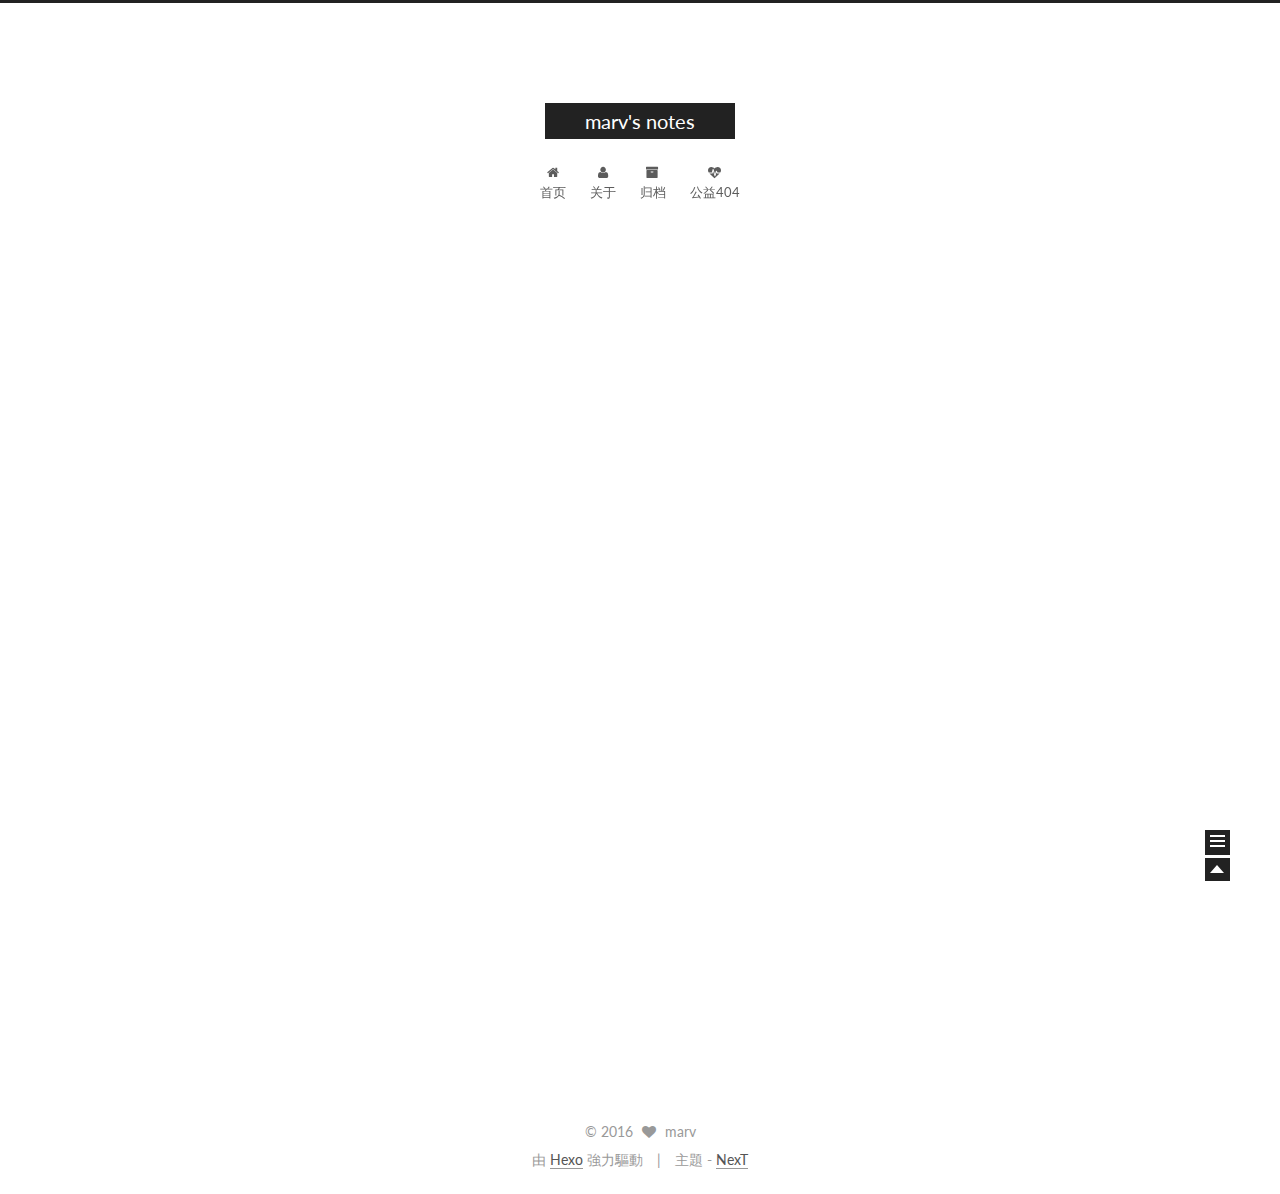
<file: index.html>
<!doctype html>
<html class="theme-next   use-motion ">
<head>
  <meta charset="UTF-8"/>
<meta http-equiv="X-UA-Compatible" content="IE=edge,chrome=1" />
<meta name="viewport" content="width=device-width, initial-scale=1, maximum-scale=1"/>



<meta http-equiv="Cache-Control" content="no-transform" />
<meta http-equiv="Cache-Control" content="no-siteapp" />












  <link href="/vendors/fancybox/source/jquery.fancybox.css?v=2.1.5" rel="stylesheet" type="text/css"/>




  <link href="//fonts.googleapis.com/css?family=Lato:300,400,700,400italic&subset=latin,latin-ext" rel="stylesheet" type="text/css">



<link href="/vendors/font-awesome/css/font-awesome.min.css?v=4.4.0" rel="stylesheet" type="text/css" />

<link href="/css/main.css?v=0.4.5.2" rel="stylesheet" type="text/css" />


  <meta name="keywords" content="Hexo, NexT" />





  <link rel="alternate" href="/atom.xml" title="marv's notes" type="application/atom+xml" />




  <link rel="shortcut icon" type="image/x-icon" href="/favicon.ico?v=0.4.5.2" />






<meta name="description" content="用文字打败时间">
<meta property="og:type" content="website">
<meta property="og:title" content="marv's notes">
<meta property="og:url" content="http://yoursite.com/index.html">
<meta property="og:site_name" content="marv's notes">
<meta property="og:description" content="用文字打败时间">
<meta name="twitter:card" content="summary">
<meta name="twitter:title" content="marv's notes">
<meta name="twitter:description" content="用文字打败时间">



<script type="text/javascript" id="hexo.configuration">
  var CONFIG = {
    scheme: '',
    sidebar: 'always',
    motion: true
  };
</script>

  <title> marv's notes </title>
</head>

<body itemscope itemtype="http://schema.org/WebPage" lang="zh-Hans">

  <!--[if lte IE 8]>
  <div style=' clear: both; height: 59px; padding:0 0 0 15px; position: relative;margin:0 auto;'>
    <a href="http://windows.microsoft.com/en-US/internet-explorer/products/ie/home?ocid=ie6_countdown_bannercode">
      <img src="http://7u2nvr.com1.z0.glb.clouddn.com/picouterie.jpg" border="0" height="42" width="820"
           alt="You are using an outdated browser. For a faster, safer browsing experience, upgrade for free today or use other browser ,like chrome firefox safari."
           style='margin-left:auto;margin-right:auto;display: block;'/>
    </a>
  </div>
<![endif]-->
  






  <div class="container one-column 
   page-home 
">
    <div class="headband"></div>

    <header id="header" class="header" itemscope itemtype="http://schema.org/WPHeader">
      <div class="header-inner"><div class="site-meta ">
  

  <div class="custom-logo-site-title">
    <a href="/"  class="brand" rel="start">
      <span class="logo-line-before"><i></i></span>
      <span class="site-title">marv's notes</span>
      <span class="logo-line-after"><i></i></span>
    </a>
  </div>
  <p class="site-subtitle"></p>
</div>

<div class="site-nav-toggle">
  <button>
    <span class="btn-bar"></span>
    <span class="btn-bar"></span>
    <span class="btn-bar"></span>
  </button>
</div>

<nav class="site-nav">
  

  
    <ul id="menu" class="menu ">
      
        
        <li class="menu-item menu-item-home">
          <a href="/" rel="section">
            
              <i class="menu-item-icon fa fa-home fa-fw"></i> <br />
            
            首页
          </a>
        </li>
      
        
        <li class="menu-item menu-item-about">
          <a href="/about" rel="section">
            
              <i class="menu-item-icon fa fa-user fa-fw"></i> <br />
            
            关于
          </a>
        </li>
      
        
        <li class="menu-item menu-item-archives">
          <a href="/archives" rel="section">
            
              <i class="menu-item-icon fa fa-archive fa-fw"></i> <br />
            
            归档
          </a>
        </li>
      
        
        <li class="menu-item menu-item-commonweal">
          <a href="/404.html" rel="section">
            
              <i class="menu-item-icon fa fa-heartbeat fa-fw"></i> <br />
            
            公益404
          </a>
        </li>
      

      
      
    </ul>
  

  
</nav>

 </div>
    </header>

    <main id="main" class="main">
      <div class="main-inner">
        <div id="content" class="content">
          
  <section id="posts" class="posts-expand">

    

    
    

    
      

  
  

  
  
  

  <article class="post post-type-normal " itemscope itemtype="http://schema.org/Article">

    
      <header class="post-header">

        
        
          <h1 class="post-title" itemprop="name headline">
            
            
              
                
                <a class="post-title-link" href="/2016/02/21/shame/" itemprop="url">
                  shame
                </a>
              
            
          </h1>
        

        <div class="post-meta">
          <span class="post-time">
            发表于
            <time itemprop="dateCreated" datetime="2016-02-21T18:57:19+08:00" content="2016-02-21">
              2016-02-21
            </time>
          </span>

          

          
            
              <span class="post-comments-count">
                &nbsp; | &nbsp;
                <a href="/2016/02/21/shame/#comments" itemprop="discussionUrl">
                  <span class="post-comments-count ds-thread-count" data-thread-key="2016/02/21/shame/" itemprop="commentsCount"></span>
                </a>
              </span>
            
          

          

        </div>
      </header>
    


    <div class="post-body">

      
      

      
        
          <span itemprop="articleBody">
            
            
 “叫上randy一起过来下”，a对我说。时间是2月19号周五的19点左右，而一两个小时前我还琢磨着几点回去，回去干点啥。叫上randy，这就不会是什么好事，第一反应是又出什么差错了。三个人坐进电话间，原来是所谓的最后通牒，简单说就是对我们的表现不满，如果半年间没有根本改善也许会被劝退。心里震了下
            ...
          </span>
          <div class="post-more-link text-center">
            <a class="btn" href="/2016/02/21/shame/#more" rel="contents">
              阅读全文 &raquo;
            </a>
          </div>
        
      
    </div>

    <footer class="post-footer">
      

      

      
      
        <div class="post-eof"></div>
      
    </footer>
  </article>


    
      

  
  

  
  
  

  <article class="post post-type-normal " itemscope itemtype="http://schema.org/Article">

    
      <header class="post-header">

        
        
          <h1 class="post-title" itemprop="name headline">
            
            
              
                
                <a class="post-title-link" href="/2016/01/10/goodbye2015/" itemprop="url">
                  goodbye,2015
                </a>
              
            
          </h1>
        

        <div class="post-meta">
          <span class="post-time">
            发表于
            <time itemprop="dateCreated" datetime="2016-01-10T19:02:52+08:00" content="2016-01-10">
              2016-01-10
            </time>
          </span>

          

          
            
              <span class="post-comments-count">
                &nbsp; | &nbsp;
                <a href="/2016/01/10/goodbye2015/#comments" itemprop="discussionUrl">
                  <span class="post-comments-count ds-thread-count" data-thread-key="2016/01/10/goodbye2015/" itemprop="commentsCount"></span>
                </a>
              </span>
            
          

          

        </div>
      </header>
    


    <div class="post-body">

      
      

      
        
          <span itemprop="articleBody">
            
              2015总算过去了，大概是本科毕业以来最糟糕的一年。

尴尬的项目  年初部门调整，与open的一拨人合并到了一起，接着3月做了一个众筹的项目。做之前好像挺急的，3月初一起碰头，说3月底要出版本。等开始做了，进步明显不对，产品缺乏规划给不出完整的需求，有哪些模块，需要做成什么样，排期。而开发这边
            ...
          </span>
          <div class="post-more-link text-center">
            <a class="btn" href="/2016/01/10/goodbye2015/#more" rel="contents">
              阅读全文 &raquo;
            </a>
          </div>
        
      
    </div>

    <footer class="post-footer">
      

      

      
      
        <div class="post-eof"></div>
      
    </footer>
  </article>


    

  </section>

  


        </div>

        


        

      </div>

      
        
  
  <div class="sidebar-toggle">
    <div class="sidebar-toggle-line-wrap">
      <span class="sidebar-toggle-line sidebar-toggle-line-first"></span>
      <span class="sidebar-toggle-line sidebar-toggle-line-middle"></span>
      <span class="sidebar-toggle-line sidebar-toggle-line-last"></span>
    </div>
  </div>

  <aside id="sidebar" class="sidebar">
    <div class="sidebar-inner">

      

      

      <section class="site-overview sidebar-panel  sidebar-panel-active ">
        <div class="site-author motion-element" itemprop="author" itemscope itemtype="http://schema.org/Person">
          <img class="site-author-image" src="/images/avatar.jpg" alt="marv" itemprop="image"/>
          <p class="site-author-name" itemprop="name">marv</p>
        </div>
        <p class="site-description motion-element" itemprop="description">用文字打败时间</p>
        <nav class="site-state motion-element">
          <div class="site-state-item site-state-posts">
            <a href="/archives">
              <span class="site-state-item-count">2</span>
              <span class="site-state-item-name">日志</span>
            </a>
          </div>

          <div class="site-state-item site-state-categories">
            
              <span class="site-state-item-count">0</span>
              <span class="site-state-item-name">分类</span>
              
          </div>

          <div class="site-state-item site-state-tags">
            
              <span class="site-state-item-count">0</span>
              <span class="site-state-item-name">标签</span>
              
          </div>

        </nav>

        
          <div class="feed-link motion-element">
            <a href="/atom.xml" rel="alternate">
              <i class="fa fa-rss"></i>
              RSS
            </a>
          </div>
        

        <div class="links-of-author motion-element">
          
            
              <span class="links-of-author-item">
                <a href="https://github.com/marvv" target="_blank">
                  
                    <i class="fa fa-globe"></i> github
                  
                </a>
              </span>
            
              <span class="links-of-author-item">
                <a href="http://weibo.com/marv0713" target="_blank">
                  
                    <i class="fa fa-globe"></i> weibo
                  
                </a>
              </span>
            
          
        </div>

        
        

        <div class="links-of-author motion-element">
          
        </div>

      </section>

      

    </div>
  </aside>


      
    </main>

    <footer id="footer" class="footer">
      <div class="footer-inner">
        <div class="copyright" >
  
  &copy; 
  <span itemprop="copyrightYear">2016</span>
  <span class="with-love">
    <i class="icon-next-heart fa fa-heart"></i>
  </span>
  <span class="author" itemprop="copyrightHolder">marv</span>
</div>

<div class="powered-by">
  由 <a class="theme-link" href="http://hexo.io">Hexo</a> 強力驅動
</div>

<div class="theme-info">
  主題 -
  <a class="theme-link" href="https://github.com/iissnan/hexo-theme-next">
    NexT
  </a>
</div>



      </div>
    </footer>

    <div class="back-to-top"></div>
  </div>

  <script type="text/javascript" src="/vendors/jquery/index.js?v=2.1.3"></script>

  
  

  
    

  
    
  

  <script type="text/javascript">
    var duoshuoQuery = {short_name:"marv"};
    (function() {
      var ds = document.createElement('script');
      ds.type = 'text/javascript';ds.async = true;
      ds.id = 'duoshuo-script';
      ds.src = (document.location.protocol == 'https:' ? 'https:' : 'http:') + '//static.duoshuo.com/embed.js';
      ds.charset = 'UTF-8';
      (document.getElementsByTagName('head')[0]
      || document.getElementsByTagName('body')[0]).appendChild(ds);
    })();
  </script>
    
     


    
  

  
  <script type="text/javascript" src="/vendors/fancybox/source/jquery.fancybox.pack.js"></script>
  <script type="text/javascript" src="/js/fancy-box.js?v=0.4.5.2"></script>


  <script type="text/javascript" src="/js/helpers.js?v=0.4.5.2"></script>
  <script type="text/javascript" src="/vendors/velocity/velocity.min.js"></script>
<script type="text/javascript" src="/vendors/velocity/velocity.ui.min.js"></script>

<script type="text/javascript" src="/js/motion.js?v=0.4.5.2" id="motion.global"></script>


  <script type="text/javascript" src="/vendors/fastclick/lib/fastclick.min.js?v=1.0.6"></script>
  <script type="text/javascript" src="/vendors/jquery_lazyload/jquery.lazyload.js?v=1.9.7"></script>

  

  <script type="text/javascript" src="/js/bootstrap.js"></script>

  
  

  
  

</body>
</html>
</file>
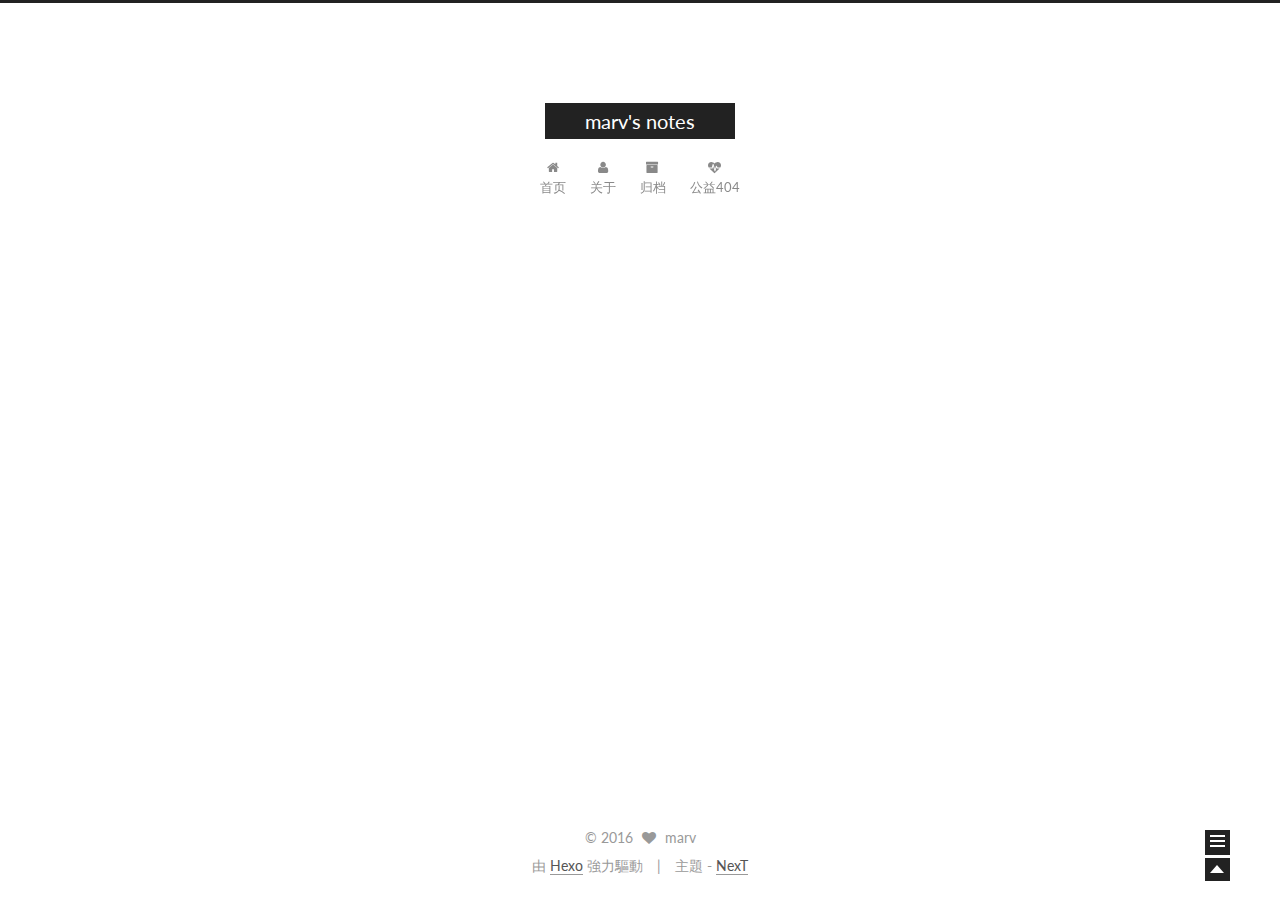
<file: about/index.html>
<!doctype html>
<html class="theme-next   use-motion ">
<head>
  <meta charset="UTF-8"/>
<meta http-equiv="X-UA-Compatible" content="IE=edge,chrome=1" />
<meta name="viewport" content="width=device-width, initial-scale=1, maximum-scale=1"/>



<meta http-equiv="Cache-Control" content="no-transform" />
<meta http-equiv="Cache-Control" content="no-siteapp" />












  <link href="/vendors/fancybox/source/jquery.fancybox.css?v=2.1.5" rel="stylesheet" type="text/css"/>




  <link href="//fonts.googleapis.com/css?family=Lato:300,400,700,400italic&subset=latin,latin-ext" rel="stylesheet" type="text/css">



<link href="/vendors/font-awesome/css/font-awesome.min.css?v=4.4.0" rel="stylesheet" type="text/css" />

<link href="/css/main.css?v=0.4.5.2" rel="stylesheet" type="text/css" />


  <meta name="keywords" content="Hexo, NexT" />




  


  <link rel="alternate" href="/atom.xml" title="marv's notes" type="application/atom+xml" />




  <link rel="shortcut icon" type="image/x-icon" href="/favicon.ico?v=0.4.5.2" />






<meta name="description" content="用文字打败时间">
<meta property="og:type" content="website">
<meta property="og:title" content="about">
<meta property="og:url" content="http://yoursite.com/about/index.html">
<meta property="og:site_name" content="marv's notes">
<meta property="og:description" content="用文字打败时间">
<meta property="og:updated_time" content="2016-01-10T10:40:39.000Z">
<meta name="twitter:card" content="summary">
<meta name="twitter:title" content="about">
<meta name="twitter:description" content="用文字打败时间">



<script type="text/javascript" id="hexo.configuration">
  var CONFIG = {
    scheme: '',
    sidebar: 'always',
    motion: true
  };
</script>

  <title>
  

  
    about | marv's notes
  
</title>
</head>

<body itemscope itemtype="http://schema.org/WebPage" lang="zh-Hans">

  <!--[if lte IE 8]>
  <div style=' clear: both; height: 59px; padding:0 0 0 15px; position: relative;margin:0 auto;'>
    <a href="http://windows.microsoft.com/en-US/internet-explorer/products/ie/home?ocid=ie6_countdown_bannercode">
      <img src="http://7u2nvr.com1.z0.glb.clouddn.com/picouterie.jpg" border="0" height="42" width="820"
           alt="You are using an outdated browser. For a faster, safer browsing experience, upgrade for free today or use other browser ,like chrome firefox safari."
           style='margin-left:auto;margin-right:auto;display: block;'/>
    </a>
  </div>
<![endif]-->
  






  <div class="container one-column ">
    <div class="headband"></div>

    <header id="header" class="header" itemscope itemtype="http://schema.org/WPHeader">
      <div class="header-inner"><div class="site-meta ">
  

  <div class="custom-logo-site-title">
    <a href="/"  class="brand" rel="start">
      <span class="logo-line-before"><i></i></span>
      <span class="site-title">marv's notes</span>
      <span class="logo-line-after"><i></i></span>
    </a>
  </div>
  <p class="site-subtitle"></p>
</div>

<div class="site-nav-toggle">
  <button>
    <span class="btn-bar"></span>
    <span class="btn-bar"></span>
    <span class="btn-bar"></span>
  </button>
</div>

<nav class="site-nav">
  

  
    <ul id="menu" class="menu ">
      
        
        <li class="menu-item menu-item-home">
          <a href="/" rel="section">
            
              <i class="menu-item-icon fa fa-home fa-fw"></i> <br />
            
            首页
          </a>
        </li>
      
        
        <li class="menu-item menu-item-about">
          <a href="/about" rel="section">
            
              <i class="menu-item-icon fa fa-user fa-fw"></i> <br />
            
            关于
          </a>
        </li>
      
        
        <li class="menu-item menu-item-archives">
          <a href="/archives" rel="section">
            
              <i class="menu-item-icon fa fa-archive fa-fw"></i> <br />
            
            归档
          </a>
        </li>
      
        
        <li class="menu-item menu-item-commonweal">
          <a href="/404.html" rel="section">
            
              <i class="menu-item-icon fa fa-heartbeat fa-fw"></i> <br />
            
            公益404
          </a>
        </li>
      

      
      
    </ul>
  

  
</nav>

 </div>
    </header>

    <main id="main" class="main">
      <div class="main-inner">
        <div id="content" class="content">
          

  <div id="posts" class="posts-expand">
    
    
      
    
  </div>


        </div>

        


        
  <div class="comments" id="comments">
    
      <div class="ds-thread" data-thread-key="about/index.html"
           data-title="about" data-url="http://yoursite.com/about/index.html">
      </div>
    
  </div>


      </div>

      
        
  
  <div class="sidebar-toggle">
    <div class="sidebar-toggle-line-wrap">
      <span class="sidebar-toggle-line sidebar-toggle-line-first"></span>
      <span class="sidebar-toggle-line sidebar-toggle-line-middle"></span>
      <span class="sidebar-toggle-line sidebar-toggle-line-last"></span>
    </div>
  </div>

  <aside id="sidebar" class="sidebar">
    <div class="sidebar-inner">

      

      

      <section class="site-overview sidebar-panel  sidebar-panel-active ">
        <div class="site-author motion-element" itemprop="author" itemscope itemtype="http://schema.org/Person">
          <img class="site-author-image" src="/images/avatar.jpg" alt="marv" itemprop="image"/>
          <p class="site-author-name" itemprop="name">marv</p>
        </div>
        <p class="site-description motion-element" itemprop="description">用文字打败时间</p>
        <nav class="site-state motion-element">
          <div class="site-state-item site-state-posts">
            <a href="/archives">
              <span class="site-state-item-count">2</span>
              <span class="site-state-item-name">日志</span>
            </a>
          </div>

          <div class="site-state-item site-state-categories">
            
              <span class="site-state-item-count">0</span>
              <span class="site-state-item-name">分类</span>
              
          </div>

          <div class="site-state-item site-state-tags">
            
              <span class="site-state-item-count">0</span>
              <span class="site-state-item-name">标签</span>
              
          </div>

        </nav>

        
          <div class="feed-link motion-element">
            <a href="/atom.xml" rel="alternate">
              <i class="fa fa-rss"></i>
              RSS
            </a>
          </div>
        

        <div class="links-of-author motion-element">
          
            
              <span class="links-of-author-item">
                <a href="https://github.com/marvv" target="_blank">
                  
                    <i class="fa fa-globe"></i> github
                  
                </a>
              </span>
            
              <span class="links-of-author-item">
                <a href="http://weibo.com/marv0713" target="_blank">
                  
                    <i class="fa fa-globe"></i> weibo
                  
                </a>
              </span>
            
          
        </div>

        
        

        <div class="links-of-author motion-element">
          
        </div>

      </section>

      

    </div>
  </aside>


      
    </main>

    <footer id="footer" class="footer">
      <div class="footer-inner">
        <div class="copyright" >
  
  &copy; 
  <span itemprop="copyrightYear">2016</span>
  <span class="with-love">
    <i class="icon-next-heart fa fa-heart"></i>
  </span>
  <span class="author" itemprop="copyrightHolder">marv</span>
</div>

<div class="powered-by">
  由 <a class="theme-link" href="http://hexo.io">Hexo</a> 強力驅動
</div>

<div class="theme-info">
  主題 -
  <a class="theme-link" href="https://github.com/iissnan/hexo-theme-next">
    NexT
  </a>
</div>



      </div>
    </footer>

    <div class="back-to-top"></div>
  </div>

  <script type="text/javascript" src="/vendors/jquery/index.js?v=2.1.3"></script>

  
  

  
    

  
    
  

  <script type="text/javascript">
    var duoshuoQuery = {short_name:"marv"};
    (function() {
      var ds = document.createElement('script');
      ds.type = 'text/javascript';ds.async = true;
      ds.id = 'duoshuo-script';
      ds.src = (document.location.protocol == 'https:' ? 'https:' : 'http:') + '//static.duoshuo.com/embed.js';
      ds.charset = 'UTF-8';
      (document.getElementsByTagName('head')[0]
      || document.getElementsByTagName('body')[0]).appendChild(ds);
    })();
  </script>
    
     


    
  

  
  <script type="text/javascript" src="/vendors/fancybox/source/jquery.fancybox.pack.js"></script>
  <script type="text/javascript" src="/js/fancy-box.js?v=0.4.5.2"></script>


  <script type="text/javascript" src="/js/helpers.js?v=0.4.5.2"></script>
  <script type="text/javascript" src="/vendors/velocity/velocity.min.js"></script>
<script type="text/javascript" src="/vendors/velocity/velocity.ui.min.js"></script>

<script type="text/javascript" src="/js/motion.js?v=0.4.5.2" id="motion.global"></script>


  <script type="text/javascript" src="/vendors/fastclick/lib/fastclick.min.js?v=1.0.6"></script>
  <script type="text/javascript" src="/vendors/jquery_lazyload/jquery.lazyload.js?v=1.9.7"></script>

  

  <script type="text/javascript" src="/js/bootstrap.js"></script>

  
  

  
  

</body>
</html>
</file>
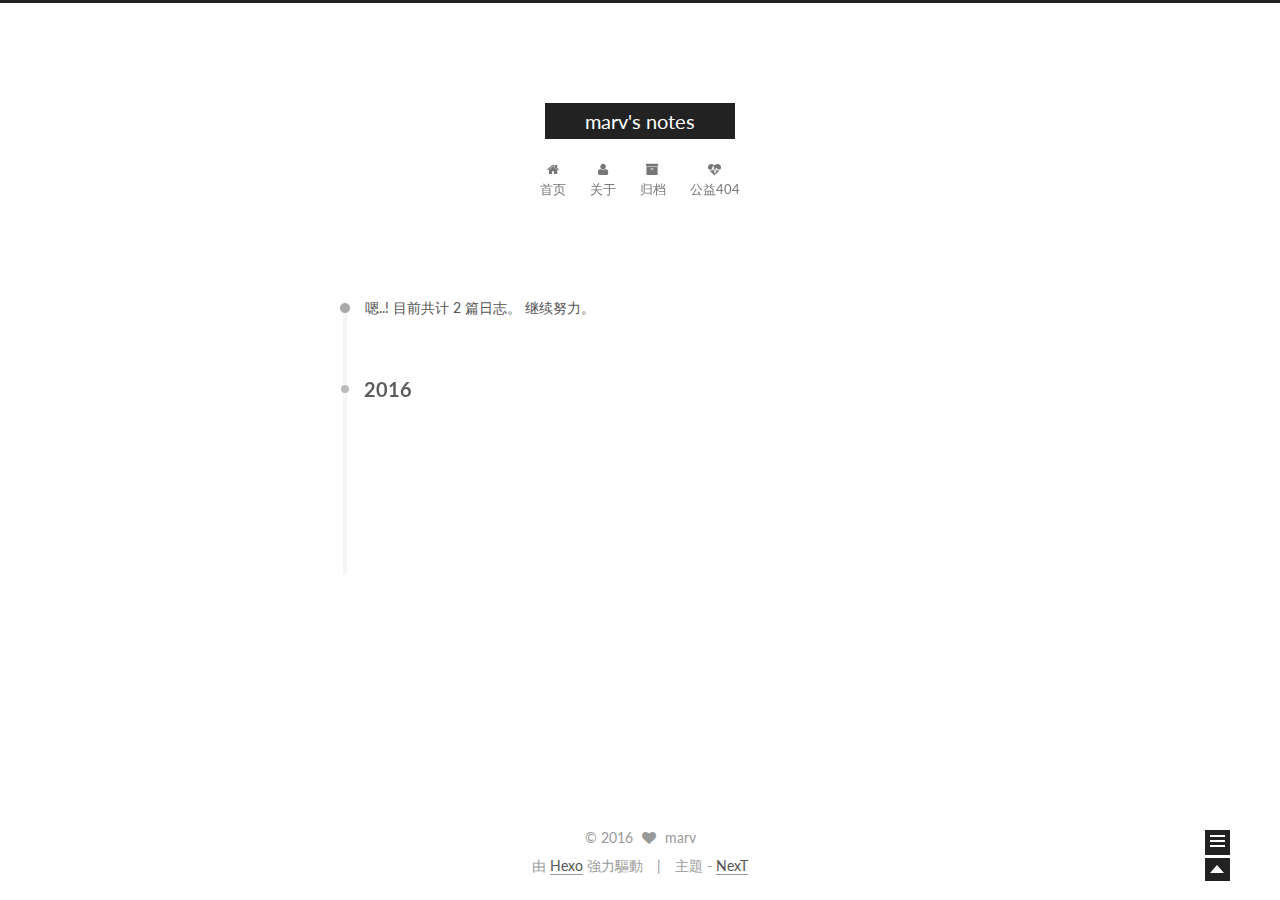
<file: archives/index.html>
<!doctype html>
<html class="theme-next   use-motion ">
<head>
  <meta charset="UTF-8"/>
<meta http-equiv="X-UA-Compatible" content="IE=edge,chrome=1" />
<meta name="viewport" content="width=device-width, initial-scale=1, maximum-scale=1"/>



<meta http-equiv="Cache-Control" content="no-transform" />
<meta http-equiv="Cache-Control" content="no-siteapp" />












  <link href="/vendors/fancybox/source/jquery.fancybox.css?v=2.1.5" rel="stylesheet" type="text/css"/>




  <link href="//fonts.googleapis.com/css?family=Lato:300,400,700,400italic&subset=latin,latin-ext" rel="stylesheet" type="text/css">



<link href="/vendors/font-awesome/css/font-awesome.min.css?v=4.4.0" rel="stylesheet" type="text/css" />

<link href="/css/main.css?v=0.4.5.2" rel="stylesheet" type="text/css" />


  <meta name="keywords" content="Hexo, NexT" />





  <link rel="alternate" href="/atom.xml" title="marv's notes" type="application/atom+xml" />




  <link rel="shortcut icon" type="image/x-icon" href="/favicon.ico?v=0.4.5.2" />






<meta name="description" content="用文字打败时间">
<meta property="og:type" content="website">
<meta property="og:title" content="marv's notes">
<meta property="og:url" content="http://yoursite.com/archives/index.html">
<meta property="og:site_name" content="marv's notes">
<meta property="og:description" content="用文字打败时间">
<meta name="twitter:card" content="summary">
<meta name="twitter:title" content="marv's notes">
<meta name="twitter:description" content="用文字打败时间">



<script type="text/javascript" id="hexo.configuration">
  var CONFIG = {
    scheme: '',
    sidebar: 'always',
    motion: true
  };
</script>

  <title> 归档 | marv's notes </title>
</head>

<body itemscope itemtype="http://schema.org/WebPage" lang="zh-Hans">

  <!--[if lte IE 8]>
  <div style=' clear: both; height: 59px; padding:0 0 0 15px; position: relative;margin:0 auto;'>
    <a href="http://windows.microsoft.com/en-US/internet-explorer/products/ie/home?ocid=ie6_countdown_bannercode">
      <img src="http://7u2nvr.com1.z0.glb.clouddn.com/picouterie.jpg" border="0" height="42" width="820"
           alt="You are using an outdated browser. For a faster, safer browsing experience, upgrade for free today or use other browser ,like chrome firefox safari."
           style='margin-left:auto;margin-right:auto;display: block;'/>
    </a>
  </div>
<![endif]-->
  






  <div class="container one-column  page-archive ">
    <div class="headband"></div>

    <header id="header" class="header" itemscope itemtype="http://schema.org/WPHeader">
      <div class="header-inner"><div class="site-meta ">
  

  <div class="custom-logo-site-title">
    <a href="/"  class="brand" rel="start">
      <span class="logo-line-before"><i></i></span>
      <span class="site-title">marv's notes</span>
      <span class="logo-line-after"><i></i></span>
    </a>
  </div>
  <p class="site-subtitle"></p>
</div>

<div class="site-nav-toggle">
  <button>
    <span class="btn-bar"></span>
    <span class="btn-bar"></span>
    <span class="btn-bar"></span>
  </button>
</div>

<nav class="site-nav">
  

  
    <ul id="menu" class="menu ">
      
        
        <li class="menu-item menu-item-home">
          <a href="/" rel="section">
            
              <i class="menu-item-icon fa fa-home fa-fw"></i> <br />
            
            首页
          </a>
        </li>
      
        
        <li class="menu-item menu-item-about">
          <a href="/about" rel="section">
            
              <i class="menu-item-icon fa fa-user fa-fw"></i> <br />
            
            关于
          </a>
        </li>
      
        
        <li class="menu-item menu-item-archives">
          <a href="/archives" rel="section">
            
              <i class="menu-item-icon fa fa-archive fa-fw"></i> <br />
            
            归档
          </a>
        </li>
      
        
        <li class="menu-item menu-item-commonweal">
          <a href="/404.html" rel="section">
            
              <i class="menu-item-icon fa fa-heartbeat fa-fw"></i> <br />
            
            公益404
          </a>
        </li>
      

      
      
    </ul>
  

  
</nav>

 </div>
    </header>

    <main id="main" class="main">
      <div class="main-inner">
        <div id="content" class="content">
          

  <section id="posts" class="posts-collapse">
    <span class="archive-move-on"></span>

    <span class="archive-page-counter">
      
      
      
        
      
      嗯..! 目前共计 2 篇日志。 继续努力。
    </span>

    

      
      
      

      
        
        <div class="collection-title">
          <h2 class="archive-year motion-element" id="archive-year-2016">2016</h2>
        </div>
      
      

      

  <article class="post post-type-normal" itemscope itemtype="http://schema.org/Article">
    <header class="post-header">

      <h1 class="post-title">
        
            <a class="post-title-link" href="/2016/02/21/shame/" itemprop="url">
              
                <span itemprop="name">shame</span>
              
            </a>
        
      </h1>

      <div class="post-meta">
        <time class="post-time" itemprop="dateCreated"
              datetime="2016-02-21T18:57:19+08:00"
              content="2016-02-21" >
          02-21
        </time>
      </div>

    </header>
  </article>



    

      
      
      

      
      

      

  <article class="post post-type-normal" itemscope itemtype="http://schema.org/Article">
    <header class="post-header">

      <h1 class="post-title">
        
            <a class="post-title-link" href="/2016/01/10/goodbye2015/" itemprop="url">
              
                <span itemprop="name">goodbye,2015</span>
              
            </a>
        
      </h1>

      <div class="post-meta">
        <time class="post-time" itemprop="dateCreated"
              datetime="2016-01-10T19:02:52+08:00"
              content="2016-01-10" >
          01-10
        </time>
      </div>

    </header>
  </article>



    

  </section>

  



        </div>

        


        

      </div>

      
        
  
  <div class="sidebar-toggle">
    <div class="sidebar-toggle-line-wrap">
      <span class="sidebar-toggle-line sidebar-toggle-line-first"></span>
      <span class="sidebar-toggle-line sidebar-toggle-line-middle"></span>
      <span class="sidebar-toggle-line sidebar-toggle-line-last"></span>
    </div>
  </div>

  <aside id="sidebar" class="sidebar">
    <div class="sidebar-inner">

      

      

      <section class="site-overview sidebar-panel  sidebar-panel-active ">
        <div class="site-author motion-element" itemprop="author" itemscope itemtype="http://schema.org/Person">
          <img class="site-author-image" src="/images/avatar.jpg" alt="marv" itemprop="image"/>
          <p class="site-author-name" itemprop="name">marv</p>
        </div>
        <p class="site-description motion-element" itemprop="description">用文字打败时间</p>
        <nav class="site-state motion-element">
          <div class="site-state-item site-state-posts">
            <a href="/archives">
              <span class="site-state-item-count">2</span>
              <span class="site-state-item-name">日志</span>
            </a>
          </div>

          <div class="site-state-item site-state-categories">
            
              <span class="site-state-item-count">0</span>
              <span class="site-state-item-name">分类</span>
              
          </div>

          <div class="site-state-item site-state-tags">
            
              <span class="site-state-item-count">0</span>
              <span class="site-state-item-name">标签</span>
              
          </div>

        </nav>

        
          <div class="feed-link motion-element">
            <a href="/atom.xml" rel="alternate">
              <i class="fa fa-rss"></i>
              RSS
            </a>
          </div>
        

        <div class="links-of-author motion-element">
          
            
              <span class="links-of-author-item">
                <a href="https://github.com/marvv" target="_blank">
                  
                    <i class="fa fa-globe"></i> github
                  
                </a>
              </span>
            
              <span class="links-of-author-item">
                <a href="http://weibo.com/marv0713" target="_blank">
                  
                    <i class="fa fa-globe"></i> weibo
                  
                </a>
              </span>
            
          
        </div>

        
        

        <div class="links-of-author motion-element">
          
        </div>

      </section>

      

    </div>
  </aside>


      
    </main>

    <footer id="footer" class="footer">
      <div class="footer-inner">
        <div class="copyright" >
  
  &copy; 
  <span itemprop="copyrightYear">2016</span>
  <span class="with-love">
    <i class="icon-next-heart fa fa-heart"></i>
  </span>
  <span class="author" itemprop="copyrightHolder">marv</span>
</div>

<div class="powered-by">
  由 <a class="theme-link" href="http://hexo.io">Hexo</a> 強力驅動
</div>

<div class="theme-info">
  主題 -
  <a class="theme-link" href="https://github.com/iissnan/hexo-theme-next">
    NexT
  </a>
</div>



      </div>
    </footer>

    <div class="back-to-top"></div>
  </div>

  <script type="text/javascript" src="/vendors/jquery/index.js?v=2.1.3"></script>

  
  
  
    <script type="text/javascript">
      postMotionOptions = {stagger: 100, drag: true};
    </script>
  


  
    

  
    
  

  <script type="text/javascript">
    var duoshuoQuery = {short_name:"marv"};
    (function() {
      var ds = document.createElement('script');
      ds.type = 'text/javascript';ds.async = true;
      ds.id = 'duoshuo-script';
      ds.src = (document.location.protocol == 'https:' ? 'https:' : 'http:') + '//static.duoshuo.com/embed.js';
      ds.charset = 'UTF-8';
      (document.getElementsByTagName('head')[0]
      || document.getElementsByTagName('body')[0]).appendChild(ds);
    })();
  </script>
    
     


    
  

  
  <script type="text/javascript" src="/vendors/fancybox/source/jquery.fancybox.pack.js"></script>
  <script type="text/javascript" src="/js/fancy-box.js?v=0.4.5.2"></script>


  <script type="text/javascript" src="/js/helpers.js?v=0.4.5.2"></script>
  <script type="text/javascript" src="/vendors/velocity/velocity.min.js"></script>
<script type="text/javascript" src="/vendors/velocity/velocity.ui.min.js"></script>

<script type="text/javascript" src="/js/motion.js?v=0.4.5.2" id="motion.global"></script>


  <script type="text/javascript" src="/vendors/fastclick/lib/fastclick.min.js?v=1.0.6"></script>
  <script type="text/javascript" src="/vendors/jquery_lazyload/jquery.lazyload.js?v=1.9.7"></script>

  
  
    <script type="text/javascript" id="motion.page.archive">
      $('.archive-year').velocity('transition.slideLeftIn');
    </script>
  


  <script type="text/javascript" src="/js/bootstrap.js"></script>

  
  

  
  

</body>
</html>
</file>
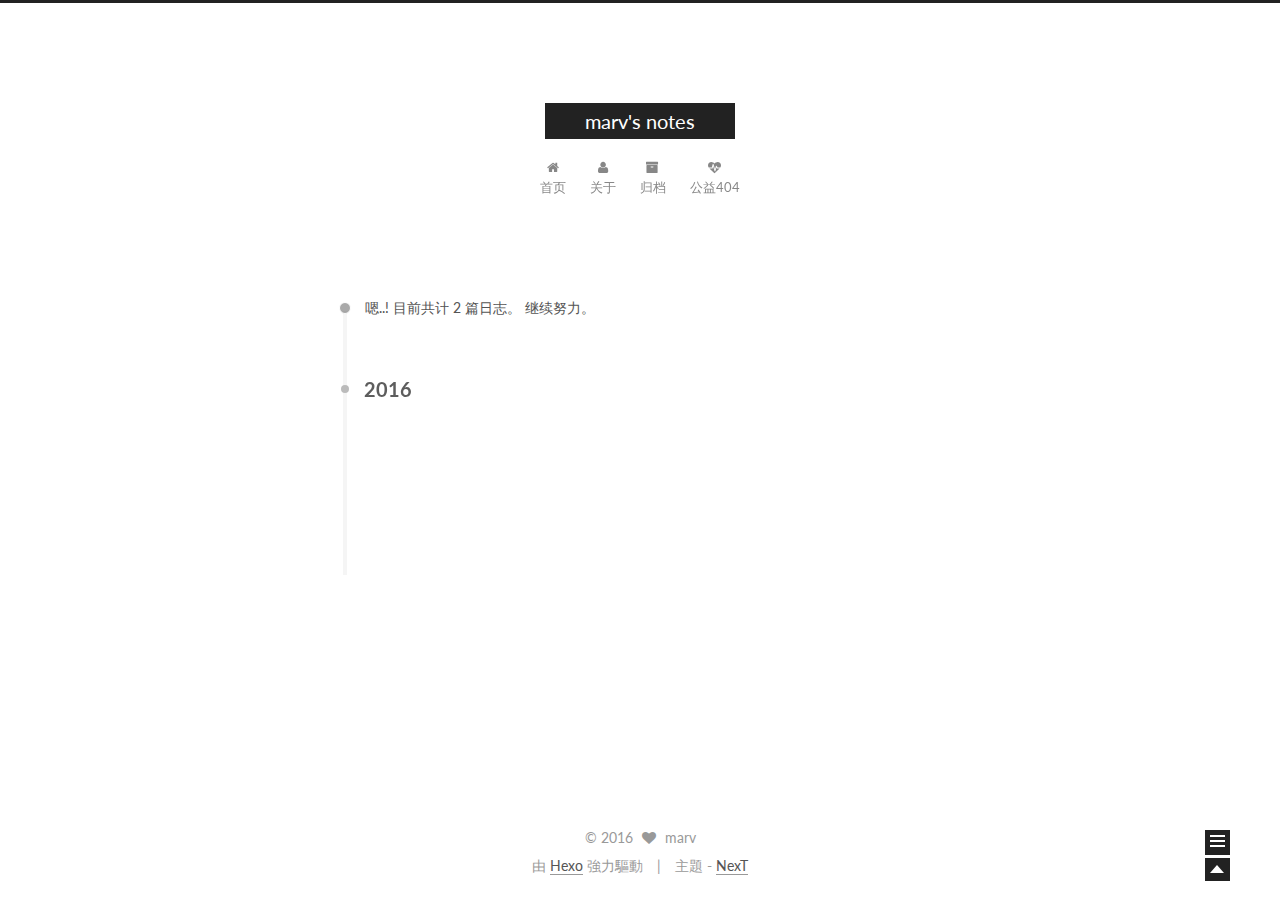
<file: archives/2016/index.html>
<!doctype html>
<html class="theme-next   use-motion ">
<head>
  <meta charset="UTF-8"/>
<meta http-equiv="X-UA-Compatible" content="IE=edge,chrome=1" />
<meta name="viewport" content="width=device-width, initial-scale=1, maximum-scale=1"/>



<meta http-equiv="Cache-Control" content="no-transform" />
<meta http-equiv="Cache-Control" content="no-siteapp" />












  <link href="/vendors/fancybox/source/jquery.fancybox.css?v=2.1.5" rel="stylesheet" type="text/css"/>




  <link href="//fonts.googleapis.com/css?family=Lato:300,400,700,400italic&subset=latin,latin-ext" rel="stylesheet" type="text/css">



<link href="/vendors/font-awesome/css/font-awesome.min.css?v=4.4.0" rel="stylesheet" type="text/css" />

<link href="/css/main.css?v=0.4.5.2" rel="stylesheet" type="text/css" />


  <meta name="keywords" content="Hexo, NexT" />





  <link rel="alternate" href="/atom.xml" title="marv's notes" type="application/atom+xml" />




  <link rel="shortcut icon" type="image/x-icon" href="/favicon.ico?v=0.4.5.2" />






<meta name="description" content="用文字打败时间">
<meta property="og:type" content="website">
<meta property="og:title" content="marv's notes">
<meta property="og:url" content="http://yoursite.com/archives/2016/index.html">
<meta property="og:site_name" content="marv's notes">
<meta property="og:description" content="用文字打败时间">
<meta name="twitter:card" content="summary">
<meta name="twitter:title" content="marv's notes">
<meta name="twitter:description" content="用文字打败时间">



<script type="text/javascript" id="hexo.configuration">
  var CONFIG = {
    scheme: '',
    sidebar: 'always',
    motion: true
  };
</script>

  <title> 归档 | marv's notes </title>
</head>

<body itemscope itemtype="http://schema.org/WebPage" lang="zh-Hans">

  <!--[if lte IE 8]>
  <div style=' clear: both; height: 59px; padding:0 0 0 15px; position: relative;margin:0 auto;'>
    <a href="http://windows.microsoft.com/en-US/internet-explorer/products/ie/home?ocid=ie6_countdown_bannercode">
      <img src="http://7u2nvr.com1.z0.glb.clouddn.com/picouterie.jpg" border="0" height="42" width="820"
           alt="You are using an outdated browser. For a faster, safer browsing experience, upgrade for free today or use other browser ,like chrome firefox safari."
           style='margin-left:auto;margin-right:auto;display: block;'/>
    </a>
  </div>
<![endif]-->
  






  <div class="container one-column  page-archive ">
    <div class="headband"></div>

    <header id="header" class="header" itemscope itemtype="http://schema.org/WPHeader">
      <div class="header-inner"><div class="site-meta ">
  

  <div class="custom-logo-site-title">
    <a href="/"  class="brand" rel="start">
      <span class="logo-line-before"><i></i></span>
      <span class="site-title">marv's notes</span>
      <span class="logo-line-after"><i></i></span>
    </a>
  </div>
  <p class="site-subtitle"></p>
</div>

<div class="site-nav-toggle">
  <button>
    <span class="btn-bar"></span>
    <span class="btn-bar"></span>
    <span class="btn-bar"></span>
  </button>
</div>

<nav class="site-nav">
  

  
    <ul id="menu" class="menu ">
      
        
        <li class="menu-item menu-item-home">
          <a href="/" rel="section">
            
              <i class="menu-item-icon fa fa-home fa-fw"></i> <br />
            
            首页
          </a>
        </li>
      
        
        <li class="menu-item menu-item-about">
          <a href="/about" rel="section">
            
              <i class="menu-item-icon fa fa-user fa-fw"></i> <br />
            
            关于
          </a>
        </li>
      
        
        <li class="menu-item menu-item-archives">
          <a href="/archives" rel="section">
            
              <i class="menu-item-icon fa fa-archive fa-fw"></i> <br />
            
            归档
          </a>
        </li>
      
        
        <li class="menu-item menu-item-commonweal">
          <a href="/404.html" rel="section">
            
              <i class="menu-item-icon fa fa-heartbeat fa-fw"></i> <br />
            
            公益404
          </a>
        </li>
      

      
      
    </ul>
  

  
</nav>

 </div>
    </header>

    <main id="main" class="main">
      <div class="main-inner">
        <div id="content" class="content">
          

  <section id="posts" class="posts-collapse">
    <span class="archive-move-on"></span>

    <span class="archive-page-counter">
      
      
      
        
      
      嗯..! 目前共计 2 篇日志。 继续努力。
    </span>

    

      
      
      

      
        
        <div class="collection-title">
          <h2 class="archive-year motion-element" id="archive-year-2016">2016</h2>
        </div>
      
      

      

  <article class="post post-type-normal" itemscope itemtype="http://schema.org/Article">
    <header class="post-header">

      <h1 class="post-title">
        
            <a class="post-title-link" href="/2016/02/21/shame/" itemprop="url">
              
                <span itemprop="name">shame</span>
              
            </a>
        
      </h1>

      <div class="post-meta">
        <time class="post-time" itemprop="dateCreated"
              datetime="2016-02-21T18:57:19+08:00"
              content="2016-02-21" >
          02-21
        </time>
      </div>

    </header>
  </article>



    

      
      
      

      
      

      

  <article class="post post-type-normal" itemscope itemtype="http://schema.org/Article">
    <header class="post-header">

      <h1 class="post-title">
        
            <a class="post-title-link" href="/2016/01/10/goodbye2015/" itemprop="url">
              
                <span itemprop="name">goodbye,2015</span>
              
            </a>
        
      </h1>

      <div class="post-meta">
        <time class="post-time" itemprop="dateCreated"
              datetime="2016-01-10T19:02:52+08:00"
              content="2016-01-10" >
          01-10
        </time>
      </div>

    </header>
  </article>



    

  </section>

  



        </div>

        


        

      </div>

      
        
  
  <div class="sidebar-toggle">
    <div class="sidebar-toggle-line-wrap">
      <span class="sidebar-toggle-line sidebar-toggle-line-first"></span>
      <span class="sidebar-toggle-line sidebar-toggle-line-middle"></span>
      <span class="sidebar-toggle-line sidebar-toggle-line-last"></span>
    </div>
  </div>

  <aside id="sidebar" class="sidebar">
    <div class="sidebar-inner">

      

      

      <section class="site-overview sidebar-panel  sidebar-panel-active ">
        <div class="site-author motion-element" itemprop="author" itemscope itemtype="http://schema.org/Person">
          <img class="site-author-image" src="/images/avatar.jpg" alt="marv" itemprop="image"/>
          <p class="site-author-name" itemprop="name">marv</p>
        </div>
        <p class="site-description motion-element" itemprop="description">用文字打败时间</p>
        <nav class="site-state motion-element">
          <div class="site-state-item site-state-posts">
            <a href="/archives">
              <span class="site-state-item-count">2</span>
              <span class="site-state-item-name">日志</span>
            </a>
          </div>

          <div class="site-state-item site-state-categories">
            
              <span class="site-state-item-count">0</span>
              <span class="site-state-item-name">分类</span>
              
          </div>

          <div class="site-state-item site-state-tags">
            
              <span class="site-state-item-count">0</span>
              <span class="site-state-item-name">标签</span>
              
          </div>

        </nav>

        
          <div class="feed-link motion-element">
            <a href="/atom.xml" rel="alternate">
              <i class="fa fa-rss"></i>
              RSS
            </a>
          </div>
        

        <div class="links-of-author motion-element">
          
            
              <span class="links-of-author-item">
                <a href="https://github.com/marvv" target="_blank">
                  
                    <i class="fa fa-globe"></i> github
                  
                </a>
              </span>
            
              <span class="links-of-author-item">
                <a href="http://weibo.com/marv0713" target="_blank">
                  
                    <i class="fa fa-globe"></i> weibo
                  
                </a>
              </span>
            
          
        </div>

        
        

        <div class="links-of-author motion-element">
          
        </div>

      </section>

      

    </div>
  </aside>


      
    </main>

    <footer id="footer" class="footer">
      <div class="footer-inner">
        <div class="copyright" >
  
  &copy; 
  <span itemprop="copyrightYear">2016</span>
  <span class="with-love">
    <i class="icon-next-heart fa fa-heart"></i>
  </span>
  <span class="author" itemprop="copyrightHolder">marv</span>
</div>

<div class="powered-by">
  由 <a class="theme-link" href="http://hexo.io">Hexo</a> 強力驅動
</div>

<div class="theme-info">
  主題 -
  <a class="theme-link" href="https://github.com/iissnan/hexo-theme-next">
    NexT
  </a>
</div>



      </div>
    </footer>

    <div class="back-to-top"></div>
  </div>

  <script type="text/javascript" src="/vendors/jquery/index.js?v=2.1.3"></script>

  
  
  
    <script type="text/javascript">
      postMotionOptions = {stagger: 100, drag: true};
    </script>
  


  
    

  
    
  

  <script type="text/javascript">
    var duoshuoQuery = {short_name:"marv"};
    (function() {
      var ds = document.createElement('script');
      ds.type = 'text/javascript';ds.async = true;
      ds.id = 'duoshuo-script';
      ds.src = (document.location.protocol == 'https:' ? 'https:' : 'http:') + '//static.duoshuo.com/embed.js';
      ds.charset = 'UTF-8';
      (document.getElementsByTagName('head')[0]
      || document.getElementsByTagName('body')[0]).appendChild(ds);
    })();
  </script>
    
     


    
  

  
  <script type="text/javascript" src="/vendors/fancybox/source/jquery.fancybox.pack.js"></script>
  <script type="text/javascript" src="/js/fancy-box.js?v=0.4.5.2"></script>


  <script type="text/javascript" src="/js/helpers.js?v=0.4.5.2"></script>
  <script type="text/javascript" src="/vendors/velocity/velocity.min.js"></script>
<script type="text/javascript" src="/vendors/velocity/velocity.ui.min.js"></script>

<script type="text/javascript" src="/js/motion.js?v=0.4.5.2" id="motion.global"></script>


  <script type="text/javascript" src="/vendors/fastclick/lib/fastclick.min.js?v=1.0.6"></script>
  <script type="text/javascript" src="/vendors/jquery_lazyload/jquery.lazyload.js?v=1.9.7"></script>

  
  
    <script type="text/javascript" id="motion.page.archive">
      $('.archive-year').velocity('transition.slideLeftIn');
    </script>
  


  <script type="text/javascript" src="/js/bootstrap.js"></script>

  
  

  
  

</body>
</html>
</file>
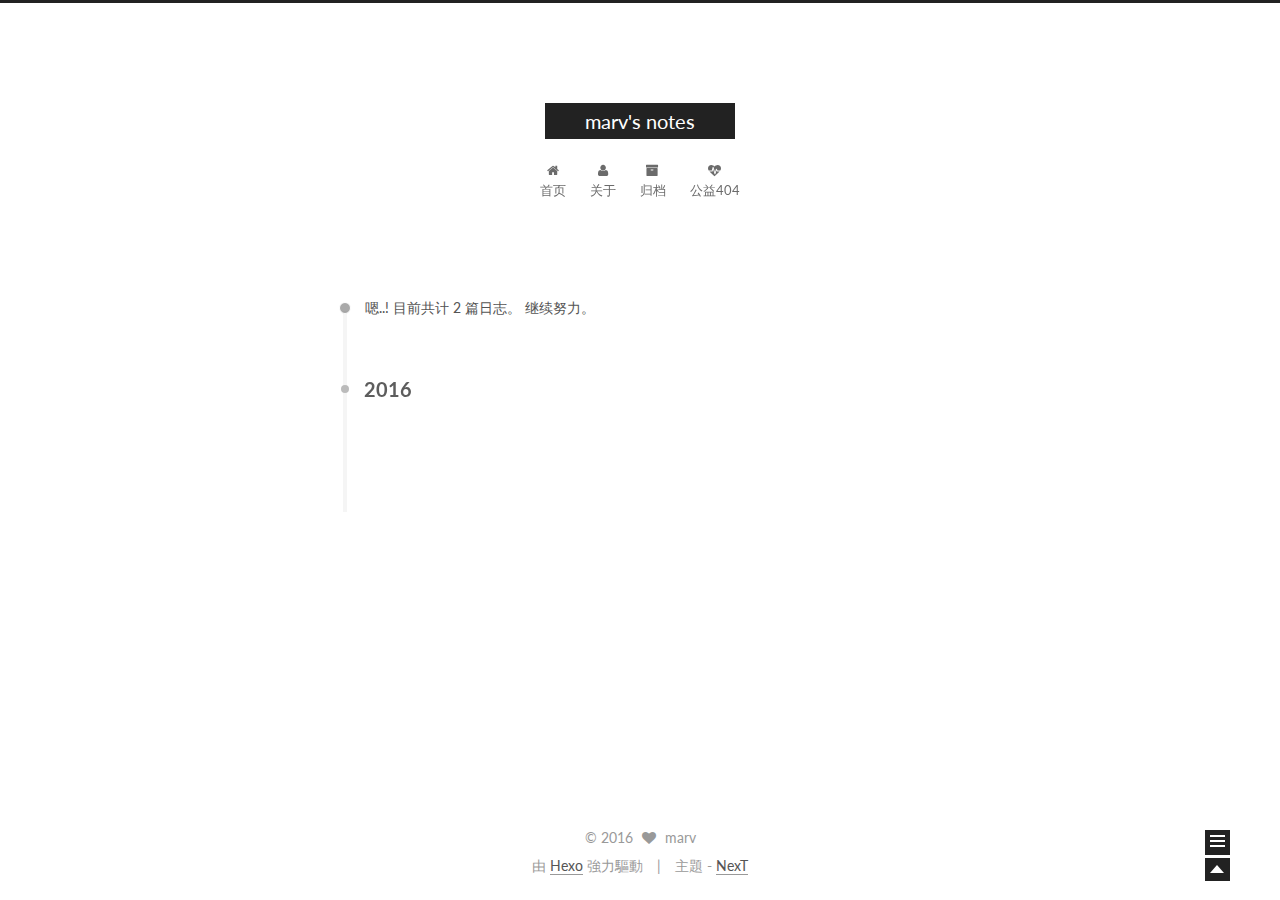
<file: archives/2016/01/index.html>
<!doctype html>
<html class="theme-next   use-motion ">
<head>
  <meta charset="UTF-8"/>
<meta http-equiv="X-UA-Compatible" content="IE=edge,chrome=1" />
<meta name="viewport" content="width=device-width, initial-scale=1, maximum-scale=1"/>



<meta http-equiv="Cache-Control" content="no-transform" />
<meta http-equiv="Cache-Control" content="no-siteapp" />












  <link href="/vendors/fancybox/source/jquery.fancybox.css?v=2.1.5" rel="stylesheet" type="text/css"/>




  <link href="//fonts.googleapis.com/css?family=Lato:300,400,700,400italic&subset=latin,latin-ext" rel="stylesheet" type="text/css">



<link href="/vendors/font-awesome/css/font-awesome.min.css?v=4.4.0" rel="stylesheet" type="text/css" />

<link href="/css/main.css?v=0.4.5.2" rel="stylesheet" type="text/css" />


  <meta name="keywords" content="Hexo, NexT" />





  <link rel="alternate" href="/atom.xml" title="marv's notes" type="application/atom+xml" />




  <link rel="shortcut icon" type="image/x-icon" href="/favicon.ico?v=0.4.5.2" />






<meta name="description" content="用文字打败时间">
<meta property="og:type" content="website">
<meta property="og:title" content="marv's notes">
<meta property="og:url" content="http://yoursite.com/archives/2016/01/index.html">
<meta property="og:site_name" content="marv's notes">
<meta property="og:description" content="用文字打败时间">
<meta name="twitter:card" content="summary">
<meta name="twitter:title" content="marv's notes">
<meta name="twitter:description" content="用文字打败时间">



<script type="text/javascript" id="hexo.configuration">
  var CONFIG = {
    scheme: '',
    sidebar: 'always',
    motion: true
  };
</script>

  <title> 归档 | marv's notes </title>
</head>

<body itemscope itemtype="http://schema.org/WebPage" lang="zh-Hans">

  <!--[if lte IE 8]>
  <div style=' clear: both; height: 59px; padding:0 0 0 15px; position: relative;margin:0 auto;'>
    <a href="http://windows.microsoft.com/en-US/internet-explorer/products/ie/home?ocid=ie6_countdown_bannercode">
      <img src="http://7u2nvr.com1.z0.glb.clouddn.com/picouterie.jpg" border="0" height="42" width="820"
           alt="You are using an outdated browser. For a faster, safer browsing experience, upgrade for free today or use other browser ,like chrome firefox safari."
           style='margin-left:auto;margin-right:auto;display: block;'/>
    </a>
  </div>
<![endif]-->
  






  <div class="container one-column  page-archive ">
    <div class="headband"></div>

    <header id="header" class="header" itemscope itemtype="http://schema.org/WPHeader">
      <div class="header-inner"><div class="site-meta ">
  

  <div class="custom-logo-site-title">
    <a href="/"  class="brand" rel="start">
      <span class="logo-line-before"><i></i></span>
      <span class="site-title">marv's notes</span>
      <span class="logo-line-after"><i></i></span>
    </a>
  </div>
  <p class="site-subtitle"></p>
</div>

<div class="site-nav-toggle">
  <button>
    <span class="btn-bar"></span>
    <span class="btn-bar"></span>
    <span class="btn-bar"></span>
  </button>
</div>

<nav class="site-nav">
  

  
    <ul id="menu" class="menu ">
      
        
        <li class="menu-item menu-item-home">
          <a href="/" rel="section">
            
              <i class="menu-item-icon fa fa-home fa-fw"></i> <br />
            
            首页
          </a>
        </li>
      
        
        <li class="menu-item menu-item-about">
          <a href="/about" rel="section">
            
              <i class="menu-item-icon fa fa-user fa-fw"></i> <br />
            
            关于
          </a>
        </li>
      
        
        <li class="menu-item menu-item-archives">
          <a href="/archives" rel="section">
            
              <i class="menu-item-icon fa fa-archive fa-fw"></i> <br />
            
            归档
          </a>
        </li>
      
        
        <li class="menu-item menu-item-commonweal">
          <a href="/404.html" rel="section">
            
              <i class="menu-item-icon fa fa-heartbeat fa-fw"></i> <br />
            
            公益404
          </a>
        </li>
      

      
      
    </ul>
  

  
</nav>

 </div>
    </header>

    <main id="main" class="main">
      <div class="main-inner">
        <div id="content" class="content">
          

  <section id="posts" class="posts-collapse">
    <span class="archive-move-on"></span>

    <span class="archive-page-counter">
      
      
      
        
      
      嗯..! 目前共计 2 篇日志。 继续努力。
    </span>

    

      
      
      

      
        
        <div class="collection-title">
          <h2 class="archive-year motion-element" id="archive-year-2016">2016</h2>
        </div>
      
      

      

  <article class="post post-type-normal" itemscope itemtype="http://schema.org/Article">
    <header class="post-header">

      <h1 class="post-title">
        
            <a class="post-title-link" href="/2016/01/10/goodbye2015/" itemprop="url">
              
                <span itemprop="name">goodbye,2015</span>
              
            </a>
        
      </h1>

      <div class="post-meta">
        <time class="post-time" itemprop="dateCreated"
              datetime="2016-01-10T19:02:52+08:00"
              content="2016-01-10" >
          01-10
        </time>
      </div>

    </header>
  </article>



    

  </section>

  



        </div>

        


        

      </div>

      
        
  
  <div class="sidebar-toggle">
    <div class="sidebar-toggle-line-wrap">
      <span class="sidebar-toggle-line sidebar-toggle-line-first"></span>
      <span class="sidebar-toggle-line sidebar-toggle-line-middle"></span>
      <span class="sidebar-toggle-line sidebar-toggle-line-last"></span>
    </div>
  </div>

  <aside id="sidebar" class="sidebar">
    <div class="sidebar-inner">

      

      

      <section class="site-overview sidebar-panel  sidebar-panel-active ">
        <div class="site-author motion-element" itemprop="author" itemscope itemtype="http://schema.org/Person">
          <img class="site-author-image" src="/images/avatar.jpg" alt="marv" itemprop="image"/>
          <p class="site-author-name" itemprop="name">marv</p>
        </div>
        <p class="site-description motion-element" itemprop="description">用文字打败时间</p>
        <nav class="site-state motion-element">
          <div class="site-state-item site-state-posts">
            <a href="/archives">
              <span class="site-state-item-count">2</span>
              <span class="site-state-item-name">日志</span>
            </a>
          </div>

          <div class="site-state-item site-state-categories">
            
              <span class="site-state-item-count">0</span>
              <span class="site-state-item-name">分类</span>
              
          </div>

          <div class="site-state-item site-state-tags">
            
              <span class="site-state-item-count">0</span>
              <span class="site-state-item-name">标签</span>
              
          </div>

        </nav>

        
          <div class="feed-link motion-element">
            <a href="/atom.xml" rel="alternate">
              <i class="fa fa-rss"></i>
              RSS
            </a>
          </div>
        

        <div class="links-of-author motion-element">
          
            
              <span class="links-of-author-item">
                <a href="https://github.com/marvv" target="_blank">
                  
                    <i class="fa fa-globe"></i> github
                  
                </a>
              </span>
            
              <span class="links-of-author-item">
                <a href="http://weibo.com/marv0713" target="_blank">
                  
                    <i class="fa fa-globe"></i> weibo
                  
                </a>
              </span>
            
          
        </div>

        
        

        <div class="links-of-author motion-element">
          
        </div>

      </section>

      

    </div>
  </aside>


      
    </main>

    <footer id="footer" class="footer">
      <div class="footer-inner">
        <div class="copyright" >
  
  &copy; 
  <span itemprop="copyrightYear">2016</span>
  <span class="with-love">
    <i class="icon-next-heart fa fa-heart"></i>
  </span>
  <span class="author" itemprop="copyrightHolder">marv</span>
</div>

<div class="powered-by">
  由 <a class="theme-link" href="http://hexo.io">Hexo</a> 強力驅動
</div>

<div class="theme-info">
  主題 -
  <a class="theme-link" href="https://github.com/iissnan/hexo-theme-next">
    NexT
  </a>
</div>



      </div>
    </footer>

    <div class="back-to-top"></div>
  </div>

  <script type="text/javascript" src="/vendors/jquery/index.js?v=2.1.3"></script>

  
  
  
    <script type="text/javascript">
      postMotionOptions = {stagger: 100, drag: true};
    </script>
  


  
    

  
    
  

  <script type="text/javascript">
    var duoshuoQuery = {short_name:"marv"};
    (function() {
      var ds = document.createElement('script');
      ds.type = 'text/javascript';ds.async = true;
      ds.id = 'duoshuo-script';
      ds.src = (document.location.protocol == 'https:' ? 'https:' : 'http:') + '//static.duoshuo.com/embed.js';
      ds.charset = 'UTF-8';
      (document.getElementsByTagName('head')[0]
      || document.getElementsByTagName('body')[0]).appendChild(ds);
    })();
  </script>
    
     


    
  

  
  <script type="text/javascript" src="/vendors/fancybox/source/jquery.fancybox.pack.js"></script>
  <script type="text/javascript" src="/js/fancy-box.js?v=0.4.5.2"></script>


  <script type="text/javascript" src="/js/helpers.js?v=0.4.5.2"></script>
  <script type="text/javascript" src="/vendors/velocity/velocity.min.js"></script>
<script type="text/javascript" src="/vendors/velocity/velocity.ui.min.js"></script>

<script type="text/javascript" src="/js/motion.js?v=0.4.5.2" id="motion.global"></script>


  <script type="text/javascript" src="/vendors/fastclick/lib/fastclick.min.js?v=1.0.6"></script>
  <script type="text/javascript" src="/vendors/jquery_lazyload/jquery.lazyload.js?v=1.9.7"></script>

  
  
    <script type="text/javascript" id="motion.page.archive">
      $('.archive-year').velocity('transition.slideLeftIn');
    </script>
  


  <script type="text/javascript" src="/js/bootstrap.js"></script>

  
  

  
  

</body>
</html>
</file>
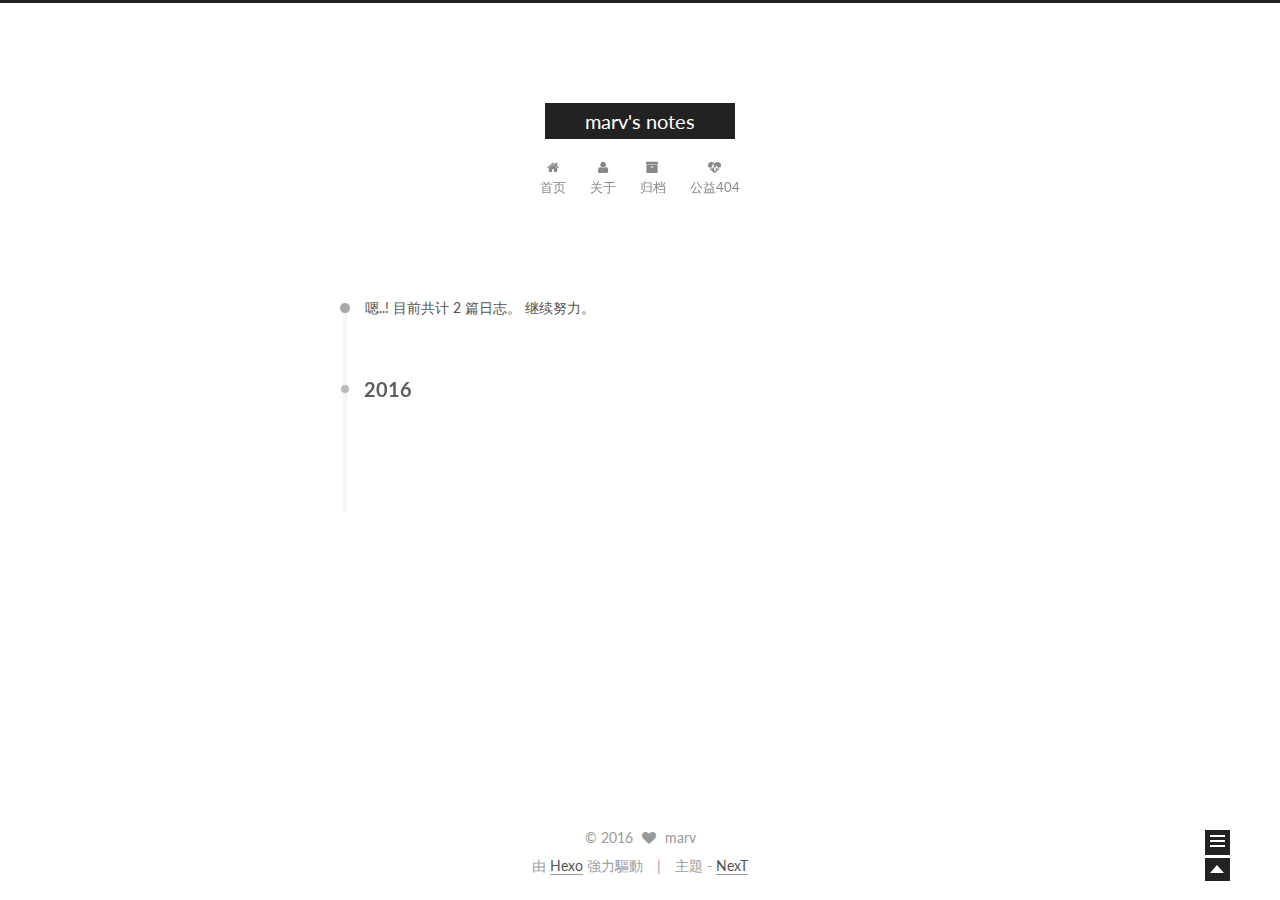
<file: archives/2016/02/index.html>
<!doctype html>
<html class="theme-next   use-motion ">
<head>
  <meta charset="UTF-8"/>
<meta http-equiv="X-UA-Compatible" content="IE=edge,chrome=1" />
<meta name="viewport" content="width=device-width, initial-scale=1, maximum-scale=1"/>



<meta http-equiv="Cache-Control" content="no-transform" />
<meta http-equiv="Cache-Control" content="no-siteapp" />












  <link href="/vendors/fancybox/source/jquery.fancybox.css?v=2.1.5" rel="stylesheet" type="text/css"/>




  <link href="//fonts.googleapis.com/css?family=Lato:300,400,700,400italic&subset=latin,latin-ext" rel="stylesheet" type="text/css">



<link href="/vendors/font-awesome/css/font-awesome.min.css?v=4.4.0" rel="stylesheet" type="text/css" />

<link href="/css/main.css?v=0.4.5.2" rel="stylesheet" type="text/css" />


  <meta name="keywords" content="Hexo, NexT" />





  <link rel="alternate" href="/atom.xml" title="marv's notes" type="application/atom+xml" />




  <link rel="shortcut icon" type="image/x-icon" href="/favicon.ico?v=0.4.5.2" />






<meta name="description" content="用文字打败时间">
<meta property="og:type" content="website">
<meta property="og:title" content="marv's notes">
<meta property="og:url" content="http://yoursite.com/archives/2016/02/index.html">
<meta property="og:site_name" content="marv's notes">
<meta property="og:description" content="用文字打败时间">
<meta name="twitter:card" content="summary">
<meta name="twitter:title" content="marv's notes">
<meta name="twitter:description" content="用文字打败时间">



<script type="text/javascript" id="hexo.configuration">
  var CONFIG = {
    scheme: '',
    sidebar: 'always',
    motion: true
  };
</script>

  <title> 归档 | marv's notes </title>
</head>

<body itemscope itemtype="http://schema.org/WebPage" lang="zh-Hans">

  <!--[if lte IE 8]>
  <div style=' clear: both; height: 59px; padding:0 0 0 15px; position: relative;margin:0 auto;'>
    <a href="http://windows.microsoft.com/en-US/internet-explorer/products/ie/home?ocid=ie6_countdown_bannercode">
      <img src="http://7u2nvr.com1.z0.glb.clouddn.com/picouterie.jpg" border="0" height="42" width="820"
           alt="You are using an outdated browser. For a faster, safer browsing experience, upgrade for free today or use other browser ,like chrome firefox safari."
           style='margin-left:auto;margin-right:auto;display: block;'/>
    </a>
  </div>
<![endif]-->
  






  <div class="container one-column  page-archive ">
    <div class="headband"></div>

    <header id="header" class="header" itemscope itemtype="http://schema.org/WPHeader">
      <div class="header-inner"><div class="site-meta ">
  

  <div class="custom-logo-site-title">
    <a href="/"  class="brand" rel="start">
      <span class="logo-line-before"><i></i></span>
      <span class="site-title">marv's notes</span>
      <span class="logo-line-after"><i></i></span>
    </a>
  </div>
  <p class="site-subtitle"></p>
</div>

<div class="site-nav-toggle">
  <button>
    <span class="btn-bar"></span>
    <span class="btn-bar"></span>
    <span class="btn-bar"></span>
  </button>
</div>

<nav class="site-nav">
  

  
    <ul id="menu" class="menu ">
      
        
        <li class="menu-item menu-item-home">
          <a href="/" rel="section">
            
              <i class="menu-item-icon fa fa-home fa-fw"></i> <br />
            
            首页
          </a>
        </li>
      
        
        <li class="menu-item menu-item-about">
          <a href="/about" rel="section">
            
              <i class="menu-item-icon fa fa-user fa-fw"></i> <br />
            
            关于
          </a>
        </li>
      
        
        <li class="menu-item menu-item-archives">
          <a href="/archives" rel="section">
            
              <i class="menu-item-icon fa fa-archive fa-fw"></i> <br />
            
            归档
          </a>
        </li>
      
        
        <li class="menu-item menu-item-commonweal">
          <a href="/404.html" rel="section">
            
              <i class="menu-item-icon fa fa-heartbeat fa-fw"></i> <br />
            
            公益404
          </a>
        </li>
      

      
      
    </ul>
  

  
</nav>

 </div>
    </header>

    <main id="main" class="main">
      <div class="main-inner">
        <div id="content" class="content">
          

  <section id="posts" class="posts-collapse">
    <span class="archive-move-on"></span>

    <span class="archive-page-counter">
      
      
      
        
      
      嗯..! 目前共计 2 篇日志。 继续努力。
    </span>

    

      
      
      

      
        
        <div class="collection-title">
          <h2 class="archive-year motion-element" id="archive-year-2016">2016</h2>
        </div>
      
      

      

  <article class="post post-type-normal" itemscope itemtype="http://schema.org/Article">
    <header class="post-header">

      <h1 class="post-title">
        
            <a class="post-title-link" href="/2016/02/21/shame/" itemprop="url">
              
                <span itemprop="name">shame</span>
              
            </a>
        
      </h1>

      <div class="post-meta">
        <time class="post-time" itemprop="dateCreated"
              datetime="2016-02-21T18:57:19+08:00"
              content="2016-02-21" >
          02-21
        </time>
      </div>

    </header>
  </article>



    

  </section>

  



        </div>

        


        

      </div>

      
        
  
  <div class="sidebar-toggle">
    <div class="sidebar-toggle-line-wrap">
      <span class="sidebar-toggle-line sidebar-toggle-line-first"></span>
      <span class="sidebar-toggle-line sidebar-toggle-line-middle"></span>
      <span class="sidebar-toggle-line sidebar-toggle-line-last"></span>
    </div>
  </div>

  <aside id="sidebar" class="sidebar">
    <div class="sidebar-inner">

      

      

      <section class="site-overview sidebar-panel  sidebar-panel-active ">
        <div class="site-author motion-element" itemprop="author" itemscope itemtype="http://schema.org/Person">
          <img class="site-author-image" src="/images/avatar.jpg" alt="marv" itemprop="image"/>
          <p class="site-author-name" itemprop="name">marv</p>
        </div>
        <p class="site-description motion-element" itemprop="description">用文字打败时间</p>
        <nav class="site-state motion-element">
          <div class="site-state-item site-state-posts">
            <a href="/archives">
              <span class="site-state-item-count">2</span>
              <span class="site-state-item-name">日志</span>
            </a>
          </div>

          <div class="site-state-item site-state-categories">
            
              <span class="site-state-item-count">0</span>
              <span class="site-state-item-name">分类</span>
              
          </div>

          <div class="site-state-item site-state-tags">
            
              <span class="site-state-item-count">0</span>
              <span class="site-state-item-name">标签</span>
              
          </div>

        </nav>

        
          <div class="feed-link motion-element">
            <a href="/atom.xml" rel="alternate">
              <i class="fa fa-rss"></i>
              RSS
            </a>
          </div>
        

        <div class="links-of-author motion-element">
          
            
              <span class="links-of-author-item">
                <a href="https://github.com/marvv" target="_blank">
                  
                    <i class="fa fa-globe"></i> github
                  
                </a>
              </span>
            
              <span class="links-of-author-item">
                <a href="http://weibo.com/marv0713" target="_blank">
                  
                    <i class="fa fa-globe"></i> weibo
                  
                </a>
              </span>
            
          
        </div>

        
        

        <div class="links-of-author motion-element">
          
        </div>

      </section>

      

    </div>
  </aside>


      
    </main>

    <footer id="footer" class="footer">
      <div class="footer-inner">
        <div class="copyright" >
  
  &copy; 
  <span itemprop="copyrightYear">2016</span>
  <span class="with-love">
    <i class="icon-next-heart fa fa-heart"></i>
  </span>
  <span class="author" itemprop="copyrightHolder">marv</span>
</div>

<div class="powered-by">
  由 <a class="theme-link" href="http://hexo.io">Hexo</a> 強力驅動
</div>

<div class="theme-info">
  主題 -
  <a class="theme-link" href="https://github.com/iissnan/hexo-theme-next">
    NexT
  </a>
</div>



      </div>
    </footer>

    <div class="back-to-top"></div>
  </div>

  <script type="text/javascript" src="/vendors/jquery/index.js?v=2.1.3"></script>

  
  
  
    <script type="text/javascript">
      postMotionOptions = {stagger: 100, drag: true};
    </script>
  


  
    

  
    
  

  <script type="text/javascript">
    var duoshuoQuery = {short_name:"marv"};
    (function() {
      var ds = document.createElement('script');
      ds.type = 'text/javascript';ds.async = true;
      ds.id = 'duoshuo-script';
      ds.src = (document.location.protocol == 'https:' ? 'https:' : 'http:') + '//static.duoshuo.com/embed.js';
      ds.charset = 'UTF-8';
      (document.getElementsByTagName('head')[0]
      || document.getElementsByTagName('body')[0]).appendChild(ds);
    })();
  </script>
    
     


    
  

  
  <script type="text/javascript" src="/vendors/fancybox/source/jquery.fancybox.pack.js"></script>
  <script type="text/javascript" src="/js/fancy-box.js?v=0.4.5.2"></script>


  <script type="text/javascript" src="/js/helpers.js?v=0.4.5.2"></script>
  <script type="text/javascript" src="/vendors/velocity/velocity.min.js"></script>
<script type="text/javascript" src="/vendors/velocity/velocity.ui.min.js"></script>

<script type="text/javascript" src="/js/motion.js?v=0.4.5.2" id="motion.global"></script>


  <script type="text/javascript" src="/vendors/fastclick/lib/fastclick.min.js?v=1.0.6"></script>
  <script type="text/javascript" src="/vendors/jquery_lazyload/jquery.lazyload.js?v=1.9.7"></script>

  
  
    <script type="text/javascript" id="motion.page.archive">
      $('.archive-year').velocity('transition.slideLeftIn');
    </script>
  


  <script type="text/javascript" src="/js/bootstrap.js"></script>

  
  

  
  

</body>
</html>
</file>
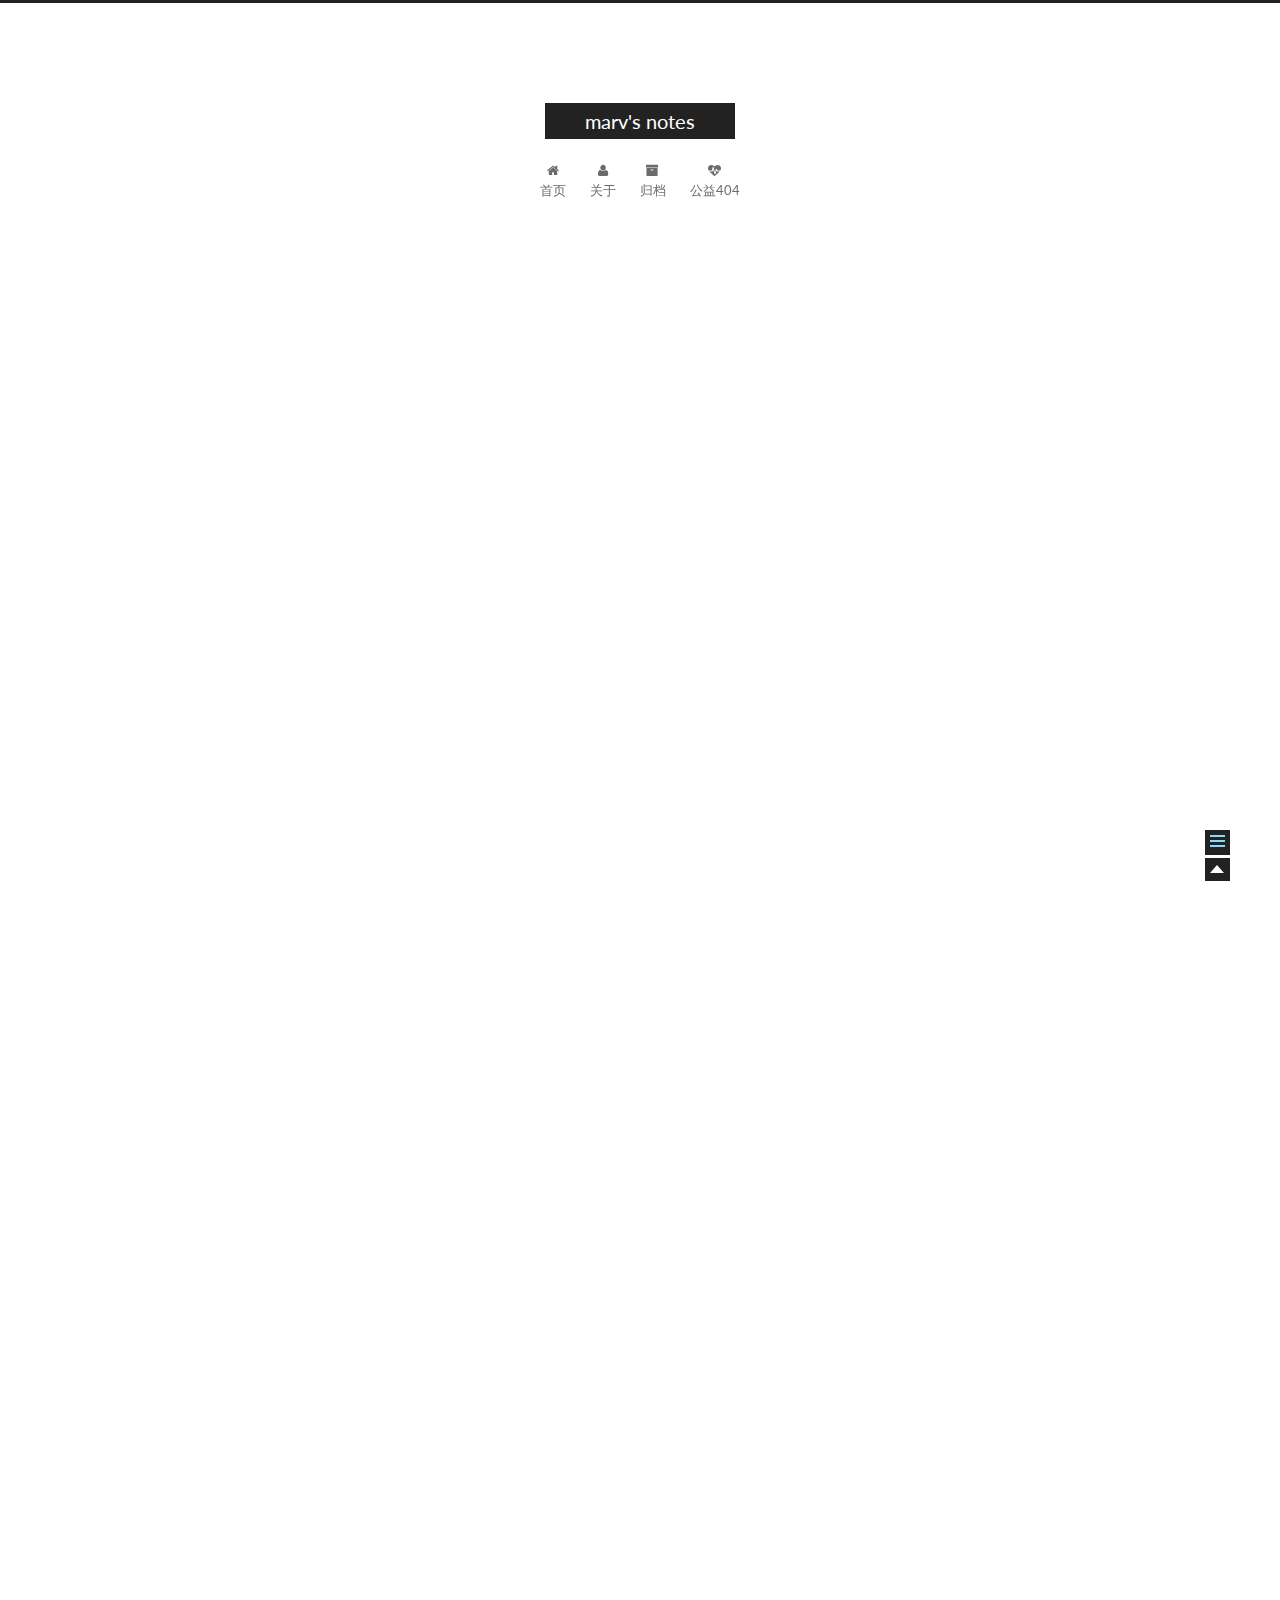
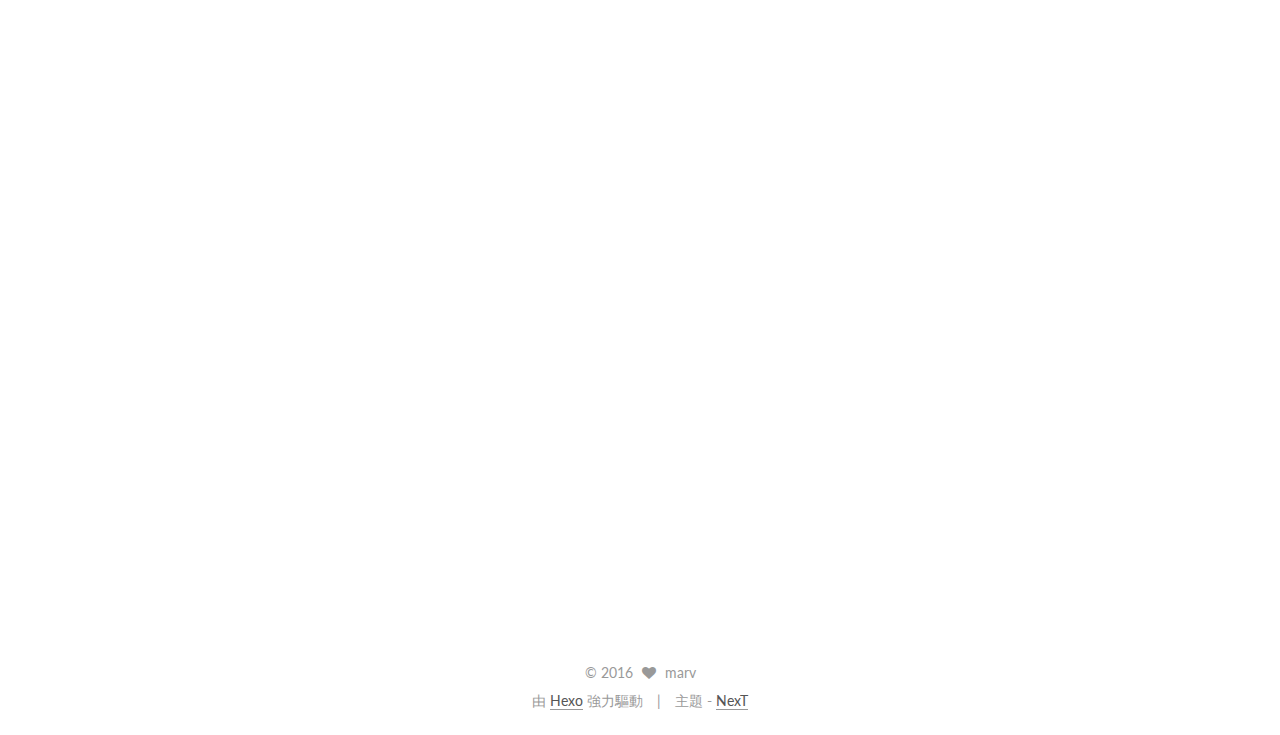
<file: 2016/01/10/goodbye2015/index.html>
<!doctype html>
<html class="theme-next   use-motion ">
<head>
  <meta charset="UTF-8"/>
<meta http-equiv="X-UA-Compatible" content="IE=edge,chrome=1" />
<meta name="viewport" content="width=device-width, initial-scale=1, maximum-scale=1"/>



<meta http-equiv="Cache-Control" content="no-transform" />
<meta http-equiv="Cache-Control" content="no-siteapp" />












  <link href="/vendors/fancybox/source/jquery.fancybox.css?v=2.1.5" rel="stylesheet" type="text/css"/>




  <link href="//fonts.googleapis.com/css?family=Lato:300,400,700,400italic&subset=latin,latin-ext" rel="stylesheet" type="text/css">



<link href="/vendors/font-awesome/css/font-awesome.min.css?v=4.4.0" rel="stylesheet" type="text/css" />

<link href="/css/main.css?v=0.4.5.2" rel="stylesheet" type="text/css" />


  <meta name="keywords" content="Hexo, NexT" />





  <link rel="alternate" href="/atom.xml" title="marv's notes" type="application/atom+xml" />




  <link rel="shortcut icon" type="image/x-icon" href="/favicon.ico?v=0.4.5.2" />






<meta name="description" content="2015总算过去了，大概是本科毕业以来最糟糕的一年。

尴尬的项目  年初部门调整，与open的一拨人合并到了一起，接着3月做了一个众筹的项目。做之前好像挺急的，3月初一起碰头，说3月底要出版本。等开始做了，进步明显不对，产品缺乏规划给不出完整的需求，有哪些模块，需要做成什么样，排期。而开发这边没在一块办公，有问题在群里讨论，效率很低。结果就是到了时间点做出的活实在不怎么样，直接被上面否掉了，产品">
<meta property="og:type" content="article">
<meta property="og:title" content="goodbye,2015">
<meta property="og:url" content="http://yoursite.com/2016/01/10/goodbye2015/index.html">
<meta property="og:site_name" content="marv's notes">
<meta property="og:description" content="2015总算过去了，大概是本科毕业以来最糟糕的一年。

尴尬的项目  年初部门调整，与open的一拨人合并到了一起，接着3月做了一个众筹的项目。做之前好像挺急的，3月初一起碰头，说3月底要出版本。等开始做了，进步明显不对，产品缺乏规划给不出完整的需求，有哪些模块，需要做成什么样，排期。而开发这边没在一块办公，有问题在群里讨论，效率很低。结果就是到了时间点做出的活实在不怎么样，直接被上面否掉了，产品">
<meta property="og:updated_time" content="2016-01-10T12:57:06.000Z">
<meta name="twitter:card" content="summary">
<meta name="twitter:title" content="goodbye,2015">
<meta name="twitter:description" content="2015总算过去了，大概是本科毕业以来最糟糕的一年。

尴尬的项目  年初部门调整，与open的一拨人合并到了一起，接着3月做了一个众筹的项目。做之前好像挺急的，3月初一起碰头，说3月底要出版本。等开始做了，进步明显不对，产品缺乏规划给不出完整的需求，有哪些模块，需要做成什么样，排期。而开发这边没在一块办公，有问题在群里讨论，效率很低。结果就是到了时间点做出的活实在不怎么样，直接被上面否掉了，产品">



<script type="text/javascript" id="hexo.configuration">
  var CONFIG = {
    scheme: '',
    sidebar: 'always',
    motion: true
  };
</script>

  <title> goodbye,2015 | marv's notes </title>
</head>

<body itemscope itemtype="http://schema.org/WebPage" lang="zh-Hans">

  <!--[if lte IE 8]>
  <div style=' clear: both; height: 59px; padding:0 0 0 15px; position: relative;margin:0 auto;'>
    <a href="http://windows.microsoft.com/en-US/internet-explorer/products/ie/home?ocid=ie6_countdown_bannercode">
      <img src="http://7u2nvr.com1.z0.glb.clouddn.com/picouterie.jpg" border="0" height="42" width="820"
           alt="You are using an outdated browser. For a faster, safer browsing experience, upgrade for free today or use other browser ,like chrome firefox safari."
           style='margin-left:auto;margin-right:auto;display: block;'/>
    </a>
  </div>
<![endif]-->
  






  <div class="container one-column page-post-detail">
    <div class="headband"></div>

    <header id="header" class="header" itemscope itemtype="http://schema.org/WPHeader">
      <div class="header-inner"><div class="site-meta ">
  

  <div class="custom-logo-site-title">
    <a href="/"  class="brand" rel="start">
      <span class="logo-line-before"><i></i></span>
      <span class="site-title">marv's notes</span>
      <span class="logo-line-after"><i></i></span>
    </a>
  </div>
  <p class="site-subtitle"></p>
</div>

<div class="site-nav-toggle">
  <button>
    <span class="btn-bar"></span>
    <span class="btn-bar"></span>
    <span class="btn-bar"></span>
  </button>
</div>

<nav class="site-nav">
  

  
    <ul id="menu" class="menu ">
      
        
        <li class="menu-item menu-item-home">
          <a href="/" rel="section">
            
              <i class="menu-item-icon fa fa-home fa-fw"></i> <br />
            
            首页
          </a>
        </li>
      
        
        <li class="menu-item menu-item-about">
          <a href="/about" rel="section">
            
              <i class="menu-item-icon fa fa-user fa-fw"></i> <br />
            
            关于
          </a>
        </li>
      
        
        <li class="menu-item menu-item-archives">
          <a href="/archives" rel="section">
            
              <i class="menu-item-icon fa fa-archive fa-fw"></i> <br />
            
            归档
          </a>
        </li>
      
        
        <li class="menu-item menu-item-commonweal">
          <a href="/404.html" rel="section">
            
              <i class="menu-item-icon fa fa-heartbeat fa-fw"></i> <br />
            
            公益404
          </a>
        </li>
      

      
      
    </ul>
  

  
</nav>

 </div>
    </header>

    <main id="main" class="main">
      <div class="main-inner">
        <div id="content" class="content">
          

  <div id="posts" class="posts-expand">
    

  
  

  
  
  

  <article class="post post-type-normal " itemscope itemtype="http://schema.org/Article">

    
      <header class="post-header">

        
        
          <h1 class="post-title" itemprop="name headline">
            
            
              
                goodbye,2015
              
            
          </h1>
        

        <div class="post-meta">
          <span class="post-time">
            发表于
            <time itemprop="dateCreated" datetime="2016-01-10T19:02:52+08:00" content="2016-01-10">
              2016-01-10
            </time>
          </span>

          

          
            
              <span class="post-comments-count">
                &nbsp; | &nbsp;
                <a href="/2016/01/10/goodbye2015/#comments" itemprop="discussionUrl">
                  <span class="post-comments-count ds-thread-count" data-thread-key="2016/01/10/goodbye2015/" itemprop="commentsCount"></span>
                </a>
              </span>
            
          

          

        </div>
      </header>
    


    <div class="post-body">

      
      

      
        <span itemprop="articleBody"><p>  2015总算过去了，大概是本科毕业以来最糟糕的一年。</p>
<hr>
<h2 id="u5C34_u5C2C_u7684_u9879_u76EE"><a href="#u5C34_u5C2C_u7684_u9879_u76EE" class="headerlink" title="尴尬的项目"></a>尴尬的项目</h2><p>  年初部门调整，与open的一拨人合并到了一起，接着3月做了一个众筹的项目。做之前好像挺急的，3月初一起碰头，说3月底要出版本。等开始做了，进步明显不对，产品缺乏规划给不出完整的需求，有哪些模块，需要做成什么样，排期。而开发这边没在一块办公，有问题在群里讨论，效率很低。结果就是到了时间点做出的活实在不怎么样，直接被上面否掉了，产品直接离职了——项目根本都还上线过…接着又做了一个众创的项目，这次吸取教训开发、产品坐到了一起，但是做的过程中还是有些问题，比如相互的磨合，开发、产品、pm、设计之间，少了一点激情，没有特别明确的需求规划，好像回到了之前做游戏的时候，自己都不喜欢自己参与的产品。好不容易6、7月份上线了，正准备做二期，项目被整个转给了北京的一个团队，真是有些无语。然后整个团队打散，我们合并到了平台线，又回过头维护之前的那些服务，兜兜转转又回到了起点，整个上半年一无所成。</p>
<hr>
<h2 id="u6253_u8138_u7684_u8F6C_u5C97"><a href="#u6253_u8138_u7684_u8F6C_u5C97" class="headerlink" title="打脸的转岗"></a>打脸的转岗</h2><p>  7月转回头维护之前的业务，正好我这边也满一年了，考虑转去其他部门看看。当时是很想去支付团队，开始面试才知道一共6-7面。不幸的，第一面就直接跪了，基本是被掉打的感觉，问到UML，问到算法都没答上。之后面了连wifi，一面完了说没有硬件背景，面了游戏平台继续跪。面了全名突击，很好的项目，只是一面被问到加班的问题，有些接受无能，二面和leader聊做的项目时候表述不好，又over了。在后面面了cft，基本走过场犹豫了下没去，面了云平台聊了下觉得坑没去，面了增值产品部，一路面下来感觉还行，正准备提流程的时候被总监说动犹豫了下，提出转到部门其他组。至此，转了2、3个月去了部门其他组，也不需要面试，和leader聊了下就过来了…</p>
<hr>
<h2 id="u8FDF_u5230_u7684_u5A5A_u793C"><a href="#u8FDF_u5230_u7684_u5A5A_u793C" class="headerlink" title="迟到的婚礼"></a>迟到的婚礼</h2><p>  趁着国庆的假期，把和H的婚礼办了。准备的时候算不上很上心，一来实际证领了一年多了，二来人在外地准备起来来回跑也麻烦，以前参加其他人的婚礼也谈不上感动，一些似是而非的客套话，似曾相识的情景。照了个一般般的婚纱照，找了个一般般的婚庆，不求多隆重，只想着简单，上一辈人看得过去，不丢面。真到了那天，其实还是会有些小遗憾。比如没多请一些朋友去迎亲，显得略冷清；摆酒的桌数少跟着舞台也略小，流程上没什么值得回忆的，更多是做给别人看的感觉。但实际其实可以做的更好些，至少会少些遗憾。好在两个人感情还算稳定，一起在外地打拼。</p>
<hr>
<h2 id="u65B0_u56E2_u961F_u7684_u878D_u5408"><a href="#u65B0_u56E2_u961F_u7684_u878D_u5408" class="headerlink" title="新团队的融合"></a>新团队的融合</h2><p>  年底到了新团队，节奏快了很多。leader挺看重，给了一块重点业务让我负责，也算是第一次一个人独立去负责一块业务，不仅仅是维护一两个服务，更多是推动整个团队去做好活动运营中的安全问题。结果上看，基本被搞砸了，中间不时被挑战、批评，以至于不再经常交流。回忆起来，到底还是责任心的问题和做事方法的问题。在数据源的时候，更多是上面一起讨论方案然后去做，这边则是放手让下面去cover推动。回想起来，多少有些后悔一手好牌被打了个稀烂，却又显得很自然，很多习惯上，认识上的问题一直都有，只是以前没显现。还有半年就到了升3的节点，现在这个状况基本没戏。另一方面，被告知要守着观察活动情况的时候，也真心觉得像个苦工一样，做的事情笨拙，说到底一切又都是自己选择的。</p>
<hr>
<p>总算2015过去了，有些问题也随之抹去了，有些问题还是存在，比如在新团队的工作。想做的事情其实也就那么几件：</p>
<ul>
<li>T3答辩</li>
<li>赢回尊重</li>
<li>去wx</li>
<li>造人</li>
</ul>
</span>
      
    </div>

    <footer class="post-footer">
      

      
        <div class="post-nav">
          <div class="post-nav-next post-nav-item">
            
          </div>

          <div class="post-nav-prev post-nav-item">
            
              <a href="/2016/02/21/shame/" rel="prev" title="shame">
                shame <i class="fa fa-chevron-right"></i>
              </a>
            
          </div>
        </div>
      

      
      
    </footer>
  </article>



    <div class="post-spread">
      
    </div>
  </div>


        </div>

        


        
  <div class="comments" id="comments">
    
      <div class="ds-thread" data-thread-key="2016/01/10/goodbye2015/"
           data-title="goodbye,2015" data-url="http://yoursite.com/2016/01/10/goodbye2015/">
      </div>
    
  </div>


      </div>

      
        
  
  <div class="sidebar-toggle">
    <div class="sidebar-toggle-line-wrap">
      <span class="sidebar-toggle-line sidebar-toggle-line-first"></span>
      <span class="sidebar-toggle-line sidebar-toggle-line-middle"></span>
      <span class="sidebar-toggle-line sidebar-toggle-line-last"></span>
    </div>
  </div>

  <aside id="sidebar" class="sidebar">
    <div class="sidebar-inner">

      

      
        <ul class="sidebar-nav motion-element">
          <li class="sidebar-nav-toc sidebar-nav-active" data-target="post-toc-wrap" >
            文章目录
          </li>
          <li class="sidebar-nav-overview" data-target="site-overview">
            站点概览
          </li>
        </ul>
      

      <section class="site-overview sidebar-panel ">
        <div class="site-author motion-element" itemprop="author" itemscope itemtype="http://schema.org/Person">
          <img class="site-author-image" src="/images/avatar.jpg" alt="marv" itemprop="image"/>
          <p class="site-author-name" itemprop="name">marv</p>
        </div>
        <p class="site-description motion-element" itemprop="description">用文字打败时间</p>
        <nav class="site-state motion-element">
          <div class="site-state-item site-state-posts">
            <a href="/archives">
              <span class="site-state-item-count">2</span>
              <span class="site-state-item-name">日志</span>
            </a>
          </div>

          <div class="site-state-item site-state-categories">
            
              <span class="site-state-item-count">0</span>
              <span class="site-state-item-name">分类</span>
              
          </div>

          <div class="site-state-item site-state-tags">
            
              <span class="site-state-item-count">0</span>
              <span class="site-state-item-name">标签</span>
              
          </div>

        </nav>

        
          <div class="feed-link motion-element">
            <a href="/atom.xml" rel="alternate">
              <i class="fa fa-rss"></i>
              RSS
            </a>
          </div>
        

        <div class="links-of-author motion-element">
          
            
              <span class="links-of-author-item">
                <a href="https://github.com/marvv" target="_blank">
                  
                    <i class="fa fa-globe"></i> github
                  
                </a>
              </span>
            
              <span class="links-of-author-item">
                <a href="http://weibo.com/marv0713" target="_blank">
                  
                    <i class="fa fa-globe"></i> weibo
                  
                </a>
              </span>
            
          
        </div>

        
        

        <div class="links-of-author motion-element">
          
        </div>

      </section>

      
        <section class="post-toc-wrap motion-element sidebar-panel sidebar-panel-active">
          <div class="post-toc-indicator-top post-toc-indicator">
            <i class="fa fa-angle-double-up"></i>
          </div>
          <div class="post-toc">
            
              
            
            
              <div class="post-toc-content"><ol class="nav"><li class="nav-item nav-level-2"><a class="nav-link" href="#u5C34_u5C2C_u7684_u9879_u76EE"><span class="nav-number">1.</span> <span class="nav-text">尴尬的项目</span></a></li><li class="nav-item nav-level-2"><a class="nav-link" href="#u6253_u8138_u7684_u8F6C_u5C97"><span class="nav-number">2.</span> <span class="nav-text">打脸的转岗</span></a></li><li class="nav-item nav-level-2"><a class="nav-link" href="#u8FDF_u5230_u7684_u5A5A_u793C"><span class="nav-number">3.</span> <span class="nav-text">迟到的婚礼</span></a></li><li class="nav-item nav-level-2"><a class="nav-link" href="#u65B0_u56E2_u961F_u7684_u878D_u5408"><span class="nav-number">4.</span> <span class="nav-text">新团队的融合</span></a></li></ol></div>
            
          </div>
          <div class="post-toc-indicator-bottom post-toc-indicator">
            <i class="fa fa-angle-double-down"></i>
          </div>
        </section>
      

    </div>
  </aside>


      
    </main>

    <footer id="footer" class="footer">
      <div class="footer-inner">
        <div class="copyright" >
  
  &copy; 
  <span itemprop="copyrightYear">2016</span>
  <span class="with-love">
    <i class="icon-next-heart fa fa-heart"></i>
  </span>
  <span class="author" itemprop="copyrightHolder">marv</span>
</div>

<div class="powered-by">
  由 <a class="theme-link" href="http://hexo.io">Hexo</a> 強力驅動
</div>

<div class="theme-info">
  主題 -
  <a class="theme-link" href="https://github.com/iissnan/hexo-theme-next">
    NexT
  </a>
</div>



      </div>
    </footer>

    <div class="back-to-top"></div>
  </div>

  <script type="text/javascript" src="/vendors/jquery/index.js?v=2.1.3"></script>

  
  

  
    

  
    
  

  <script type="text/javascript">
    var duoshuoQuery = {short_name:"marv"};
    (function() {
      var ds = document.createElement('script');
      ds.type = 'text/javascript';ds.async = true;
      ds.id = 'duoshuo-script';
      ds.src = (document.location.protocol == 'https:' ? 'https:' : 'http:') + '//static.duoshuo.com/embed.js';
      ds.charset = 'UTF-8';
      (document.getElementsByTagName('head')[0]
      || document.getElementsByTagName('body')[0]).appendChild(ds);
    })();
  </script>
    
     


    
  

  
  <script type="text/javascript" src="/vendors/fancybox/source/jquery.fancybox.pack.js"></script>
  <script type="text/javascript" src="/js/fancy-box.js?v=0.4.5.2"></script>


  <script type="text/javascript" src="/js/helpers.js?v=0.4.5.2"></script>
  <script type="text/javascript" src="/vendors/velocity/velocity.min.js"></script>
<script type="text/javascript" src="/vendors/velocity/velocity.ui.min.js"></script>

<script type="text/javascript" src="/js/motion.js?v=0.4.5.2" id="motion.global"></script>


  <script type="text/javascript" src="/vendors/fastclick/lib/fastclick.min.js?v=1.0.6"></script>
  <script type="text/javascript" src="/vendors/jquery_lazyload/jquery.lazyload.js?v=1.9.7"></script>

  
  
<script type="text/javascript" src="/js/bootstrap.scrollspy.js?v=0.4.5.2" id="bootstrap.scrollspy.custom"></script>


<script type="text/javascript" id="sidebar.toc.highlight">
  $(document).ready(function () {
    var tocSelector = '.post-toc';
    var $tocSelector = $(tocSelector);
    var activeCurrentSelector = '.active-current';

    $tocSelector
      .on('activate.bs.scrollspy', function () {
        var $currentActiveElement = $(tocSelector + ' .active').last();

        removeCurrentActiveClass();
        $currentActiveElement.addClass('active-current');

        $tocSelector[0].scrollTop = $currentActiveElement.position().top;
      })
      .on('clear.bs.scrollspy', function () {
        removeCurrentActiveClass();
      });

    function removeCurrentActiveClass () {
      $(tocSelector + ' ' + activeCurrentSelector)
        .removeClass(activeCurrentSelector.substring(1));
    }

    function processTOC () {
      getTOCMaxHeight();
      toggleTOCOverflowIndicators();
    }

    function getTOCMaxHeight () {
      var height = $('.sidebar').height() -
                   $tocSelector.position().top -
                   $('.post-toc-indicator-bottom').height();

      $tocSelector.css('height', height);

      return height;
    }

    function toggleTOCOverflowIndicators () {
      tocOverflowIndicator(
        '.post-toc-indicator-top',
        $tocSelector.scrollTop() > 0 ? 'show' : 'hide'
      );

      tocOverflowIndicator(
        '.post-toc-indicator-bottom',
        $tocSelector.scrollTop() >= $tocSelector.find('ol').height() - $tocSelector.height() ? 'hide' : 'show'
      )
    }

    $(document).on('sidebar.motion.complete', function () {
      processTOC();
    });

    $('body').scrollspy({ target: tocSelector });
    $(window).on('resize', function () {
      if ( $('.sidebar').hasClass('sidebar-active') ) {
        processTOC();
      }
    });

    onScroll($tocSelector);

    function onScroll (element) {
      element.on('mousewheel DOMMouseScroll', function (event) {
          var oe = event.originalEvent;
          var delta = oe.wheelDelta || -oe.detail;

          this.scrollTop += ( delta < 0 ? 1 : -1 ) * 30;
          event.preventDefault();

          toggleTOCOverflowIndicators();
      });
    }

    function tocOverflowIndicator (indicator, action) {
      var $indicator = $(indicator);
      var opacity = action === 'show' ? 1 : 0;
      $indicator.velocity ?
        $indicator.velocity('stop').velocity({
          opacity: opacity
        }, { duration: 100 }) :
        $indicator.stop().animate({
          opacity: opacity
        }, 100);
    }

  });
</script>

<script type="text/javascript" id="sidebar.nav">
  $(document).ready(function () {
    var html = $('html');
    var TAB_ANIMATE_DURATION = 200;
    var hasVelocity = $.isFunction(html.velocity);

    $('.sidebar-nav li').on('click', function () {
      var item = $(this);
      var activeTabClassName = 'sidebar-nav-active';
      var activePanelClassName = 'sidebar-panel-active';
      if (item.hasClass(activeTabClassName)) {
        return;
      }

      var currentTarget = $('.' + activePanelClassName);
      var target = $('.' + item.data('target'));

      hasVelocity ?
        currentTarget.velocity('transition.slideUpOut', TAB_ANIMATE_DURATION, function () {
          target
            .velocity('stop')
            .velocity('transition.slideDownIn', TAB_ANIMATE_DURATION)
            .addClass(activePanelClassName);
        }) :
        currentTarget.animate({ opacity: 0 }, TAB_ANIMATE_DURATION, function () {
          currentTarget.hide();
          target
            .stop()
            .css({'opacity': 0, 'display': 'block'})
            .animate({ opacity: 1 }, TAB_ANIMATE_DURATION, function () {
              currentTarget.removeClass(activePanelClassName);
              target.addClass(activePanelClassName);
            });
        });

      item.siblings().removeClass(activeTabClassName);
      item.addClass(activeTabClassName);
    });

    $('.post-toc a').on('click', function (e) {
      e.preventDefault();
      var targetSelector = escapeSelector(this.getAttribute('href'));
      var offset = $(targetSelector).offset().top;
      hasVelocity ?
        html.velocity('stop').velocity('scroll', {
          offset: offset  + 'px',
          mobileHA: false
        }) :
        $('html, body').stop().animate({
          scrollTop: offset
        }, 500);
    });

    // Expand sidebar on post detail page by default, when post has a toc.
    motionMiddleWares.sidebar = function () {
      var $tocContent = $('.post-toc-content');
      if (CONFIG.sidebar === 'post') {
        if ($tocContent.length > 0 && $tocContent.html().trim().length > 0) {
          displaySidebar();
        }
      }
    };
  });
</script>



  <script type="text/javascript" src="/js/bootstrap.js"></script>

  
  

  
  

</body>
</html>
</file>
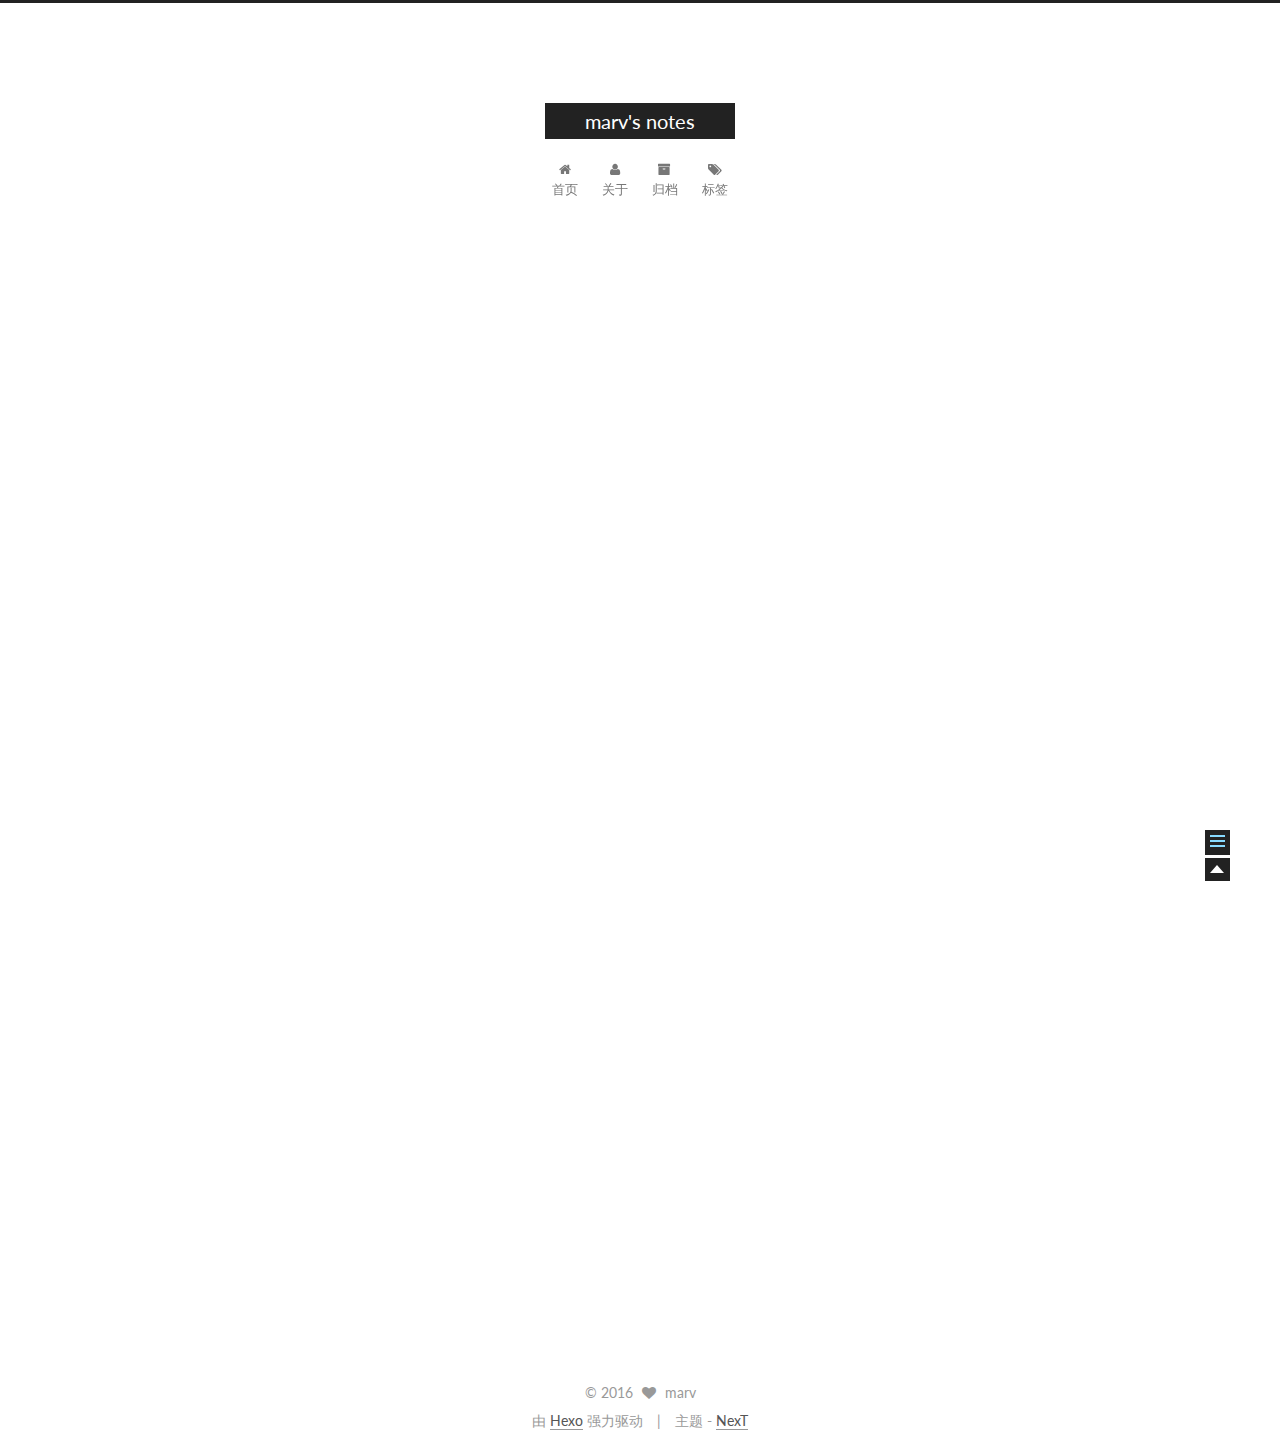
<file: 2016/01/10/hello-world/index.html>
<!doctype html>
<html class="theme-next   use-motion ">
<head>
  <meta charset="UTF-8"/>
<meta http-equiv="X-UA-Compatible" content="IE=edge,chrome=1" />
<meta name="viewport" content="width=device-width, initial-scale=1, maximum-scale=1"/>



<meta http-equiv="Cache-Control" content="no-transform" />
<meta http-equiv="Cache-Control" content="no-siteapp" />












  <link href="/vendors/fancybox/source/jquery.fancybox.css?v=2.1.5" rel="stylesheet" type="text/css"/>




  <link href="//fonts.googleapis.com/css?family=Lato:300,400,700,400italic&subset=latin,latin-ext" rel="stylesheet" type="text/css">



<link href="/vendors/font-awesome/css/font-awesome.min.css?v=4.4.0" rel="stylesheet" type="text/css" />

<link href="/css/main.css?v=0.4.5.2" rel="stylesheet" type="text/css" />


  <meta name="keywords" content="Hexo, NexT" />








  <link rel="shortcut icon" type="image/x-icon" href="/favicon.ico?v=0.4.5.2" />






<meta name="description" content="Welcome to Hexo! This is your very first post. Check documentation for more info. If you get any problems when using Hexo, you can find the answer in troubleshooting or you can ask me on GitHub.
Quick">
<meta property="og:type" content="article">
<meta property="og:title" content="Hello World">
<meta property="og:url" content="http://yoursite.com/2016/01/10/hello-world/index.html">
<meta property="og:site_name" content="marv's notes">
<meta property="og:description" content="Welcome to Hexo! This is your very first post. Check documentation for more info. If you get any problems when using Hexo, you can find the answer in troubleshooting or you can ask me on GitHub.
Quick">
<meta property="og:updated_time" content="2016-01-10T08:48:07.000Z">
<meta name="twitter:card" content="summary">
<meta name="twitter:title" content="Hello World">
<meta name="twitter:description" content="Welcome to Hexo! This is your very first post. Check documentation for more info. If you get any problems when using Hexo, you can find the answer in troubleshooting or you can ask me on GitHub.
Quick">



<script type="text/javascript" id="hexo.configuration">
  var CONFIG = {
    scheme: '',
    sidebar: 'always',
    motion: true
  };
</script>

  <title> Hello World | marv's notes </title>
</head>

<body itemscope itemtype="http://schema.org/WebPage" lang="zh-Hans">

  <!--[if lte IE 8]>
  <div style=' clear: both; height: 59px; padding:0 0 0 15px; position: relative;margin:0 auto;'>
    <a href="http://windows.microsoft.com/en-US/internet-explorer/products/ie/home?ocid=ie6_countdown_bannercode">
      <img src="http://7u2nvr.com1.z0.glb.clouddn.com/picouterie.jpg" border="0" height="42" width="820"
           alt="You are using an outdated browser. For a faster, safer browsing experience, upgrade for free today or use other browser ,like chrome firefox safari."
           style='margin-left:auto;margin-right:auto;display: block;'/>
    </a>
  </div>
<![endif]-->
  






  <div class="container one-column page-post-detail">
    <div class="headband"></div>

    <header id="header" class="header" itemscope itemtype="http://schema.org/WPHeader">
      <div class="header-inner"><div class="site-meta ">
  

  <div class="custom-logo-site-title">
    <a href="/"  class="brand" rel="start">
      <span class="logo-line-before"><i></i></span>
      <span class="site-title">marv's notes</span>
      <span class="logo-line-after"><i></i></span>
    </a>
  </div>
  <p class="site-subtitle"></p>
</div>

<div class="site-nav-toggle">
  <button>
    <span class="btn-bar"></span>
    <span class="btn-bar"></span>
    <span class="btn-bar"></span>
  </button>
</div>

<nav class="site-nav">
  

  
    <ul id="menu" class="menu ">
      
        
        <li class="menu-item menu-item-home">
          <a href="/" rel="section">
            
              <i class="menu-item-icon fa fa-home fa-fw"></i> <br />
            
            首页
          </a>
        </li>
      
        
        <li class="menu-item menu-item-about">
          <a href="/about" rel="section">
            
              <i class="menu-item-icon fa fa-user fa-fw"></i> <br />
            
            关于
          </a>
        </li>
      
        
        <li class="menu-item menu-item-archives">
          <a href="/archives" rel="section">
            
              <i class="menu-item-icon fa fa-archive fa-fw"></i> <br />
            
            归档
          </a>
        </li>
      
        
        <li class="menu-item menu-item-tags">
          <a href="/tags" rel="section">
            
              <i class="menu-item-icon fa fa-tags fa-fw"></i> <br />
            
            标签
          </a>
        </li>
      

      
      
    </ul>
  

  
</nav>

 </div>
    </header>

    <main id="main" class="main">
      <div class="main-inner">
        <div id="content" class="content">
          

  <div id="posts" class="posts-expand">
    

  
  

  
  
  

  <article class="post post-type-normal " itemscope itemtype="http://schema.org/Article">

    
      <header class="post-header">

        
        
          <h1 class="post-title" itemprop="name headline">
            
            
              
                Hello World
              
            
          </h1>
        

        <div class="post-meta">
          <span class="post-time">
            发表于
            <time itemprop="dateCreated" datetime="2016-01-10T16:48:07+08:00" content="2016-01-10">
              2016-01-10
            </time>
          </span>

          

          
            
              <span class="post-comments-count">
                &nbsp; | &nbsp;
                <a href="/2016/01/10/hello-world/#comments" itemprop="discussionUrl">
                  <span class="post-comments-count ds-thread-count" data-thread-key="2016/01/10/hello-world/" itemprop="commentsCount"></span>
                </a>
              </span>
            
          

          

        </div>
      </header>
    


    <div class="post-body">

      
      

      
        <span itemprop="articleBody"><p>Welcome to <a href="http://hexo.io/" target="_blank" rel="external">Hexo</a>! This is your very first post. Check <a href="http://hexo.io/docs/" target="_blank" rel="external">documentation</a> for more info. If you get any problems when using Hexo, you can find the answer in <a href="http://hexo.io/docs/troubleshooting.html" target="_blank" rel="external">troubleshooting</a> or you can ask me on <a href="https://github.com/hexojs/hexo/issues" target="_blank" rel="external">GitHub</a>.</p>
<h2 id="Quick_Start"><a href="#Quick_Start" class="headerlink" title="Quick Start"></a>Quick Start</h2><h3 id="Create_a_new_post"><a href="#Create_a_new_post" class="headerlink" title="Create a new post"></a>Create a new post</h3><figure class="highlight bash"><table><tr><td class="gutter"><pre><span class="line">1</span><br></pre></td><td class="code"><pre><span class="line">$ hexo new <span class="string">"My New Post"</span></span><br></pre></td></tr></table></figure>
<p>More info: <a href="http://hexo.io/docs/writing.html" target="_blank" rel="external">Writing</a></p>
<h3 id="Run_server"><a href="#Run_server" class="headerlink" title="Run server"></a>Run server</h3><figure class="highlight bash"><table><tr><td class="gutter"><pre><span class="line">1</span><br></pre></td><td class="code"><pre><span class="line">$ hexo server</span><br></pre></td></tr></table></figure>
<p>More info: <a href="http://hexo.io/docs/server.html" target="_blank" rel="external">Server</a></p>
<h3 id="Generate_static_files"><a href="#Generate_static_files" class="headerlink" title="Generate static files"></a>Generate static files</h3><figure class="highlight bash"><table><tr><td class="gutter"><pre><span class="line">1</span><br></pre></td><td class="code"><pre><span class="line">$ hexo generate</span><br></pre></td></tr></table></figure>
<p>More info: <a href="http://hexo.io/docs/generating.html" target="_blank" rel="external">Generating</a></p>
<h3 id="Deploy_to_remote_sites"><a href="#Deploy_to_remote_sites" class="headerlink" title="Deploy to remote sites"></a>Deploy to remote sites</h3><figure class="highlight bash"><table><tr><td class="gutter"><pre><span class="line">1</span><br></pre></td><td class="code"><pre><span class="line">$ hexo deploy</span><br></pre></td></tr></table></figure>
<p>More info: <a href="http://hexo.io/docs/deployment.html" target="_blank" rel="external">Deployment</a></p>
</span>
      
    </div>

    <footer class="post-footer">
      

      

      
      
    </footer>
  </article>



    <div class="post-spread">
      
    </div>
  </div>


        </div>

        


        
  <div class="comments" id="comments">
    
      <div class="ds-thread" data-thread-key="2016/01/10/hello-world/"
           data-title="Hello World" data-url="http://yoursite.com/2016/01/10/hello-world/">
      </div>
    
  </div>


      </div>

      
        
  
  <div class="sidebar-toggle">
    <div class="sidebar-toggle-line-wrap">
      <span class="sidebar-toggle-line sidebar-toggle-line-first"></span>
      <span class="sidebar-toggle-line sidebar-toggle-line-middle"></span>
      <span class="sidebar-toggle-line sidebar-toggle-line-last"></span>
    </div>
  </div>

  <aside id="sidebar" class="sidebar">
    <div class="sidebar-inner">

      

      
        <ul class="sidebar-nav motion-element">
          <li class="sidebar-nav-toc sidebar-nav-active" data-target="post-toc-wrap" >
            文章目录
          </li>
          <li class="sidebar-nav-overview" data-target="site-overview">
            站点概览
          </li>
        </ul>
      

      <section class="site-overview sidebar-panel ">
        <div class="site-author motion-element" itemprop="author" itemscope itemtype="http://schema.org/Person">
          <img class="site-author-image" src="/images/avatar.jpg" alt="marv" itemprop="image"/>
          <p class="site-author-name" itemprop="name">marv</p>
        </div>
        <p class="site-description motion-element" itemprop="description">用文字打败时间</p>
        <nav class="site-state motion-element">
          <div class="site-state-item site-state-posts">
            <a href="/archives">
              <span class="site-state-item-count">1</span>
              <span class="site-state-item-name">日志</span>
            </a>
          </div>

          <div class="site-state-item site-state-categories">
            
              <span class="site-state-item-count">0</span>
              <span class="site-state-item-name">分类</span>
              
          </div>

          <div class="site-state-item site-state-tags">
            <a href="/tags">
              <span class="site-state-item-count">0</span>
              <span class="site-state-item-name">标签</span>
              </a>
          </div>

        </nav>

        

        <div class="links-of-author motion-element">
          
            
              <span class="links-of-author-item">
                <a href="https://github.com/marvv" target="_blank">
                  
                    <i class="fa fa-globe"></i> github
                  
                </a>
              </span>
            
              <span class="links-of-author-item">
                <a href="http://weibo.com/marv0713" target="_blank">
                  
                    <i class="fa fa-globe"></i> weibo
                  
                </a>
              </span>
            
          
        </div>

        
        

        <div class="links-of-author motion-element">
          
        </div>

      </section>

      
        <section class="post-toc-wrap motion-element sidebar-panel sidebar-panel-active">
          <div class="post-toc-indicator-top post-toc-indicator">
            <i class="fa fa-angle-double-up"></i>
          </div>
          <div class="post-toc">
            
              
            
            
              <div class="post-toc-content"><ol class="nav"><li class="nav-item nav-level-2"><a class="nav-link" href="#Quick_Start"><span class="nav-number">1.</span> <span class="nav-text">Quick Start</span></a><ol class="nav-child"><li class="nav-item nav-level-3"><a class="nav-link" href="#Create_a_new_post"><span class="nav-number">1.1.</span> <span class="nav-text">Create a new post</span></a></li><li class="nav-item nav-level-3"><a class="nav-link" href="#Run_server"><span class="nav-number">1.2.</span> <span class="nav-text">Run server</span></a></li><li class="nav-item nav-level-3"><a class="nav-link" href="#Generate_static_files"><span class="nav-number">1.3.</span> <span class="nav-text">Generate static files</span></a></li><li class="nav-item nav-level-3"><a class="nav-link" href="#Deploy_to_remote_sites"><span class="nav-number">1.4.</span> <span class="nav-text">Deploy to remote sites</span></a></li></ol></li></ol></div>
            
          </div>
          <div class="post-toc-indicator-bottom post-toc-indicator">
            <i class="fa fa-angle-double-down"></i>
          </div>
        </section>
      

    </div>
  </aside>


      
    </main>

    <footer id="footer" class="footer">
      <div class="footer-inner">
        <div class="copyright" >
  
  &copy; 
  <span itemprop="copyrightYear">2016</span>
  <span class="with-love">
    <i class="icon-next-heart fa fa-heart"></i>
  </span>
  <span class="author" itemprop="copyrightHolder">marv</span>
</div>

<div class="powered-by">
  由 <a class="theme-link" href="http://hexo.io">Hexo</a> 强力驱动
</div>

<div class="theme-info">
  主题 -
  <a class="theme-link" href="https://github.com/iissnan/hexo-theme-next">
    NexT
  </a>
</div>



      </div>
    </footer>

    <div class="back-to-top"></div>
  </div>

  <script type="text/javascript" src="/vendors/jquery/index.js?v=2.1.3"></script>

  
  

  
    

  
    
  

  <script type="text/javascript">
    var duoshuoQuery = {short_name:"marv"};
    (function() {
      var ds = document.createElement('script');
      ds.type = 'text/javascript';ds.async = true;
      ds.id = 'duoshuo-script';
      ds.src = (document.location.protocol == 'https:' ? 'https:' : 'http:') + '//static.duoshuo.com/embed.js';
      ds.charset = 'UTF-8';
      (document.getElementsByTagName('head')[0]
      || document.getElementsByTagName('body')[0]).appendChild(ds);
    })();
  </script>
    
     


    
  

  
  <script type="text/javascript" src="/vendors/fancybox/source/jquery.fancybox.pack.js"></script>
  <script type="text/javascript" src="/js/fancy-box.js?v=0.4.5.2"></script>


  <script type="text/javascript" src="/js/helpers.js?v=0.4.5.2"></script>
  <script type="text/javascript" src="/vendors/velocity/velocity.min.js"></script>
<script type="text/javascript" src="/vendors/velocity/velocity.ui.min.js"></script>

<script type="text/javascript" src="/js/motion.js?v=0.4.5.2" id="motion.global"></script>


  <script type="text/javascript" src="/vendors/fastclick/lib/fastclick.min.js?v=1.0.6"></script>
  <script type="text/javascript" src="/vendors/jquery_lazyload/jquery.lazyload.js?v=1.9.7"></script>

  
  
<script type="text/javascript" src="/js/bootstrap.scrollspy.js?v=0.4.5.2" id="bootstrap.scrollspy.custom"></script>


<script type="text/javascript" id="sidebar.toc.highlight">
  $(document).ready(function () {
    var tocSelector = '.post-toc';
    var $tocSelector = $(tocSelector);
    var activeCurrentSelector = '.active-current';

    $tocSelector
      .on('activate.bs.scrollspy', function () {
        var $currentActiveElement = $(tocSelector + ' .active').last();

        removeCurrentActiveClass();
        $currentActiveElement.addClass('active-current');

        $tocSelector[0].scrollTop = $currentActiveElement.position().top;
      })
      .on('clear.bs.scrollspy', function () {
        removeCurrentActiveClass();
      });

    function removeCurrentActiveClass () {
      $(tocSelector + ' ' + activeCurrentSelector)
        .removeClass(activeCurrentSelector.substring(1));
    }

    function processTOC () {
      getTOCMaxHeight();
      toggleTOCOverflowIndicators();
    }

    function getTOCMaxHeight () {
      var height = $('.sidebar').height() -
                   $tocSelector.position().top -
                   $('.post-toc-indicator-bottom').height();

      $tocSelector.css('height', height);

      return height;
    }

    function toggleTOCOverflowIndicators () {
      tocOverflowIndicator(
        '.post-toc-indicator-top',
        $tocSelector.scrollTop() > 0 ? 'show' : 'hide'
      );

      tocOverflowIndicator(
        '.post-toc-indicator-bottom',
        $tocSelector.scrollTop() >= $tocSelector.find('ol').height() - $tocSelector.height() ? 'hide' : 'show'
      )
    }

    $(document).on('sidebar.motion.complete', function () {
      processTOC();
    });

    $('body').scrollspy({ target: tocSelector });
    $(window).on('resize', function () {
      if ( $('.sidebar').hasClass('sidebar-active') ) {
        processTOC();
      }
    });

    onScroll($tocSelector);

    function onScroll (element) {
      element.on('mousewheel DOMMouseScroll', function (event) {
          var oe = event.originalEvent;
          var delta = oe.wheelDelta || -oe.detail;

          this.scrollTop += ( delta < 0 ? 1 : -1 ) * 30;
          event.preventDefault();

          toggleTOCOverflowIndicators();
      });
    }

    function tocOverflowIndicator (indicator, action) {
      var $indicator = $(indicator);
      var opacity = action === 'show' ? 1 : 0;
      $indicator.velocity ?
        $indicator.velocity('stop').velocity({
          opacity: opacity
        }, { duration: 100 }) :
        $indicator.stop().animate({
          opacity: opacity
        }, 100);
    }

  });
</script>

<script type="text/javascript" id="sidebar.nav">
  $(document).ready(function () {
    var html = $('html');
    var TAB_ANIMATE_DURATION = 200;
    var hasVelocity = $.isFunction(html.velocity);

    $('.sidebar-nav li').on('click', function () {
      var item = $(this);
      var activeTabClassName = 'sidebar-nav-active';
      var activePanelClassName = 'sidebar-panel-active';
      if (item.hasClass(activeTabClassName)) {
        return;
      }

      var currentTarget = $('.' + activePanelClassName);
      var target = $('.' + item.data('target'));

      hasVelocity ?
        currentTarget.velocity('transition.slideUpOut', TAB_ANIMATE_DURATION, function () {
          target
            .velocity('stop')
            .velocity('transition.slideDownIn', TAB_ANIMATE_DURATION)
            .addClass(activePanelClassName);
        }) :
        currentTarget.animate({ opacity: 0 }, TAB_ANIMATE_DURATION, function () {
          currentTarget.hide();
          target
            .stop()
            .css({'opacity': 0, 'display': 'block'})
            .animate({ opacity: 1 }, TAB_ANIMATE_DURATION, function () {
              currentTarget.removeClass(activePanelClassName);
              target.addClass(activePanelClassName);
            });
        });

      item.siblings().removeClass(activeTabClassName);
      item.addClass(activeTabClassName);
    });

    $('.post-toc a').on('click', function (e) {
      e.preventDefault();
      var targetSelector = escapeSelector(this.getAttribute('href'));
      var offset = $(targetSelector).offset().top;
      hasVelocity ?
        html.velocity('stop').velocity('scroll', {
          offset: offset  + 'px',
          mobileHA: false
        }) :
        $('html, body').stop().animate({
          scrollTop: offset
        }, 500);
    });

    // Expand sidebar on post detail page by default, when post has a toc.
    motionMiddleWares.sidebar = function () {
      var $tocContent = $('.post-toc-content');
      if (CONFIG.sidebar === 'post') {
        if ($tocContent.length > 0 && $tocContent.html().trim().length > 0) {
          displaySidebar();
        }
      }
    };
  });
</script>



  <script type="text/javascript" src="/js/bootstrap.js"></script>

  
  

  
  

</body>
</html>
</file>
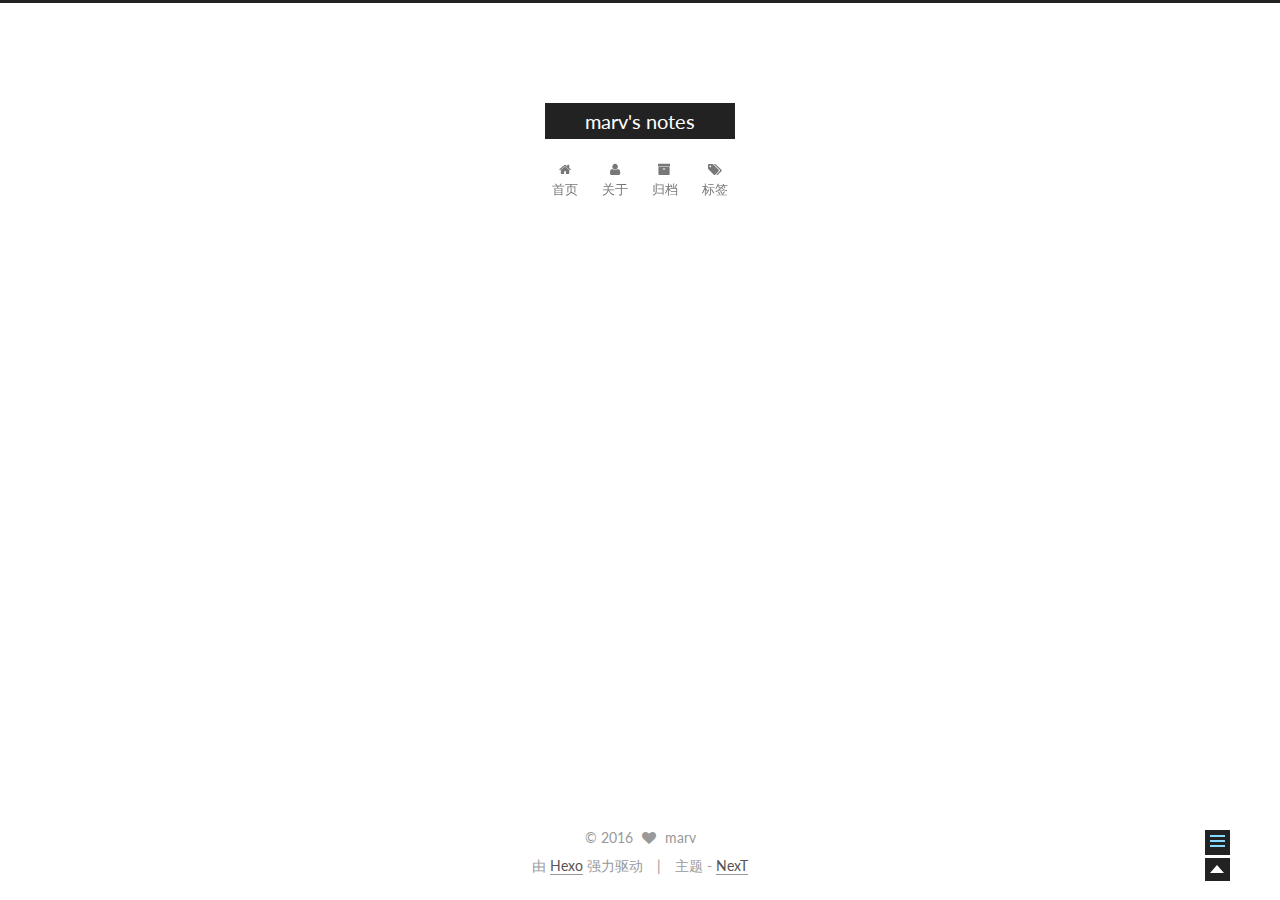
<file: 2016/01/10/test/index.html>
<!doctype html>
<html class="theme-next   use-motion ">
<head>
  <meta charset="UTF-8"/>
<meta http-equiv="X-UA-Compatible" content="IE=edge,chrome=1" />
<meta name="viewport" content="width=device-width, initial-scale=1, maximum-scale=1"/>



<meta http-equiv="Cache-Control" content="no-transform" />
<meta http-equiv="Cache-Control" content="no-siteapp" />












  <link href="/vendors/fancybox/source/jquery.fancybox.css?v=2.1.5" rel="stylesheet" type="text/css"/>




  <link href="//fonts.googleapis.com/css?family=Lato:300,400,700,400italic&subset=latin,latin-ext" rel="stylesheet" type="text/css">



<link href="/vendors/font-awesome/css/font-awesome.min.css?v=4.4.0" rel="stylesheet" type="text/css" />

<link href="/css/main.css?v=0.4.5.2" rel="stylesheet" type="text/css" />


  <meta name="keywords" content="Hexo, NexT" />





  <link rel="alternate" href="/atom.xml" title="marv's notes" type="application/atom+xml" />




  <link rel="shortcut icon" type="image/x-icon" href="/favicon.ico?v=0.4.5.2" />






<meta name="description" content="用文字打败时间">
<meta property="og:type" content="article">
<meta property="og:title" content="test">
<meta property="og:url" content="http://yoursite.com/2016/01/10/test/index.html">
<meta property="og:site_name" content="marv's notes">
<meta property="og:description" content="用文字打败时间">
<meta property="og:updated_time" content="2016-01-10T11:03:31.000Z">
<meta name="twitter:card" content="summary">
<meta name="twitter:title" content="test">
<meta name="twitter:description" content="用文字打败时间">



<script type="text/javascript" id="hexo.configuration">
  var CONFIG = {
    scheme: '',
    sidebar: 'always',
    motion: true
  };
</script>

  <title> test | marv's notes </title>
</head>

<body itemscope itemtype="http://schema.org/WebPage" lang="zh-Hans">

  <!--[if lte IE 8]>
  <div style=' clear: both; height: 59px; padding:0 0 0 15px; position: relative;margin:0 auto;'>
    <a href="http://windows.microsoft.com/en-US/internet-explorer/products/ie/home?ocid=ie6_countdown_bannercode">
      <img src="http://7u2nvr.com1.z0.glb.clouddn.com/picouterie.jpg" border="0" height="42" width="820"
           alt="You are using an outdated browser. For a faster, safer browsing experience, upgrade for free today or use other browser ,like chrome firefox safari."
           style='margin-left:auto;margin-right:auto;display: block;'/>
    </a>
  </div>
<![endif]-->
  






  <div class="container one-column page-post-detail">
    <div class="headband"></div>

    <header id="header" class="header" itemscope itemtype="http://schema.org/WPHeader">
      <div class="header-inner"><div class="site-meta ">
  

  <div class="custom-logo-site-title">
    <a href="/"  class="brand" rel="start">
      <span class="logo-line-before"><i></i></span>
      <span class="site-title">marv's notes</span>
      <span class="logo-line-after"><i></i></span>
    </a>
  </div>
  <p class="site-subtitle"></p>
</div>

<div class="site-nav-toggle">
  <button>
    <span class="btn-bar"></span>
    <span class="btn-bar"></span>
    <span class="btn-bar"></span>
  </button>
</div>

<nav class="site-nav">
  

  
    <ul id="menu" class="menu ">
      
        
        <li class="menu-item menu-item-home">
          <a href="/" rel="section">
            
              <i class="menu-item-icon fa fa-home fa-fw"></i> <br />
            
            首页
          </a>
        </li>
      
        
        <li class="menu-item menu-item-about">
          <a href="/about" rel="section">
            
              <i class="menu-item-icon fa fa-user fa-fw"></i> <br />
            
            关于
          </a>
        </li>
      
        
        <li class="menu-item menu-item-archives">
          <a href="/archives" rel="section">
            
              <i class="menu-item-icon fa fa-archive fa-fw"></i> <br />
            
            归档
          </a>
        </li>
      
        
        <li class="menu-item menu-item-tags">
          <a href="/tags" rel="section">
            
              <i class="menu-item-icon fa fa-tags fa-fw"></i> <br />
            
            标签
          </a>
        </li>
      

      
      
    </ul>
  

  
</nav>

 </div>
    </header>

    <main id="main" class="main">
      <div class="main-inner">
        <div id="content" class="content">
          

  <div id="posts" class="posts-expand">
    

  
  

  
  
  

  <article class="post post-type-normal " itemscope itemtype="http://schema.org/Article">

    
      <header class="post-header">

        
        
          <h1 class="post-title" itemprop="name headline">
            
            
              
                test
              
            
          </h1>
        

        <div class="post-meta">
          <span class="post-time">
            发表于
            <time itemprop="dateCreated" datetime="2016-01-10T19:02:52+08:00" content="2016-01-10">
              2016-01-10
            </time>
          </span>

          

          
            
              <span class="post-comments-count">
                &nbsp; | &nbsp;
                <a href="/2016/01/10/test/#comments" itemprop="discussionUrl">
                  <span class="post-comments-count ds-thread-count" data-thread-key="2016/01/10/test/" itemprop="commentsCount"></span>
                </a>
              </span>
            
          

          

        </div>
      </header>
    


    <div class="post-body">

      
      

      
        <span itemprop="articleBody"></span>
      
    </div>

    <footer class="post-footer">
      

      

      
      
    </footer>
  </article>



    <div class="post-spread">
      
    </div>
  </div>


        </div>

        


        
  <div class="comments" id="comments">
    
      <div class="ds-thread" data-thread-key="2016/01/10/test/"
           data-title="test" data-url="http://yoursite.com/2016/01/10/test/">
      </div>
    
  </div>


      </div>

      
        
  
  <div class="sidebar-toggle">
    <div class="sidebar-toggle-line-wrap">
      <span class="sidebar-toggle-line sidebar-toggle-line-first"></span>
      <span class="sidebar-toggle-line sidebar-toggle-line-middle"></span>
      <span class="sidebar-toggle-line sidebar-toggle-line-last"></span>
    </div>
  </div>

  <aside id="sidebar" class="sidebar">
    <div class="sidebar-inner">

      

      
        <ul class="sidebar-nav motion-element">
          <li class="sidebar-nav-toc sidebar-nav-active" data-target="post-toc-wrap" >
            文章目录
          </li>
          <li class="sidebar-nav-overview" data-target="site-overview">
            站点概览
          </li>
        </ul>
      

      <section class="site-overview sidebar-panel ">
        <div class="site-author motion-element" itemprop="author" itemscope itemtype="http://schema.org/Person">
          <img class="site-author-image" src="/images/avatar.jpg" alt="marv" itemprop="image"/>
          <p class="site-author-name" itemprop="name">marv</p>
        </div>
        <p class="site-description motion-element" itemprop="description">用文字打败时间</p>
        <nav class="site-state motion-element">
          <div class="site-state-item site-state-posts">
            <a href="/archives">
              <span class="site-state-item-count">1</span>
              <span class="site-state-item-name">日志</span>
            </a>
          </div>

          <div class="site-state-item site-state-categories">
            
              <span class="site-state-item-count">0</span>
              <span class="site-state-item-name">分类</span>
              
          </div>

          <div class="site-state-item site-state-tags">
            <a href="/tags">
              <span class="site-state-item-count">0</span>
              <span class="site-state-item-name">标签</span>
              </a>
          </div>

        </nav>

        
          <div class="feed-link motion-element">
            <a href="/atom.xml" rel="alternate">
              <i class="fa fa-rss"></i>
              RSS
            </a>
          </div>
        

        <div class="links-of-author motion-element">
          
            
              <span class="links-of-author-item">
                <a href="https://github.com/marvv" target="_blank">
                  
                    <i class="fa fa-globe"></i> github
                  
                </a>
              </span>
            
              <span class="links-of-author-item">
                <a href="http://weibo.com/marv0713" target="_blank">
                  
                    <i class="fa fa-globe"></i> weibo
                  
                </a>
              </span>
            
          
        </div>

        
        

        <div class="links-of-author motion-element">
          
        </div>

      </section>

      
        <section class="post-toc-wrap motion-element sidebar-panel sidebar-panel-active">
          <div class="post-toc-indicator-top post-toc-indicator">
            <i class="fa fa-angle-double-up"></i>
          </div>
          <div class="post-toc">
            
              
            
            
              <p class="post-toc-empty">此文章未包含目录</p>
            
          </div>
          <div class="post-toc-indicator-bottom post-toc-indicator">
            <i class="fa fa-angle-double-down"></i>
          </div>
        </section>
      

    </div>
  </aside>


      
    </main>

    <footer id="footer" class="footer">
      <div class="footer-inner">
        <div class="copyright" >
  
  &copy; 
  <span itemprop="copyrightYear">2016</span>
  <span class="with-love">
    <i class="icon-next-heart fa fa-heart"></i>
  </span>
  <span class="author" itemprop="copyrightHolder">marv</span>
</div>

<div class="powered-by">
  由 <a class="theme-link" href="http://hexo.io">Hexo</a> 强力驱动
</div>

<div class="theme-info">
  主题 -
  <a class="theme-link" href="https://github.com/iissnan/hexo-theme-next">
    NexT
  </a>
</div>



      </div>
    </footer>

    <div class="back-to-top"></div>
  </div>

  <script type="text/javascript" src="/vendors/jquery/index.js?v=2.1.3"></script>

  
  

  
    

  
    
  

  <script type="text/javascript">
    var duoshuoQuery = {short_name:"marv"};
    (function() {
      var ds = document.createElement('script');
      ds.type = 'text/javascript';ds.async = true;
      ds.id = 'duoshuo-script';
      ds.src = (document.location.protocol == 'https:' ? 'https:' : 'http:') + '//static.duoshuo.com/embed.js';
      ds.charset = 'UTF-8';
      (document.getElementsByTagName('head')[0]
      || document.getElementsByTagName('body')[0]).appendChild(ds);
    })();
  </script>
    
     


    
  

  
  <script type="text/javascript" src="/vendors/fancybox/source/jquery.fancybox.pack.js"></script>
  <script type="text/javascript" src="/js/fancy-box.js?v=0.4.5.2"></script>


  <script type="text/javascript" src="/js/helpers.js?v=0.4.5.2"></script>
  <script type="text/javascript" src="/vendors/velocity/velocity.min.js"></script>
<script type="text/javascript" src="/vendors/velocity/velocity.ui.min.js"></script>

<script type="text/javascript" src="/js/motion.js?v=0.4.5.2" id="motion.global"></script>


  <script type="text/javascript" src="/vendors/fastclick/lib/fastclick.min.js?v=1.0.6"></script>
  <script type="text/javascript" src="/vendors/jquery_lazyload/jquery.lazyload.js?v=1.9.7"></script>

  
  
<script type="text/javascript" src="/js/bootstrap.scrollspy.js?v=0.4.5.2" id="bootstrap.scrollspy.custom"></script>


<script type="text/javascript" id="sidebar.toc.highlight">
  $(document).ready(function () {
    var tocSelector = '.post-toc';
    var $tocSelector = $(tocSelector);
    var activeCurrentSelector = '.active-current';

    $tocSelector
      .on('activate.bs.scrollspy', function () {
        var $currentActiveElement = $(tocSelector + ' .active').last();

        removeCurrentActiveClass();
        $currentActiveElement.addClass('active-current');

        $tocSelector[0].scrollTop = $currentActiveElement.position().top;
      })
      .on('clear.bs.scrollspy', function () {
        removeCurrentActiveClass();
      });

    function removeCurrentActiveClass () {
      $(tocSelector + ' ' + activeCurrentSelector)
        .removeClass(activeCurrentSelector.substring(1));
    }

    function processTOC () {
      getTOCMaxHeight();
      toggleTOCOverflowIndicators();
    }

    function getTOCMaxHeight () {
      var height = $('.sidebar').height() -
                   $tocSelector.position().top -
                   $('.post-toc-indicator-bottom').height();

      $tocSelector.css('height', height);

      return height;
    }

    function toggleTOCOverflowIndicators () {
      tocOverflowIndicator(
        '.post-toc-indicator-top',
        $tocSelector.scrollTop() > 0 ? 'show' : 'hide'
      );

      tocOverflowIndicator(
        '.post-toc-indicator-bottom',
        $tocSelector.scrollTop() >= $tocSelector.find('ol').height() - $tocSelector.height() ? 'hide' : 'show'
      )
    }

    $(document).on('sidebar.motion.complete', function () {
      processTOC();
    });

    $('body').scrollspy({ target: tocSelector });
    $(window).on('resize', function () {
      if ( $('.sidebar').hasClass('sidebar-active') ) {
        processTOC();
      }
    });

    onScroll($tocSelector);

    function onScroll (element) {
      element.on('mousewheel DOMMouseScroll', function (event) {
          var oe = event.originalEvent;
          var delta = oe.wheelDelta || -oe.detail;

          this.scrollTop += ( delta < 0 ? 1 : -1 ) * 30;
          event.preventDefault();

          toggleTOCOverflowIndicators();
      });
    }

    function tocOverflowIndicator (indicator, action) {
      var $indicator = $(indicator);
      var opacity = action === 'show' ? 1 : 0;
      $indicator.velocity ?
        $indicator.velocity('stop').velocity({
          opacity: opacity
        }, { duration: 100 }) :
        $indicator.stop().animate({
          opacity: opacity
        }, 100);
    }

  });
</script>

<script type="text/javascript" id="sidebar.nav">
  $(document).ready(function () {
    var html = $('html');
    var TAB_ANIMATE_DURATION = 200;
    var hasVelocity = $.isFunction(html.velocity);

    $('.sidebar-nav li').on('click', function () {
      var item = $(this);
      var activeTabClassName = 'sidebar-nav-active';
      var activePanelClassName = 'sidebar-panel-active';
      if (item.hasClass(activeTabClassName)) {
        return;
      }

      var currentTarget = $('.' + activePanelClassName);
      var target = $('.' + item.data('target'));

      hasVelocity ?
        currentTarget.velocity('transition.slideUpOut', TAB_ANIMATE_DURATION, function () {
          target
            .velocity('stop')
            .velocity('transition.slideDownIn', TAB_ANIMATE_DURATION)
            .addClass(activePanelClassName);
        }) :
        currentTarget.animate({ opacity: 0 }, TAB_ANIMATE_DURATION, function () {
          currentTarget.hide();
          target
            .stop()
            .css({'opacity': 0, 'display': 'block'})
            .animate({ opacity: 1 }, TAB_ANIMATE_DURATION, function () {
              currentTarget.removeClass(activePanelClassName);
              target.addClass(activePanelClassName);
            });
        });

      item.siblings().removeClass(activeTabClassName);
      item.addClass(activeTabClassName);
    });

    $('.post-toc a').on('click', function (e) {
      e.preventDefault();
      var targetSelector = escapeSelector(this.getAttribute('href'));
      var offset = $(targetSelector).offset().top;
      hasVelocity ?
        html.velocity('stop').velocity('scroll', {
          offset: offset  + 'px',
          mobileHA: false
        }) :
        $('html, body').stop().animate({
          scrollTop: offset
        }, 500);
    });

    // Expand sidebar on post detail page by default, when post has a toc.
    motionMiddleWares.sidebar = function () {
      var $tocContent = $('.post-toc-content');
      if (CONFIG.sidebar === 'post') {
        if ($tocContent.length > 0 && $tocContent.html().trim().length > 0) {
          displaySidebar();
        }
      }
    };
  });
</script>



  <script type="text/javascript" src="/js/bootstrap.js"></script>

  
  

  
  

</body>
</html>
</file>
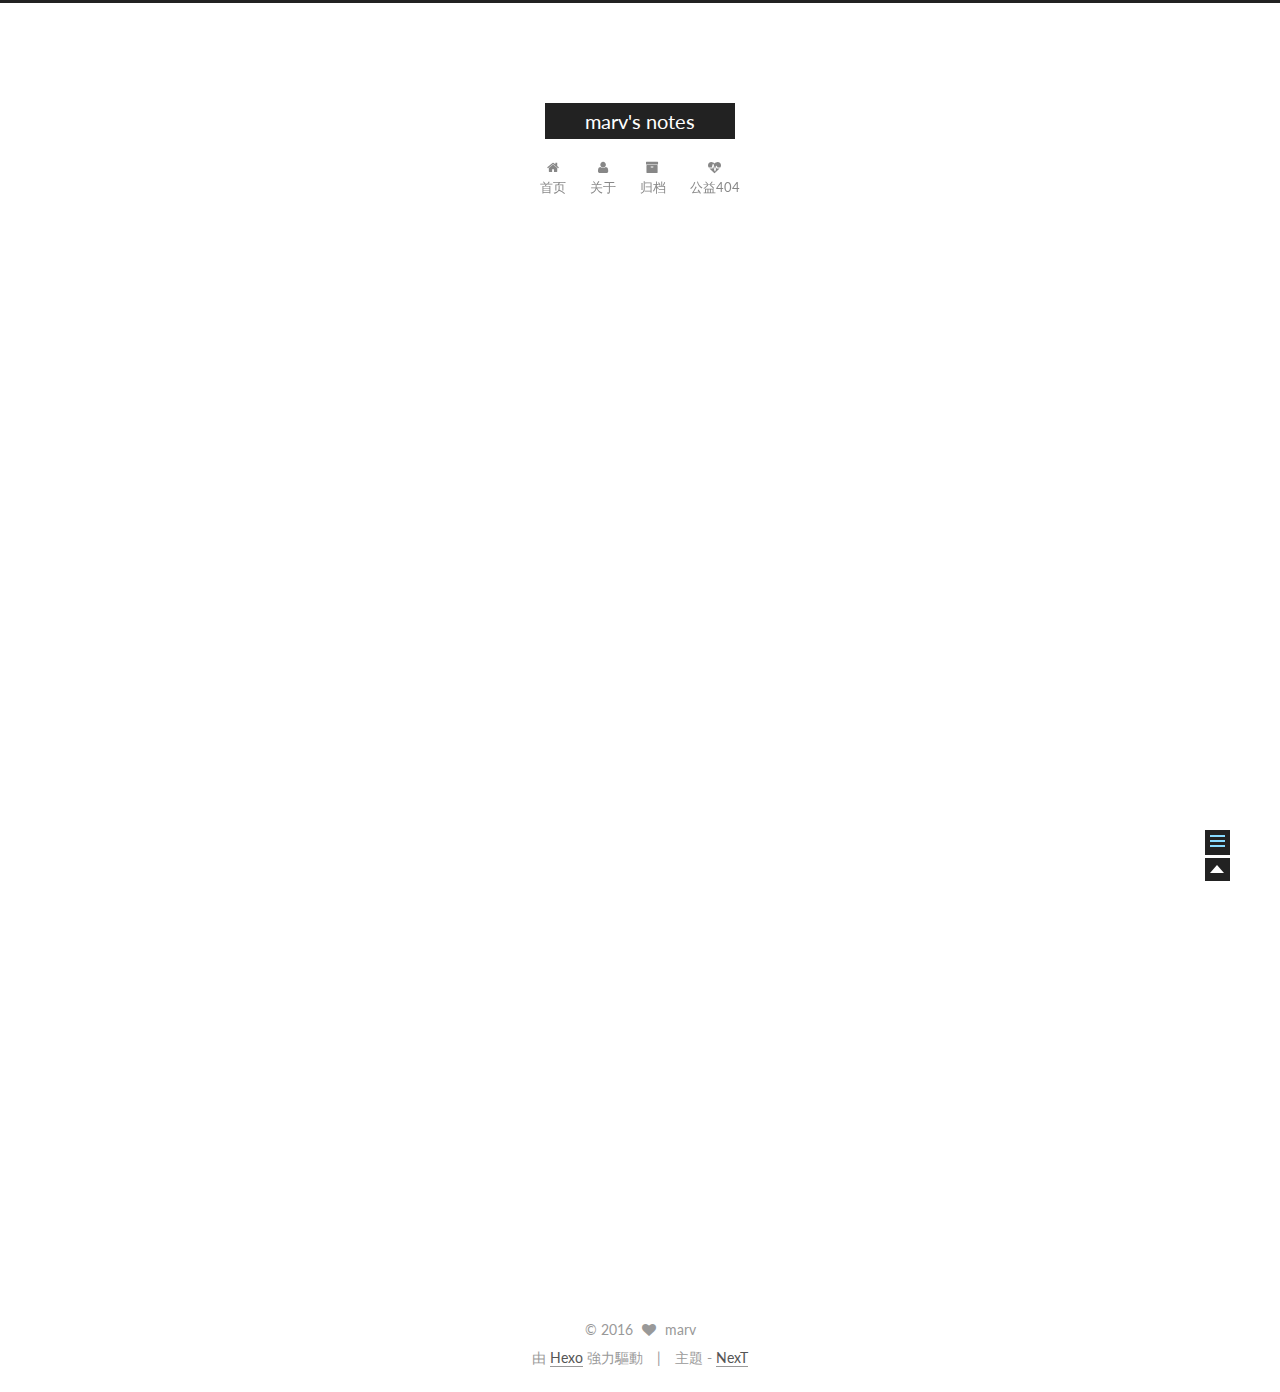
<file: 2016/02/21/shame/index.html>
<!doctype html>
<html class="theme-next   use-motion ">
<head>
  <meta charset="UTF-8"/>
<meta http-equiv="X-UA-Compatible" content="IE=edge,chrome=1" />
<meta name="viewport" content="width=device-width, initial-scale=1, maximum-scale=1"/>



<meta http-equiv="Cache-Control" content="no-transform" />
<meta http-equiv="Cache-Control" content="no-siteapp" />












  <link href="/vendors/fancybox/source/jquery.fancybox.css?v=2.1.5" rel="stylesheet" type="text/css"/>




  <link href="//fonts.googleapis.com/css?family=Lato:300,400,700,400italic&subset=latin,latin-ext" rel="stylesheet" type="text/css">



<link href="/vendors/font-awesome/css/font-awesome.min.css?v=4.4.0" rel="stylesheet" type="text/css" />

<link href="/css/main.css?v=0.4.5.2" rel="stylesheet" type="text/css" />


  <meta name="keywords" content="Hexo, NexT" />





  <link rel="alternate" href="/atom.xml" title="marv's notes" type="application/atom+xml" />




  <link rel="shortcut icon" type="image/x-icon" href="/favicon.ico?v=0.4.5.2" />






<meta name="description" content="“叫上randy一起过来下”，a对我说。时间是2月19号周五的19点左右，而一两个小时前我还琢磨着几点回去，回去干点啥。叫上randy，这就不会是什么好事，第一反应是又出什么差错了。三个人坐进电话间，原来是所谓的最后通牒，简单说就是对我们的表现不满，如果半年间没有根本改善也许会被劝退。心里震了下，工作也快三年了，大概是收到评价最差的一次，什么时候开始落魄成这样了，totaly a loser。说完">
<meta property="og:type" content="article">
<meta property="og:title" content="shame">
<meta property="og:url" content="http://yoursite.com/2016/02/21/shame/index.html">
<meta property="og:site_name" content="marv's notes">
<meta property="og:description" content="“叫上randy一起过来下”，a对我说。时间是2月19号周五的19点左右，而一两个小时前我还琢磨着几点回去，回去干点啥。叫上randy，这就不会是什么好事，第一反应是又出什么差错了。三个人坐进电话间，原来是所谓的最后通牒，简单说就是对我们的表现不满，如果半年间没有根本改善也许会被劝退。心里震了下，工作也快三年了，大概是收到评价最差的一次，什么时候开始落魄成这样了，totaly a loser。说完">
<meta property="og:updated_time" content="2016-02-21T11:00:47.000Z">
<meta name="twitter:card" content="summary">
<meta name="twitter:title" content="shame">
<meta name="twitter:description" content="“叫上randy一起过来下”，a对我说。时间是2月19号周五的19点左右，而一两个小时前我还琢磨着几点回去，回去干点啥。叫上randy，这就不会是什么好事，第一反应是又出什么差错了。三个人坐进电话间，原来是所谓的最后通牒，简单说就是对我们的表现不满，如果半年间没有根本改善也许会被劝退。心里震了下，工作也快三年了，大概是收到评价最差的一次，什么时候开始落魄成这样了，totaly a loser。说完">



<script type="text/javascript" id="hexo.configuration">
  var CONFIG = {
    scheme: '',
    sidebar: 'always',
    motion: true
  };
</script>

  <title> shame | marv's notes </title>
</head>

<body itemscope itemtype="http://schema.org/WebPage" lang="zh-Hans">

  <!--[if lte IE 8]>
  <div style=' clear: both; height: 59px; padding:0 0 0 15px; position: relative;margin:0 auto;'>
    <a href="http://windows.microsoft.com/en-US/internet-explorer/products/ie/home?ocid=ie6_countdown_bannercode">
      <img src="http://7u2nvr.com1.z0.glb.clouddn.com/picouterie.jpg" border="0" height="42" width="820"
           alt="You are using an outdated browser. For a faster, safer browsing experience, upgrade for free today or use other browser ,like chrome firefox safari."
           style='margin-left:auto;margin-right:auto;display: block;'/>
    </a>
  </div>
<![endif]-->
  






  <div class="container one-column page-post-detail">
    <div class="headband"></div>

    <header id="header" class="header" itemscope itemtype="http://schema.org/WPHeader">
      <div class="header-inner"><div class="site-meta ">
  

  <div class="custom-logo-site-title">
    <a href="/"  class="brand" rel="start">
      <span class="logo-line-before"><i></i></span>
      <span class="site-title">marv's notes</span>
      <span class="logo-line-after"><i></i></span>
    </a>
  </div>
  <p class="site-subtitle"></p>
</div>

<div class="site-nav-toggle">
  <button>
    <span class="btn-bar"></span>
    <span class="btn-bar"></span>
    <span class="btn-bar"></span>
  </button>
</div>

<nav class="site-nav">
  

  
    <ul id="menu" class="menu ">
      
        
        <li class="menu-item menu-item-home">
          <a href="/" rel="section">
            
              <i class="menu-item-icon fa fa-home fa-fw"></i> <br />
            
            首页
          </a>
        </li>
      
        
        <li class="menu-item menu-item-about">
          <a href="/about" rel="section">
            
              <i class="menu-item-icon fa fa-user fa-fw"></i> <br />
            
            关于
          </a>
        </li>
      
        
        <li class="menu-item menu-item-archives">
          <a href="/archives" rel="section">
            
              <i class="menu-item-icon fa fa-archive fa-fw"></i> <br />
            
            归档
          </a>
        </li>
      
        
        <li class="menu-item menu-item-commonweal">
          <a href="/404.html" rel="section">
            
              <i class="menu-item-icon fa fa-heartbeat fa-fw"></i> <br />
            
            公益404
          </a>
        </li>
      

      
      
    </ul>
  

  
</nav>

 </div>
    </header>

    <main id="main" class="main">
      <div class="main-inner">
        <div id="content" class="content">
          

  <div id="posts" class="posts-expand">
    

  
  

  
  
  

  <article class="post post-type-normal " itemscope itemtype="http://schema.org/Article">

    
      <header class="post-header">

        
        
          <h1 class="post-title" itemprop="name headline">
            
            
              
                shame
              
            
          </h1>
        

        <div class="post-meta">
          <span class="post-time">
            发表于
            <time itemprop="dateCreated" datetime="2016-02-21T18:57:19+08:00" content="2016-02-21">
              2016-02-21
            </time>
          </span>

          

          
            
              <span class="post-comments-count">
                &nbsp; | &nbsp;
                <a href="/2016/02/21/shame/#comments" itemprop="discussionUrl">
                  <span class="post-comments-count ds-thread-count" data-thread-key="2016/02/21/shame/" itemprop="commentsCount"></span>
                </a>
              </span>
            
          

          

        </div>
      </header>
    


    <div class="post-body">

      
      

      
        <span itemprop="articleBody"><hr>
<p> “叫上randy一起过来下”，a对我说。时间是2月19号周五的19点左右，而一两个小时前我还琢磨着几点回去，回去干点啥。叫上randy，这就不会是什么好事，第一反应是又出什么差错了。三个人坐进电话间，原来是所谓的最后通牒，简单说就是对我们的表现不满，如果半年间没有根本改善也许会被劝退。心里震了下，工作也快三年了，大概是收到评价最差的一次，什么时候开始落魄成这样了，totaly a loser。说完通牒，后面又聊了些七七八八，不怎么想再听下去了，总共聊了一个多小时，末了，收拾东西回去了。</p>
<hr>
<p> 来这边也快半年了，工作上确实做得不怎么样，也有些不适应这样完全放开然后出问题一顿数落的氛围。心里想着其实也和他说的差不多，一直这样就没必要长期合作下去了，只是被这么将一军还是有些可耻的感觉。另一方面真的是在这种情况下离开显得挺窝囊，好点的方式是赢回尊重，调头离开，或者赢回尊重，学会和不同的leader相处。</p>
<hr>
<p> 过完春节假期回来的火车上，耳机里循环着许巍的《故事》，一遍遍的听着高潮部分“故事里始终都有爱，无论有什么样的艰难曲折。。。永远是美丽温暖的光明结局”。眼泪就忍不住往外流，趴在座位的搁板上抽泣。最终还是得自己去面对，父母的保护也始终是有限的，而责任担子又慢慢压了上来，也并没有太多的人真的可以去诉说这些。还记得之前顺风顺水的时候，总在想不顺会是怎么样子，等真正各种事情来了的时候，又显得自己狼狈不堪，工作上的、生活上的、短期的计划、长期的目标、一团乱麻，执行力比以往时候都要差了许多，觉得累，但休息了好像也还是一样，好像没了精气神一样。已经这样了，还能差到哪去呢，又会有怎样的结局呢?</p>
</span>
      
    </div>

    <footer class="post-footer">
      

      
        <div class="post-nav">
          <div class="post-nav-next post-nav-item">
            
              <a href="/2016/01/10/goodbye2015/" rel="next" title="goodbye,2015">
                <i class="fa fa-chevron-left"></i> goodbye,2015
              </a>
            
          </div>

          <div class="post-nav-prev post-nav-item">
            
          </div>
        </div>
      

      
      
    </footer>
  </article>



    <div class="post-spread">
      
    </div>
  </div>


        </div>

        


        
  <div class="comments" id="comments">
    
      <div class="ds-thread" data-thread-key="2016/02/21/shame/"
           data-title="shame" data-url="http://yoursite.com/2016/02/21/shame/">
      </div>
    
  </div>


      </div>

      
        
  
  <div class="sidebar-toggle">
    <div class="sidebar-toggle-line-wrap">
      <span class="sidebar-toggle-line sidebar-toggle-line-first"></span>
      <span class="sidebar-toggle-line sidebar-toggle-line-middle"></span>
      <span class="sidebar-toggle-line sidebar-toggle-line-last"></span>
    </div>
  </div>

  <aside id="sidebar" class="sidebar">
    <div class="sidebar-inner">

      

      
        <ul class="sidebar-nav motion-element">
          <li class="sidebar-nav-toc sidebar-nav-active" data-target="post-toc-wrap" >
            文章目录
          </li>
          <li class="sidebar-nav-overview" data-target="site-overview">
            站点概览
          </li>
        </ul>
      

      <section class="site-overview sidebar-panel ">
        <div class="site-author motion-element" itemprop="author" itemscope itemtype="http://schema.org/Person">
          <img class="site-author-image" src="/images/avatar.jpg" alt="marv" itemprop="image"/>
          <p class="site-author-name" itemprop="name">marv</p>
        </div>
        <p class="site-description motion-element" itemprop="description">用文字打败时间</p>
        <nav class="site-state motion-element">
          <div class="site-state-item site-state-posts">
            <a href="/archives">
              <span class="site-state-item-count">2</span>
              <span class="site-state-item-name">日志</span>
            </a>
          </div>

          <div class="site-state-item site-state-categories">
            
              <span class="site-state-item-count">0</span>
              <span class="site-state-item-name">分类</span>
              
          </div>

          <div class="site-state-item site-state-tags">
            
              <span class="site-state-item-count">0</span>
              <span class="site-state-item-name">标签</span>
              
          </div>

        </nav>

        
          <div class="feed-link motion-element">
            <a href="/atom.xml" rel="alternate">
              <i class="fa fa-rss"></i>
              RSS
            </a>
          </div>
        

        <div class="links-of-author motion-element">
          
            
              <span class="links-of-author-item">
                <a href="https://github.com/marvv" target="_blank">
                  
                    <i class="fa fa-globe"></i> github
                  
                </a>
              </span>
            
              <span class="links-of-author-item">
                <a href="http://weibo.com/marv0713" target="_blank">
                  
                    <i class="fa fa-globe"></i> weibo
                  
                </a>
              </span>
            
          
        </div>

        
        

        <div class="links-of-author motion-element">
          
        </div>

      </section>

      
        <section class="post-toc-wrap motion-element sidebar-panel sidebar-panel-active">
          <div class="post-toc-indicator-top post-toc-indicator">
            <i class="fa fa-angle-double-up"></i>
          </div>
          <div class="post-toc">
            
              
            
            
              <p class="post-toc-empty">此文章未包含目录</p>
            
          </div>
          <div class="post-toc-indicator-bottom post-toc-indicator">
            <i class="fa fa-angle-double-down"></i>
          </div>
        </section>
      

    </div>
  </aside>


      
    </main>

    <footer id="footer" class="footer">
      <div class="footer-inner">
        <div class="copyright" >
  
  &copy; 
  <span itemprop="copyrightYear">2016</span>
  <span class="with-love">
    <i class="icon-next-heart fa fa-heart"></i>
  </span>
  <span class="author" itemprop="copyrightHolder">marv</span>
</div>

<div class="powered-by">
  由 <a class="theme-link" href="http://hexo.io">Hexo</a> 強力驅動
</div>

<div class="theme-info">
  主題 -
  <a class="theme-link" href="https://github.com/iissnan/hexo-theme-next">
    NexT
  </a>
</div>



      </div>
    </footer>

    <div class="back-to-top"></div>
  </div>

  <script type="text/javascript" src="/vendors/jquery/index.js?v=2.1.3"></script>

  
  

  
    

  
    
  

  <script type="text/javascript">
    var duoshuoQuery = {short_name:"marv"};
    (function() {
      var ds = document.createElement('script');
      ds.type = 'text/javascript';ds.async = true;
      ds.id = 'duoshuo-script';
      ds.src = (document.location.protocol == 'https:' ? 'https:' : 'http:') + '//static.duoshuo.com/embed.js';
      ds.charset = 'UTF-8';
      (document.getElementsByTagName('head')[0]
      || document.getElementsByTagName('body')[0]).appendChild(ds);
    })();
  </script>
    
     


    
  

  
  <script type="text/javascript" src="/vendors/fancybox/source/jquery.fancybox.pack.js"></script>
  <script type="text/javascript" src="/js/fancy-box.js?v=0.4.5.2"></script>


  <script type="text/javascript" src="/js/helpers.js?v=0.4.5.2"></script>
  <script type="text/javascript" src="/vendors/velocity/velocity.min.js"></script>
<script type="text/javascript" src="/vendors/velocity/velocity.ui.min.js"></script>

<script type="text/javascript" src="/js/motion.js?v=0.4.5.2" id="motion.global"></script>


  <script type="text/javascript" src="/vendors/fastclick/lib/fastclick.min.js?v=1.0.6"></script>
  <script type="text/javascript" src="/vendors/jquery_lazyload/jquery.lazyload.js?v=1.9.7"></script>

  
  
<script type="text/javascript" src="/js/bootstrap.scrollspy.js?v=0.4.5.2" id="bootstrap.scrollspy.custom"></script>


<script type="text/javascript" id="sidebar.toc.highlight">
  $(document).ready(function () {
    var tocSelector = '.post-toc';
    var $tocSelector = $(tocSelector);
    var activeCurrentSelector = '.active-current';

    $tocSelector
      .on('activate.bs.scrollspy', function () {
        var $currentActiveElement = $(tocSelector + ' .active').last();

        removeCurrentActiveClass();
        $currentActiveElement.addClass('active-current');

        $tocSelector[0].scrollTop = $currentActiveElement.position().top;
      })
      .on('clear.bs.scrollspy', function () {
        removeCurrentActiveClass();
      });

    function removeCurrentActiveClass () {
      $(tocSelector + ' ' + activeCurrentSelector)
        .removeClass(activeCurrentSelector.substring(1));
    }

    function processTOC () {
      getTOCMaxHeight();
      toggleTOCOverflowIndicators();
    }

    function getTOCMaxHeight () {
      var height = $('.sidebar').height() -
                   $tocSelector.position().top -
                   $('.post-toc-indicator-bottom').height();

      $tocSelector.css('height', height);

      return height;
    }

    function toggleTOCOverflowIndicators () {
      tocOverflowIndicator(
        '.post-toc-indicator-top',
        $tocSelector.scrollTop() > 0 ? 'show' : 'hide'
      );

      tocOverflowIndicator(
        '.post-toc-indicator-bottom',
        $tocSelector.scrollTop() >= $tocSelector.find('ol').height() - $tocSelector.height() ? 'hide' : 'show'
      )
    }

    $(document).on('sidebar.motion.complete', function () {
      processTOC();
    });

    $('body').scrollspy({ target: tocSelector });
    $(window).on('resize', function () {
      if ( $('.sidebar').hasClass('sidebar-active') ) {
        processTOC();
      }
    });

    onScroll($tocSelector);

    function onScroll (element) {
      element.on('mousewheel DOMMouseScroll', function (event) {
          var oe = event.originalEvent;
          var delta = oe.wheelDelta || -oe.detail;

          this.scrollTop += ( delta < 0 ? 1 : -1 ) * 30;
          event.preventDefault();

          toggleTOCOverflowIndicators();
      });
    }

    function tocOverflowIndicator (indicator, action) {
      var $indicator = $(indicator);
      var opacity = action === 'show' ? 1 : 0;
      $indicator.velocity ?
        $indicator.velocity('stop').velocity({
          opacity: opacity
        }, { duration: 100 }) :
        $indicator.stop().animate({
          opacity: opacity
        }, 100);
    }

  });
</script>

<script type="text/javascript" id="sidebar.nav">
  $(document).ready(function () {
    var html = $('html');
    var TAB_ANIMATE_DURATION = 200;
    var hasVelocity = $.isFunction(html.velocity);

    $('.sidebar-nav li').on('click', function () {
      var item = $(this);
      var activeTabClassName = 'sidebar-nav-active';
      var activePanelClassName = 'sidebar-panel-active';
      if (item.hasClass(activeTabClassName)) {
        return;
      }

      var currentTarget = $('.' + activePanelClassName);
      var target = $('.' + item.data('target'));

      hasVelocity ?
        currentTarget.velocity('transition.slideUpOut', TAB_ANIMATE_DURATION, function () {
          target
            .velocity('stop')
            .velocity('transition.slideDownIn', TAB_ANIMATE_DURATION)
            .addClass(activePanelClassName);
        }) :
        currentTarget.animate({ opacity: 0 }, TAB_ANIMATE_DURATION, function () {
          currentTarget.hide();
          target
            .stop()
            .css({'opacity': 0, 'display': 'block'})
            .animate({ opacity: 1 }, TAB_ANIMATE_DURATION, function () {
              currentTarget.removeClass(activePanelClassName);
              target.addClass(activePanelClassName);
            });
        });

      item.siblings().removeClass(activeTabClassName);
      item.addClass(activeTabClassName);
    });

    $('.post-toc a').on('click', function (e) {
      e.preventDefault();
      var targetSelector = escapeSelector(this.getAttribute('href'));
      var offset = $(targetSelector).offset().top;
      hasVelocity ?
        html.velocity('stop').velocity('scroll', {
          offset: offset  + 'px',
          mobileHA: false
        }) :
        $('html, body').stop().animate({
          scrollTop: offset
        }, 500);
    });

    // Expand sidebar on post detail page by default, when post has a toc.
    motionMiddleWares.sidebar = function () {
      var $tocContent = $('.post-toc-content');
      if (CONFIG.sidebar === 'post') {
        if ($tocContent.length > 0 && $tocContent.html().trim().length > 0) {
          displaySidebar();
        }
      }
    };
  });
</script>



  <script type="text/javascript" src="/js/bootstrap.js"></script>

  
  

  
  

</body>
</html>
</file>
<file: css/main.css>
/* normalize.css v3.0.2 | MIT License | git.io/normalize */
html {
  font-family: sans-serif; /* 1 */
  -ms-text-size-adjust: 100%; /* 2 */
  -webkit-text-size-adjust: 100%; /* 2 */
}
body {
  margin: 0;
}
article,
aside,
details,
figcaption,
figure,
footer,
header,
hgroup,
main,
menu,
nav,
section,
summary {
  display: block;
}
audio,
canvas,
progress,
video {
  display: inline-block; /* 1 */
  vertical-align: baseline; /* 2 */
}
audio:not([controls]) {
  display: none;
  height: 0;
}
[hidden],
template {
  display: none;
}
a {
  background-color: transparent;
}
a:active,
a:hover {
  outline: 0;
}
abbr[title] {
  border-bottom: 1px dotted;
}
b,
strong {
  font-weight: bold;
}
dfn {
  font-style: italic;
}
h1 {
  font-size: 2em;
  margin: 0.67em 0;
}
mark {
  background: #ff0;
  color: #000;
}
small {
  font-size: 80%;
}
sub,
sup {
  font-size: 75%;
  line-height: 0;
  position: relative;
  vertical-align: baseline;
}
sup {
  top: -0.5em;
}
sub {
  bottom: -0.25em;
}
img {
  border: 0;
}
svg:not(:root) {
  overflow: hidden;
}
figure {
  margin: 1em 40px;
}
hr {
  -moz-box-sizing: content-box;
  box-sizing: content-box;
  height: 0;
}
pre {
  overflow: auto;
}
code,
kbd,
pre,
samp {
  font-family: monospace, monospace;
  font-size: 1em;
}
button,
input,
optgroup,
select,
textarea {
  color: inherit; /* 1 */
  font: inherit; /* 2 */
  margin: 0; /* 3 */
}
button {
  overflow: visible;
}
button,
select {
  text-transform: none;
}
button,
html input[type="button"],
input[type="reset"],
input[type="submit"] {
  -webkit-appearance: button; /* 2 */
  cursor: pointer; /* 3 */
}
button[disabled],
html input[disabled] {
  cursor: default;
}
button::-moz-focus-inner,
input::-moz-focus-inner {
  border: 0;
  padding: 0;
}
input {
  line-height: normal;
}
input[type="checkbox"],
input[type="radio"] {
  box-sizing: border-box; /* 1 */
  padding: 0; /* 2 */
}
input[type="number"]::-webkit-inner-spin-button,
input[type="number"]::-webkit-outer-spin-button {
  height: auto;
}
input[type="search"] {
  -webkit-appearance: textfield; /* 1 */
  -moz-box-sizing: content-box;
  -webkit-box-sizing: content-box; /* 2 */
  box-sizing: content-box;
}
input[type="search"]::-webkit-search-cancel-button,
input[type="search"]::-webkit-search-decoration {
  -webkit-appearance: none;
}
fieldset {
  border: 1px solid #c0c0c0;
  margin: 0 2px;
  padding: 0.35em 0.625em 0.75em;
}
legend {
  border: 0; /* 1 */
  padding: 0; /* 2 */
}
textarea {
  overflow: auto;
}
optgroup {
  font-weight: bold;
}
table {
  border-collapse: collapse;
  border-spacing: 0;
}
td,
th {
  padding: 0;
}
::selection {
  background: #262a30;
  color: #fff;
}
body {
  position: relative;
  font-family: Lato, "PingFang SC", "Microsoft YaHei", sans-serif;
  font-size: 14px;
  line-height: 2;
  color: #555;
  background: #fff;
}
@media (max-width: 767px) {
  body {
    padding-right: 0 !important;
  }
}
@media (min-width: 768px) and (max-width: 991px) {
  body {
    padding-right: 0 !important;
  }
}
@media (min-width: 1600px) {
  body {
    font-size: 16px;
  }
}
h1,
h2,
h3,
h4,
h5,
h6 {
  margin: 0;
  padding: 0;
  font-weight: bold;
  line-height: 1;
  font-family: Lato, "PingFang SC", "Microsoft YaHei", sans-serif;
}
h1 {
  font-size: 22px;
}
@media (max-width: 767px) {
  h1 {
    font-size: 18px;
  }
}
h2 {
  font-size: 20px;
}
@media (max-width: 767px) {
  h2 {
    font-size: 16px;
  }
}
h3 {
  font-size: 18px;
}
@media (max-width: 767px) {
  h3 {
    font-size: 14px;
  }
}
h4 {
  font-size: 16px;
}
@media (max-width: 767px) {
  h4 {
    font-size: 12px;
  }
}
h5 {
  font-size: 14px;
}
@media (max-width: 767px) {
  h5 {
    font-size: 10px;
  }
}
h6 {
  font-size: 12px;
}
@media (max-width: 767px) {
  h6 {
    font-size: 8px;
  }
}
p {
  margin: 0 0 25px 0;
}
a {
  color: #555;
  text-decoration: none;
  border-bottom: 1px solid #999;
}
a:hover {
  color: #222;
  border-bottom-color: #222;
}
ul {
  list-style: none;
}
blockquote {
  margin: 0;
  padding: 0;
}
img {
  display: block;
  margin: auto 0;
  max-width: 100%;
  height: auto;
}
h2,
h3,
h4,
h5,
h6 {
  margin: 20px 0 15px;
}
ul {
  list-style: square;
}
a {
  word-wrap: break-word;
}
hr {
  margin: 40px 0;
  height: 3px;
  border: none;
  background-color: #ddd;
  background-image: repeating-linear-gradient(-45deg, #fff, #fff 4px, transparent 4px, transparent 8px);
}
blockquote {
  padding: 0 15px;
  color: #666;
  border-left: 4px solid #ddd;
}
blockquote cite::before {
  content: "-";
  padding: 0 5px;
}
dt {
  font-weight: 700;
}
dd {
  margin: 0;
  padding: 0;
}
.pullquote {
  width: 45%;
}
.pullquote.left {
  float: left;
  margin-left: 5px;
  margin-right: 10px;
}
.pullquote.right {
  float: right;
  margin-left: 10px;
  margin-right: 5px;
}
.highlight table,
.gist table {
  width: auto;
}
.highlight table td,
.gist table td {
  border: none;
}
.highlight a,
.gist a {
  color: #222 !important;
  text-decoration: none !important;
}
.video-container {
  position: relative;
  padding-top: 60%;
  height: 0;
  overflow: hidden;
}
.video-container iframe,
.video-container object,
.video-container embed {
  position: absolute;
  top: 0;
  left: 0;
  width: 100%;
  height: 100%;
}
table {
  margin: 20px 0;
  width: 100%;
  border-collapse: collapse;
  border-spacing: 0;
  border: 1px solid #ddd;
  font-size: 14px;
}
table>tbody>tr:nth-of-type(odd) {
  background-color: #f9f9f9;
}
table>tbody>tr:hover {
  background-color: #f5f5f5;
}
caption,
th,
td {
  padding: 8px;
  text-align: left;
  vertical-align: middle;
  font-weight: normal;
}
th,
td {
  border-bottom: 3px solid #ddd;
  border-right: 1px solid #eee;
}
th {
  padding-bottom: 10px;
  font-weight: 700;
}
td {
  border-bottom-width: 1px;
}
.text-left {
  text-align: left;
}
.text-center {
  text-align: center;
}
.text-right {
  text-align: right;
}
.text-justify {
  text-align: justify;
}
.text-nowrap {
  white-space: nowrap;
}
.text-lowercase {
  text-transform: lowercase;
}
.text-uppercase {
  text-transform: uppercase;
}
.text-capitalize {
  text-transform: capitalize;
}
.center-block {
  display: block;
  margin-left: auto;
  margin-right: auto;
}
.clearfix:before,
.clearfix:after {
  content: " ";
  display: table;
}
.clearfix:after {
  clear: both;
}
.full-image.full-image.full-image {
  border: none;
  max-width: 100%;
  width: auto;
  margin: 0;
}
@media (min-width: 992px) {
  .full-image.full-image.full-image {
    max-width: none;
    width: 126%;
    margin: 0 -13%;
  }
}
.use-motion .motion-element {
  opacity: 0;
}
pre,
.highlight {
  background: #f7f7f7;
  margin: 20px 0;
  padding: 15px;
  overflow: auto;
  font-size: 13px;
  color: #4d4d4c;
  line-height: 1.6;
}
.highlight .gutter pre,
.gist .gist-file .gist-data .line-numbers {
  color: #666;
}
pre,
code {
  font-family: "Input Mono", "PT Mono", Consolas, Monaco, Menlo, monospace;
}
code {
  word-break: break-all;
  background: #eee;
  text-shadow: 0 1px #fff;
  padding: 0 0.3em;
}
pre code {
  background: none;
  text-shadow: none;
  padding: 0;
}
.highlight pre {
  border: none;
  margin: 0;
  padding: 1px;
}
.highlight table {
  margin: 0;
  width: auto;
  border: none;
}
.highlight td {
  border: none;
  padding: 0;
}
.highlight figcaption {
  font-size: 0.85em;
  color: #8e908c;
  line-height: 1em;
  margin-bottom: 1em;
}
.highlight figcaption:before,
.highlight figcaption:after {
  content: " ";
  display: table;
}
.highlight figcaption:after {
  clear: both;
}
.highlight figcaption a {
  float: right;
}
.highlight .gutter pre {
  text-align: right;
  padding-right: 20px;
}
.highlight .line {
  height: 20px;
}
.gist {
  margin: 20px 0;
  border-style: solid;
  border-color: #ccc;
  border-width: 1px 0;
  background: #f7f7f7;
  padding: 15px 40px 15px 15px;
}
.gist .gist-file {
  border: none;
  font-family: "Input Mono", "PT Mono", Consolas, Monaco, Menlo, monospace;
  margin: 0;
}
.gist .gist-file .gist-data {
  background: none;
  border: none;
}
.gist .gist-file .gist-data .line-numbers {
  background: none;
  border: none;
  padding: 0 20px 0 0;
}
.gist .gist-file .gist-data .line-data {
  padding: 0 !important;
}
.gist .gist-file .highlight {
  margin: 0;
  padding: 0;
  border: none;
}
.gist .gist-file .gist-meta {
  background: #f7f7f7;
  color: #8e908c;
  font: 13px Lato, "PingFang SC", "Microsoft YaHei", sans-serif;
  text-shadow: 0 0;
  padding: 0;
  margin-top: 1em;
  margin-left: 40px;
}
.gist .gist-file .gist-meta a {
  color: color-link;
  font-weight: normal;
}
.gist .gist-file .gist-meta a:hover {
  text-decoration: underline;
}
pre .comment {
  color: #8e908c;
}
pre .variable,
pre .attribute,
pre .tag,
pre .regexp,
pre .ruby .constant,
pre .xml .tag .title,
pre .xml .pi,
pre .xml .doctype,
pre .html .doctype,
pre .css .id,
pre .css .class,
pre .css .pseudo {
  color: #c82829;
}
pre .number,
pre .preprocessor,
pre .built_in,
pre .literal,
pre .params,
pre .constant {
  color: #f5871f;
}
pre .ruby .class .title,
pre .css .rules .attribute {
  color: #718c00;
}
pre .string,
pre .value,
pre .inheritance,
pre .header,
pre .ruby .symbol,
pre .xml .cdata {
  color: #718c00;
}
pre .title,
pre .css .hexcolor {
  color: #3e999f;
}
pre .function,
pre .python .decorator,
pre .python .title,
pre .ruby .function .title,
pre .ruby .title .keyword,
pre .perl .sub,
pre .javascript .title,
pre .coffeescript .title {
  color: #4271ae;
}
pre .keyword,
pre .javascript .function {
  color: #8959a8;
}
html,
body {
  height: 100%;
}
.container {
  position: relative;
  min-height: 100%;
}
.header-inner {
  margin: 0 auto;
  padding: 100px 0 70px;
  width: 1200px;
}
.one-column .header-inner {
  width: 700px;
}
@media (min-width: 1600px) {
  .one-column .header-inner {
    width: 900px;
  }
}
.main {
  padding-bottom: 150px;
}
.main-inner {
  margin: 0 auto;
  width: 1200px;
}
.one-column .main-inner {
  width: 700px;
}
@media (min-width: 1600px) {
  .one-column .main-inner {
    width: 900px;
  }
}
.footer {
  position: absolute;
  left: 0;
  bottom: 0;
  width: 100%;
  min-height: 50px;
}
.footer-inner {
  margin: 20px auto;
  width: 1200px;
}
.one-column .footer-inner {
  width: 700px;
}
@media (min-width: 1600px) {
  .one-column .footer-inner {
    width: 900px;
  }
}
.headband {
  height: 3px;
  background: #222;
}
.header {
  background: #fff;
}
.header-inner {
  position: relative;
}
.site-meta {
  margin: 0;
  text-align: center;
}
@media (max-width: 767px) {
  .site-meta {
    text-align: center;
  }
}
.brand {
  position: relative;
  display: inline-block;
  padding: 0 40px;
  color: #fff;
  background: #222;
  border-bottom: none;
  font-family: Lato, "PingFang SC", "Microsoft YaHei", sans-serif;
}
.brand:hover {
  color: #fff;
}
.logo {
  display: inline-block;
  margin-right: 5px;
  line-height: 36px;
  vertical-align: top;
}
.site-title {
  display: inline-block;
  vertical-align: top;
  line-height: 36px;
  font-size: 20px;
  font-weight: normal;
}
.site-subtitle {
  margin-top: 10px;
  font-size: 13px;
  color: #999;
}
.use-motion .brand {
  opacity: 0;
}
.use-motion .logo,
.use-motion .site-title,
.use-motion .site-subtitle {
  opacity: 0;
  position: relative;
  top: -10px;
}
.site-nav-toggle {
  display: none;
  position: absolute;
  top: 10px;
  left: 10px;
}
@media (max-width: 767px) {
  .site-nav-toggle {
    display: block;
  }
}
.site-nav-toggle button {
  margin-top: 2px;
  padding: 9px 10px;
  background: transparent;
  border: none;
}
@media (max-width: 767px) {
  .site-nav {
    display: none;
    margin: 0 -10px;
    clear: both;
    border-top: 1px solid #ddd;
  }
}
@media (min-width: 768px) and (max-width: 991px) {
  .site-nav {
    display: block !important;
  }
}
@media (min-width: 992px) {
  .site-nav {
    display: block !important;
  }
}
.menu {
  margin-top: 20px;
  padding-left: 0;
  text-align: center;
}
@media (max-width: 767px) {
  .menu {
    padding-left: 10px;
  }
}
.menu .menu-item {
  display: inline-block;
  margin: 0 10px;
}
@media screen and (max-width: 767px) {
  .menu .menu-item {
    margin-top: 10px;
  }
}
.menu .menu-item a {
  display: block;
  font-size: 13px;
  text-transform: capitalize;
  line-height: 1.5;
  border-bottom: 1px solid transparent;
  transition-property: border-color;
  transition-duration: 0.2s;
  transition-timing-function: ease-in-out;
  transition-delay: 0s;
}
.menu .menu-item a:hover {
  border-bottom-color: #222;
}
.use-motion .menu-item {
  opacity: 0;
}
.translation {
  margin-top: -20px;
  font-size: 14px;
  color: #999;
}
.post:last-child .post-eof.post-eof.post-eof {
  display: none;
}
.sidebar-toggle {
  position: fixed;
  right: 50px;
  bottom: 45px;
  width: 15px;
  height: 15px;
  padding: 5px;
  background: #222;
  line-height: 0;
  z-index: 1050;
  cursor: pointer;
  -webkit-transform: translateZ(0);
}
@media (min-width: 768px) and (max-width: 991px) {
  .sidebar-toggle {
    display: none;
  }
}
@media (max-width: 767px) {
  .sidebar-toggle {
    display: none;
  }
}
.sidebar-toggle-line {
  position: relative;
  display: inline-block;
  vertical-align: top;
  height: 2px;
  width: 100%;
  background: #fff;
  margin-top: 3px;
}
.sidebar-toggle-line:first-child {
  margin-top: 0;
}
.sidebar {
  width: 0;
  position: fixed;
  right: 0;
  top: 0;
  bottom: 0;
  z-index: 1040;
  box-shadow: inset 0 2px 6px #000;
  background: #222;
  -webkit-transform: translateZ(0);
}
.sidebar a {
  color: #999;
  border-bottom-color: #555;
}
.sidebar a:hover {
  color: #eee;
}
@media (min-width: 768px) and (max-width: 991px) {
  .sidebar {
    display: none !important;
  }
}
@media (max-width: 767px) {
  .sidebar {
    display: none !important;
  }
}
.sidebar-inner {
  position: relative;
  padding: 20px 10px;
  color: #999;
  text-align: center;
}
.site-author-image {
  display: block;
  margin: 0 auto;
  max-width: 96px;
  height: auto;
  border: 2px solid #333;
  padding: 2px;
}
.site-author-name {
  margin: 5px 0 0;
  color: #f5f5f5;
}
.site-description {
  margin-top: 5px;
  font-size: 14px;
  color: #555;
}
.site-state {
  overflow: hidden;
  line-height: 1.4;
}
.site-state-item {
  display: inline-block;
  padding: 0 15px;
  border-left: 1px solid #333;
}
.site-state-item:first-child {
  border-left: none;
}
.site-state-item a {
  border-bottom: none;
}
.site-state-item-count {
  display: block;
  text-align: center;
  font-size: 18px;
}
.site-state-item-name {
  font-size: 13px;
}
.feed-link {
  margin-top: 20px;
}
.feed-link a {
  display: inline-block;
  padding: 0 15px;
  color: #fc6423;
  border: 1px solid #fc6423;
  border-radius: 4px;
}
.feed-link a i {
  color: #fc6423;
  font-size: 14px;
}
.feed-link a:hover {
  color: #fff;
  background: #fc6423;
}
.feed-link a:hover i {
  color: #fff;
}
.links-of-author {
  margin-top: 20px;
}
.links-of-author a {
  display: inline-block;
  vertical-align: middle;
  margin-right: 10px;
  margin-bottom: 10px;
  border-bottom-color: #555;
  font-size: 13px;
}
.links-of-author a:before {
  display: inline-block;
  vertical-align: middle;
  margin-right: 3px;
  content: " ";
  width: 4px;
  height: 4px;
  border-radius: 50%;
  background: #ff30ff;
}
.sidebar-nav {
  margin: 0 0 20px;
  padding-left: 0;
}
.sidebar-nav li {
  display: inline-block;
  cursor: pointer;
  border-bottom: 1px solid transparent;
  font-size: 15px;
}
.sidebar-nav li:hover {
  color: #f5f5f5;
}
.page-post-detail .sidebar-nav-toc {
  padding: 0 5px;
}
.page-post-detail .sidebar-nav-overview {
  margin-left: 10px;
}
.sidebar-nav .sidebar-nav-active {
  color: #87daff;
  border-bottom-color: #87daff;
}
.sidebar-nav .sidebar-nav-active:hover {
  color: #87daff;
}
.sidebar-panel {
  display: none;
}
.sidebar-panel-active {
  display: block;
}
.post-toc {
  overflow: hidden;
  position: relative;
}
.post-toc-empty {
  font-size: 14px;
  color: #666;
}
.post-toc ol {
  overflow: auto;
  margin: 0;
  padding: 0 10px 10px;
  text-align: left;
  list-style: none;
  font-size: 14px;
}
.post-toc ol a {
  color: #999;
}
.post-toc ol a:hover {
  color: #ccc;
}
.post-toc .nav .nav-child {
  display: none;
}
.post-toc .nav .active > .nav-child {
  display: block;
}
.post-toc .nav .active-current > .nav-child {
  display: block;
}
.post-toc .nav .active-current > .nav-child > .nav-item {
  display: block;
}
.post-toc .nav .active > a {
  color: #ccc;
}
.post-toc .nav .active-current > a {
  color: #87daff;
}
.post-toc .nav .active-current > a:hover {
  color: #87daff;
}
.post-toc-indicator {
  height: 20px;
  text-align: center;
  color: #fff;
  font-size: 14px;
}
.post-toc-indicator-top {
  opacity: 0;
  margin-top: 10px;
}
.post-toc-indicator-bottom {
  position: absolute;
  width: 100%;
}
.footer {
  font-size: 14px;
  color: #999;
}
.footer img {
  border: none;
}
.footer-inner {
  text-align: center;
}
.with-love {
  display: inline-block;
  margin: 0 5px;
}
.powered-by,
.theme-info {
  display: inline-block;
}
.powered-by {
  margin-right: 10px;
}
.powered-by::after {
  content: "|";
  padding-left: 10px;
}
.cc-license {
  margin-top: 10px;
  text-align: center;
}
.cc-license .cc-opacity {
  opacity: 0.7;
  border-bottom: none;
}
.cc-license .cc-opacity:hover {
  opacity: 0.9;
}
.cc-license img {
  display: inline-block;
}
@media (max-width: 767px) {
  body {
    font-size: 14px;
  }
  .header-inner,
  .one-column .header-inner,
  .main-inner,
  .one-column .main-inner,
  .main-inner .content,
  .footer-inner,
  .one-column .footer-inner {
    width: auto;
  }
  .main-inner {
    margin: 20px auto 0;
  }
  .footer-inner {
    padding: 0 10px;
  }
}
.blockquote-center,
.page-home .post-type-quote blockquote,
.page-post-detail .post-type-quote blockquote {
  position: relative;
  margin: 40px 0;
  padding: 0;
  border-left: none;
  text-align: center;
}
.blockquote-center::before,
.page-home .post-type-quote blockquote::before,
.page-post-detail .post-type-quote blockquote::before,
.blockquote-center::after,
.page-home .post-type-quote blockquote::after,
.page-post-detail .post-type-quote blockquote::after {
  position: absolute;
  content: ' ';
  display: block;
  width: 100%;
  height: 24px;
  opacity: 0.2;
  background-repeat: no-repeat;
  background-position: 0 -6px;
  background-size: 22px 22px;
}
.blockquote-center::before,
.page-home .post-type-quote blockquote::before,
.page-post-detail .post-type-quote blockquote::before {
  top: -20px;
  background-image: url("../images/quote-l.svg");
  border-top: 1px solid #ccc;
}
.blockquote-center::after,
.page-home .post-type-quote blockquote::after,
.page-post-detail .post-type-quote blockquote::after {
  bottom: -20px;
  background-image: url("../images/quote-r.svg");
  border-bottom: 1px solid #ccc;
  background-position: 100% 8px;
}
.blockquote-center p,
.page-home .post-type-quote blockquote p,
.page-post-detail .post-type-quote blockquote p,
.blockquote-center div,
.page-home .post-type-quote blockquote div,
.page-post-detail .post-type-quote blockquote div {
  text-align: center;
}
.btn {
  display: inline-block;
  padding: 0 20px;
  font-size: 15px;
  color: #fff;
  background: #222;
  border: 2px solid #222;
  text-decoration: none;
  transition-property: background-color;
  transition-duration: 0.2s;
  transition-timing-function: ease-in-out;
  transition-delay: 0s;
}
.btn:hover {
  border-color: #222;
  color: #222;
  background: #fff;
}
.btn-bar {
  display: block;
  width: 22px;
  height: 2px;
  background: #555;
  border-radius: 1px;
}
.btn-bar+.btn-bar {
  margin-top: 4px;
}
.post-body .fancybox img {
  display: block !important;
  margin: 0 auto;
  cursor: pointer;
  cursor: zoom-out;
  cursor: -webkit-zoom-in;
}
.post-body .image-caption,
.post-body .figure .caption {
  margin: 10px auto 15px;
  text-align: center;
  font-size: 14px;
  color: #999;
  font-weight: bold;
  line-height: 1;
}
.post-sticky-flag {
  display: inline-block;
  font-size: 16px;
  -ms-transform: rotate(30deg);
  transform: rotate(30deg);
}
.posts-expand {
  padding-top: 40px;
}
@media (max-width: 767px) {
  .posts-expand {
    margin: 0 20px;
  }
  .post-body pre,
  .post-body .highlight {
    margin: 0 -20px;
    padding: 10px 20px;
  }
  .post-body pre .gutter pre,
  .post-body .highlight .gutter pre {
    padding-right: 10px;
  }
}
.posts-expand .post-title {
  font-size: 26px;
  text-align: center;
  word-break: break-word;
}
@media (max-width: 767px) {
  .posts-expand .post-title {
    font-size: 22px;
  }
}
.posts-expand .post-title-link {
  display: inline-block;
  position: relative;
  color: #555;
  border-bottom: none;
  line-height: 1.2;
  vertical-align: top;
}
.posts-expand .post-title-link::before {
  content: "";
  position: absolute;
  width: 100%;
  height: 2px;
  bottom: 0;
  left: 0;
  background-color: #000;
  visibility: hidden;
  transform: scaleX(0);
  transition-duration: 0.2s;
  transition-timing-function: ease-in-out;
  transition-delay: 0s;
}
.posts-expand .post-title-link:hover::before {
  visibility: visible;
  transform: scaleX(1);
}
.posts-expand .post-title-link .fa {
  font-size: 16px;
}
.posts-expand .post-meta {
  margin: 3px 0 60px 0;
  color: #999;
  font-size: 12px;
  text-align: center;
}
.posts-expand .post-meta .post-category-list {
  display: inline-block;
  margin: 0;
  padding: 3px;
}
.posts-expand .post-meta .post-category-list-link {
  color: #999;
}
@media (max-width: 767px) {
  .posts-expand .post-comments-count {
    display: none;
  }
}
@media (min-width: 992px) {
  .posts-expand .post-body {
    text-align: justify;
  }
}
.posts-expand .post-body h2,
.posts-expand .post-body h3,
.posts-expand .post-body h4,
.posts-expand .post-body h5,
.posts-expand .post-body h6 {
  padding-top: 10px;
}
.posts-expand .post-body img {
  box-sizing: border-box;
  margin: auto;
  padding: 3px;
  border: 1px solid #ddd;
}
.posts-expand .post-tags {
  margin-top: 40px;
  text-align: center;
}
.posts-expand .post-tags a {
  display: inline-block;
  margin-right: 10px;
  font-size: 13px;
}
.post-nav {
  overflow: hidden;
  margin-top: 60px;
  padding: 10px;
  white-space: nowrap;
  border-top: 1px solid #eee;
}
.post-nav-item {
  display: inline-block;
  width: 50%;
  white-space: normal;
}
.post-nav-item a {
  position: relative;
  display: inline-block;
  line-height: 25px;
  font-size: 14px;
  color: #555;
  border-bottom: none;
}
.post-nav-item a:hover {
  color: #222;
  border-bottom: none;
}
.post-nav-item a:active {
  top: 2px;
}
.post-nav-item a i {
  font-size: 12px;
}
.post-nav-prev {
  text-align: right;
}
.posts-expand .post-eof {
  display: block;
  margin: 80px auto 60px;
  width: 8%;
  height: 1px;
  background: #ccc;
  text-align: center;
}
.post-more-link {
  margin-top: 50px;
}
.posts-expand .post-body .fancybox img {
  margin: 0 auto;
}
@media (max-width: 767px) {
  .posts-collapse {
    margin: 0 20px;
  }
  .posts-collapse .post-title,
  .posts-collapse .post-meta {
    display: block;
    width: auto;
    text-align: left;
  }
}
.posts-collapse {
  margin-left: 55px;
}
@media (max-width: 767px) {
  .posts-collapse {
    margin: 0 20px;
  }
}
.posts-collapse .collection-title {
  position: relative;
  margin: 60px 0;
}
.posts-collapse .collection-title h2 {
  margin-left: 20px;
}
.posts-collapse .collection-title small {
  color: #bbb;
}
.posts-collapse .collection-title::before {
  content: " ";
  position: absolute;
  left: 0;
  top: 50%;
  margin-left: -4px;
  margin-top: -4px;
  width: 8px;
  height: 8px;
  background: #bbb;
  border-radius: 50%;
}
.posts-collapse .post {
  margin: 30px 0;
}
.posts-collapse .post-header {
  position: relative;
  transition-duration: 0.2s;
  transition-timing-function: ease-in-out;
  transition-delay: 0s;
  transition-property: border;
  border-bottom: 1px dashed #ccc;
}
.posts-collapse .post-header::before {
  content: " ";
  position: absolute;
  left: 0;
  top: 12px;
  width: 6px;
  height: 6px;
  margin-left: -4px;
  background: #bbb;
  border-radius: 50%;
  border: 1px solid #fff;
  transition-duration: 0.2s;
  transition-timing-function: ease-in-out;
  transition-delay: 0s;
  transition-property: background;
}
.posts-collapse .post-header:hover {
  border-bottom-color: #666;
}
.posts-collapse .post-header:hover::before {
  background: #222;
}
.posts-collapse .post-meta {
  position: absolute;
  font-size: 12px;
  left: 20px;
  top: 5px;
}
.posts-collapse .post-comments-count {
  display: none;
}
.posts-collapse .post-title {
  margin-left: 60px;
  font-size: 16px;
  font-weight: normal;
  font-family: Lato, "PingFang SC", "Microsoft YaHei", sans-serif;
  line-height: inherit;
}
.posts-collapse .post-title::after {
  margin-left: 3px;
  opacity: 0.6;
}
.posts-collapse .post-title a {
  color: #666;
  border-bottom: none;
}
.page-home .post-type-quote .post-header,
.page-post-detail .post-type-quote .post-header,
.page-home .post-type-quote .post-tags,
.page-post-detail .post-type-quote .post-tags {
  display: none;
}
.pagination {
  margin: 120px 0 40px;
  text-align: center;
  border-top: 1px solid #eee;
}
.page-number-basic,
.pagination .prev,
.pagination .next,
.pagination .page-number,
.pagination .space {
  display: inline-block;
  position: relative;
  top: -1px;
  margin: 0 10px;
  padding: 0 10px;
  line-height: 30px;
}
@media (max-width: 767px) {
  .page-number-basic,
  .pagination .prev,
  .pagination .next,
  .pagination .page-number,
  .pagination .space {
    margin: 0 5px;
  }
}
.pagination .prev,
.pagination .next,
.pagination .page-number {
  border-bottom: 0;
  border-top: 1px solid #eee;
  transition-property: border-color;
  transition-duration: 0.2s;
  transition-timing-function: ease-in-out;
  transition-delay: 0s;
}
.pagination .prev:hover,
.pagination .next:hover,
.pagination .page-number:hover {
  border-top-color: #222;
}
.pagination .space {
  padding: 0;
  margin: 0;
}
.pagination .prev {
  margin-left: 0;
}
.pagination .next {
  margin-right: 0;
}
.pagination .page-number.current {
  color: #fff;
  background: #ccc;
  border-top-color: #ccc;
}
@media (max-width: 767px) {
  .pagination {
    border-top: none;
  }
  .pagination .prev,
  .pagination .next,
  .pagination .page-number {
    margin-bottom: 10px;
    border-top: 0;
    border-bottom: 1px solid #eee;
  }
  .pagination .prev:hover,
  .pagination .next:hover,
  .pagination .page-number:hover {
    border-bottom-color: #222;
  }
}
.comments {
  margin: 60px 20px 0;
}
.tag-cloud {
  text-align: center;
}
.tag-cloud a {
  display: inline-block;
  margin: 10px;
}
.post-gallery {
  display: table;
  table-layout: fixed;
  width: 100%;
  border-collapse: separate;
}
.post-gallery-row {
  display: table-row;
}
.post-gallery .post-gallery-img {
  display: table-cell;
  text-align: center;
  vertical-align: middle;
  border: none;
}
.post-gallery .post-gallery-img img {
  max-width: 100%;
  max-height: 100%;
  border: none;
}
.fancybox-close,
.fancybox-close:hover {
  border: none;
}
.post .group-picture img {
  box-sizing: border-box;
  padding: 0 3px;
  border: none;
}
.post .group-picture-row {
  overflow: hidden;
  margin-top: 6px;
}
.post .group-picture-row:first-child {
  margin-top: 0;
}
.post .group-picture-column {
  float: left;
}
.page-post-detail .post-body .group-picture-column {
  float: none;
  margin-top: 10px;
  width: auto !important;
}
.page-post-detail .post-body .group-picture-column img {
  margin: 0 auto;
}
.page-archive .group-picture-container {
  overflow: hidden;
}
.page-archive .group-picture-row {
  float: left;
}
.page-archive .group-picture-row:first-child {
  margin-top: 6px;
}
.page-archive .group-picture-column {
  max-width: 150px;
  max-height: 150px;
}
.back-to-top {
  position: fixed;
  bottom: 19px;
  right: 50px;
  z-index: 1050;
  width: 15px;
  height: 13px;
  padding: 5px;
  background: #222;
  color: #fff;
  cursor: pointer;
  -webkit-transform: translateZ(0);
}
@media (max-width: 767px) {
  .back-to-top {
    display: none;
  }
}
@media (min-width: 768px) and (max-width: 991px) {
  .back-to-top {
    display: none;
  }
}
.back-to-top:before {
  display: block;
  content: " ";
  margin-top: 2px;
  width: 0;
  height: 0;
  border-width: 0 7px 8px 7px;
  border-color: transparent transparent #fff transparent;
  border-style: solid;
}
.theme-next #ds-thread #ds-reset {
  color: #555;
}
.theme-next #ds-thread #ds-reset .ds-replybox {
  margin-bottom: 30px;
}
.theme-next #ds-thread #ds-reset .ds-replybox .ds-avatar,
.theme-next #ds-reset .ds-avatar img {
  box-shadow: none;
}
.theme-next #ds-thread #ds-reset .ds-textarea-wrapper {
  border-color: #c7d4e1;
  background: none;
  border-top-right-radius: 3px;
  border-top-left-radius: 3px;
}
.theme-next #ds-thread #ds-reset .ds-textarea-wrapper textarea {
  height: 60px;
}
.theme-next #ds-reset .ds-rounded-top {
  border-radius: 0;
}
.theme-next #ds-thread #ds-reset .ds-post-toolbar {
  box-sizing: border-box;
  border: 1px solid #c7d4e1;
  background: #f6f8fa;
}
.theme-next #ds-thread #ds-reset .ds-post-options {
  height: 40px;
  border: none;
  background: none;
}
.theme-next #ds-thread #ds-reset .ds-toolbar-buttons {
  top: 11px;
}
.theme-next #ds-thread #ds-reset .ds-sync {
  top: 5px;
}
.theme-next #ds-thread #ds-reset .ds-post-button {
  top: 4px;
  right: 5px;
  width: 90px;
  height: 30px;
  border: 1px solid #c5ced7;
  border-radius: 3px;
  background-image: linear-gradient(#fbfbfc, #f5f7f9);
  color: #60676d;
}
.theme-next #ds-thread #ds-reset .ds-post-button:hover {
  background-position: 0 -30px;
  color: #60676d;
}
.theme-next #ds-thread #ds-reset .ds-comments-info {
  padding: 10px 0;
}
.theme-next #ds-thread #ds-reset .ds-sort {
  display: none;
}
.theme-next #ds-thread #ds-reset li.ds-tab a.ds-current {
  border: none;
  background: #f6f8fa;
  color: #60676d;
}
.theme-next #ds-thread #ds-reset li.ds-tab a.ds-current:hover {
  background-color: #e9f0f7;
  color: #60676d;
}
.theme-next #ds-thread #ds-reset li.ds-tab a {
  border-radius: 2px;
  padding: 5px;
}
.theme-next #ds-thread #ds-reset .ds-login-buttons p {
  color: #999;
  line-height: 36px;
}
.theme-next #ds-thread #ds-reset .ds-login-buttons .ds-service-list li {
  height: 28px;
}
.theme-next #ds-thread #ds-reset .ds-service-list a {
  background: none;
  padding: 5px;
  border: 1px solid;
  border-radius: 3px;
  text-align: center;
}
.theme-next #ds-thread #ds-reset .ds-service-list a:hover {
  color: #fff;
  background: #666;
}
.theme-next #ds-thread #ds-reset .ds-service-list .ds-weibo {
  color: #fc9b00;
  border-color: #fc9b00;
}
.theme-next #ds-thread #ds-reset .ds-service-list .ds-weibo:hover {
  background: #fc9b00;
}
.theme-next #ds-thread #ds-reset .ds-service-list .ds-qq {
  color: #60a3ec;
  border-color: #60a3ec;
}
.theme-next #ds-thread #ds-reset .ds-service-list .ds-qq:hover {
  background: #60a3ec;
}
.theme-next #ds-thread #ds-reset .ds-service-list .ds-renren {
  color: #2e7ac4;
  border-color: #2e7ac4;
}
.theme-next #ds-thread #ds-reset .ds-service-list .ds-renren:hover {
  background: #2e7ac4;
}
.theme-next #ds-thread #ds-reset .ds-service-list .ds-douban {
  color: #37994c;
  border-color: #37994c;
}
.theme-next #ds-thread #ds-reset .ds-service-list .ds-douban:hover {
  background: #37994c;
}
.theme-next #ds-thread #ds-reset .ds-service-list .ds-kaixin {
  color: #fef20d;
  border-color: #fef20d;
}
.theme-next #ds-thread #ds-reset .ds-service-list .ds-kaixin:hover {
  background: #fef20d;
}
.theme-next #ds-thread #ds-reset .ds-service-list .ds-netease {
  color: #f00;
  border-color: #f00;
}
.theme-next #ds-thread #ds-reset .ds-service-list .ds-netease:hover {
  background: #f00;
}
.theme-next #ds-thread #ds-reset .ds-service-list .ds-sohu {
  color: #ffcb05;
  border-color: #ffcb05;
}
.theme-next #ds-thread #ds-reset .ds-service-list .ds-sohu:hover {
  background: #ffcb05;
}
.theme-next #ds-thread #ds-reset .ds-service-list .ds-baidu {
  color: #2831e0;
  border-color: #2831e0;
}
.theme-next #ds-thread #ds-reset .ds-service-list .ds-baidu:hover {
  background: #2831e0;
}
.theme-next #ds-thread #ds-reset .ds-service-list .ds-google {
  color: #166bec;
  border-color: #166bec;
}
.theme-next #ds-thread #ds-reset .ds-service-list .ds-google:hover {
  background: #166bec;
}
.theme-next #ds-thread #ds-reset .ds-service-list .ds-weixin {
  color: #00ce0d;
  border-color: #00ce0d;
}
.theme-next #ds-thread #ds-reset .ds-service-list .ds-weixin:hover {
  background: #00ce0d;
}
.theme-next #ds-thread #ds-reset .ds-service-list .ds-more-services {
  border: none;
}
.theme-next #ds-thread #ds-reset .ds-service-list .ds-more-services:hover {
  background: none;
}
.theme-next .this_ua {
  background-color: #ccc !important;
  border-radius: 4px;
  padding: 0 5px !important;
  margin: 1px 1px !important;
  border: 1px solid #bbb !important;
  color: #fff;
  display: inline-block !important;
}
.theme-next .this_ua.admin {
  background-color: #d9534f !important;
  border-color: #d9534f !important;
}
.theme-next .this_ua.platform.iOS,
.theme-next .this_ua.platform.Mac,
.theme-next .this_ua.platform.Windows {
  background-color: #39b3d7 !important;
  border-color: #46b8da !important;
}
.theme-next .this_ua.platform.Linux {
  background-color: #3a3a3a !important;
  border-color: #1f1f1f !important;
}
.theme-next .this_ua.platform.Android {
  background-color: #00c47d !important;
  border-color: #01b171 !important;
}
.theme-next .this_ua.browser.Mobile,
.theme-next .this_ua.browser.Chrome {
  background-color: #5cb85c !important;
  border-color: #4cae4c !important;
}
.theme-next .this_ua.browser.Firefox {
  background-color: #f0ad4e !important;
  border-color: #eea236 !important;
}
.theme-next .this_ua.browser.Maxthon,
.theme-next .this_ua.browser.IE {
  background-color: #428bca !important;
  border-color: #357ebd !important;
}
.theme-next .this_ua.browser.baidu,
.theme-next .this_ua.browser.UCBrowser,
.theme-next .this_ua.browser.Opera {
  background-color: #d9534f !important;
  border-color: #d43f3a !important;
}
.theme-next .this_ua.browser.Android,
.theme-next .this_ua.browser.QQBrowser {
  background-color: #78ace9 !important;
  border-color: #4cae4c !important;
}
.post-spread {
  margin-top: 20px;
  text-align: center;
}
.jiathis_style {
  display: inline-block;
}
.jiathis_style a {
  border: none;
}
.use-motion .post {
  opacity: 0;
}
.page-archive .archive-page-counter {
  position: relative;
  top: 3px;
  left: 20px;
}
@media (max-width: 767px) {
  .page-archive .archive-page-counter {
    top: 5px;
  }
}
.page-archive .posts-collapse {
  position: relative;
}
.page-archive .posts-collapse::after {
  top: 20px;
  left: 0;
  margin-left: -2px;
  width: 4px;
  height: 100%;
  background: #f5f5f5;
  z-index: -1;
}
.page-archive .posts-collapse .archive-move-on {
  position: absolute;
  top: 11px;
  left: 0;
  margin-left: -6px;
  width: 10px;
  height: 10px;
  opacity: 0.5;
  background: #555;
  border: 1px solid #fff;
  border-radius: 50%;
}
.page-archive .posts-collapse::before,
.page-archive .posts-collapse::after {
  content: " ";
  position: absolute;
}
.page-post-detail .sidebar-toggle-line {
  background: #87daff;
}
.page-post-detail .comments {
  overflow: hidden;
}
.category-all-page .category-all-title {
  text-align: center;
}
.category-all-page .category-all {
  margin-top: 20px;
}
.category-all-page .category-list {
  margin: 0;
  padding: 0;
  list-style: none;
}
.category-all-page .category-list-item {
  display: inline-block;
  margin: 10px;
}
.category-all-page .category-list-count {
  color: #bbb;
}
.category-all-page .category-list-count:before {
  display: inline;
  content: " (";
}
.category-all-page .category-list-count:after {
  display: inline;
  content: ") ";
}
.custom-logo .site-meta-headline {
  text-align: center;
}
.custom-logo .brand {
  background: none;
}
.custom-logo .site-title {
  margin: 10px auto 0;
  font-size: 24px;
  color: #222;
}
.custom-logo .site-title a {
  border: none;
}
.custom-logo-image {
  margin: 0 auto;
  padding: 5px;
  max-width: 150px;
  background: #fff;
}
@media (max-width: 767px) {
  .site-nav {
    position: absolute;
    left: 0;
    top: 52px;
    margin: 0;
    width: 100%;
    background: #fff;
    border-bottom: 1px solid #ddd;
  }
}
@media (max-width: 767px) {
  .menu {
    text-align: left;
  }
}
@media (max-width: 767px) {
  .menu .menu-item {
    display: block;
    margin-left: 0;
    vertical-align: top;
  }
}
@media (max-width: 767px) {
  .menu .menu-item br {
    display: none;
  }
}
@media (max-width: 767px) {
  .menu .menu-item-icon {
    font-size: 15px;
  }
}
.site-search {
  position: absolute;
  top: 0;
  right: 0;
  font-size: 0;
}
@media (max-width: 767px) {
  .site-search {
    position: static;
  }
}
.site-search form {
  position: relative;
  vertical-align: top;
  background: #222;
  height: 30px;
  z-index: 10;
}
@media (max-width: 767px) {
  .site-search form {
    background: none;
  }
}
.site-search form input {
  border: none;
  color: #ccc;
  background: transparent url("/images/searchicon.png") no-repeat 10px 40%;
  background-size: 15px 15px;
}
@media (max-width: 767px) {
  .site-search form input {
    color: #222;
  }
}
.use-motion .site-search form {
  top: -50px;
}
@media (max-width: 767px) {
  .use-motion .site-search form {
    top: 0 !important;
  }
}
</file>
